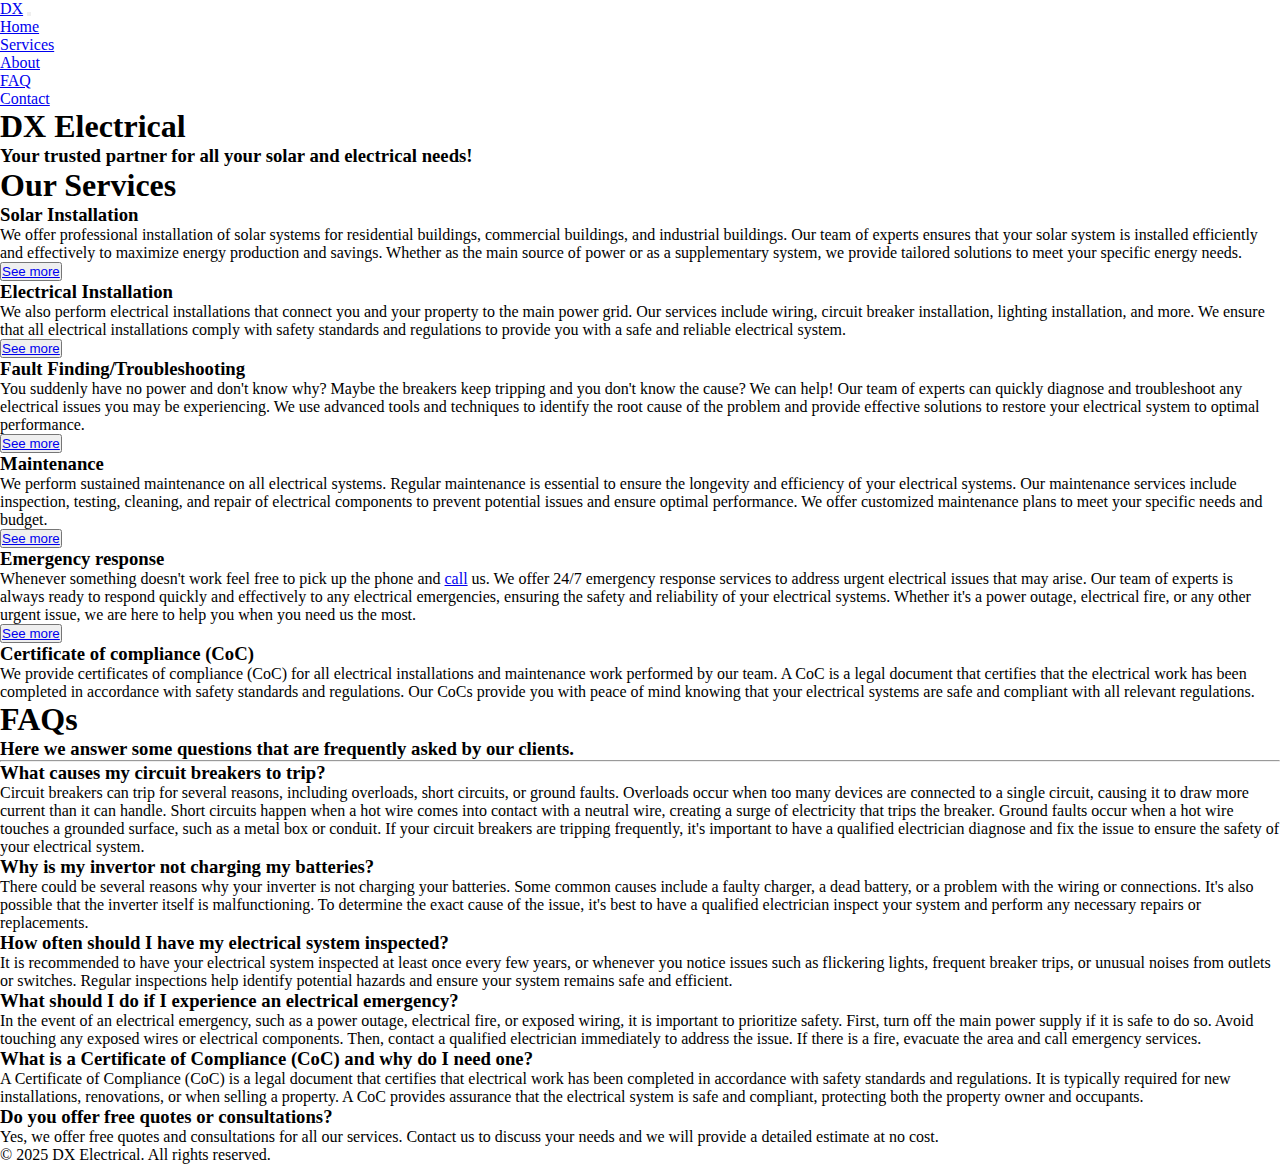
<file: index.html>
<!DOCTYPE html>
<html lang="en">
<head>
    <meta charset="UTF-8">
    <meta name="viewport" content="width=device-width, initial-scale=1.0">
    <link rel="stylesheet" href="styles.css">
    <title>Home</title>
</head>
<body>
    <section class="banner">
        <nav class="navbar">
            <div class="navbar-container">
                <a href="index.html" class="navbar-logo">DX</a>
                <button class="navbar-toggle">
                    <span class="bar"></span>
                    <span class="bar"></span>
                    <span class="bar"></span>
                </button>
                <ul class="navbar-menu">
                    <li><a href="#" class="active">Home</a></li>
                    <li><a href="#services">Services</a></li>
                    <li><a href="about.html">About</a></li>
                    <li><a href="#faq">FAQ</a></li>
                    <li><a href="#">Contact</a></li>
                </ul>
            </div>
        </nav>

        <div class="banner-msg">
            <h1 class="banner-header">DX Electrical</h1>
            <h3 class="banner-subhead">Your trusted partner for all your solar and electrical needs!</h3>
        </div>
    </section>

    <section class="services" id="services">
        <div class="services-wrapper">
            <h1 class="services-header">Our Services</h1>
            <article class="divider">
                <h3>Solar Installation</h3>
                <p>We offer professional installation of solar systems for residential buildings,
                    commercial buildings, and industrial buildings. Our team of experts ensures
                    that your solar system is installed efficiently and effectively to maximize
                    energy production and savings.
                    Whether as the main source of power or as a supplementary system, we provide tailored
                    solutions to meet your specific energy needs.
                </p>
                <button class="more"><a href="solar.html">See more</a></button>
            </article>

            <article class="divider">
                <h3>Electrical Installation</h3>
                <p>We also perform electrical installations that connect you and your property 
                    to the main power grid. Our services include wiring, circuit breaker installation,
                    lighting installation, and more. We ensure that all electrical installations
                    comply with safety standards and regulations to provide you with a safe and reliable
                    electrical system.
                </p>
                <button class="more"><a href="electrical.html">See more</a></button>
            </article>

            <article class="divider">
                <h3>Fault Finding/Troubleshooting</h3>
                <p>You suddenly have no power and don't know why? Maybe the breakers keep tripping
                    and you don't know the cause? We can help! Our team of experts can quickly diagnose
                    and troubleshoot any electrical issues you may be experiencing. We use advanced tools
                    and techniques to identify the root cause of the problem and provide effective solutions
                    to restore your electrical system to optimal performance.   
                </p>
                <button class="more"><a href="fault.html">See more</a></button>
            </article>

            <article class="divider">
                <h3>Maintenance</h3>
                <p>We perform sustained maintenance on all electrical systems.
                    Regular maintenance is essential to ensure the longevity and efficiency of your
                    electrical systems. Our maintenance services include inspection, testing, cleaning,
                    and repair of electrical components to prevent potential issues and ensure optimal
                    performance. We offer customized maintenance plans to meet your specific needs and budget.

                </p>
                <button class="more"><a href="maintenance.html">See more</a></button>
            </article>

            <article class="divider">
                <h3>Emergency response</h3>
                <p>Whenever something doesn't work feel free to pick up the phone and <a href="tel:+27842804898">call</a> us.
                    We offer 24/7 emergency response services to address urgent electrical issues that may arise.
                    Our team of experts is always ready to respond quickly and effectively to any electrical emergencies,
                    ensuring the safety and reliability of your electrical systems. Whether it's a power outage,
                    electrical fire, or any other urgent issue, we are here to help you when you need us the most.
                </p>
                <button class="more"><a href="emergency.html">See more</a></button>
            </article>

            <article class="divider">
                <h3>Certificate of compliance (CoC)</h3>
                <p>We provide certificates of compliance (CoC) for all electrical installations and
                    maintenance work performed by our team. A CoC is a legal document that certifies
                    that the electrical work has been completed in accordance with safety standards
                    and regulations. Our CoCs provide you with peace of mind knowing that your electrical
                    systems are safe and compliant with all relevant regulations.
            </article>
        </div>
    </section>
        
    <section class="faq" id="faq">
        <h1 class="faq-header">FAQs</h1>
        <h3 class="faq-subhead">Here we answer some questions that are frequently asked 
            by our clients.</h3>
            <hr>
        <article class="divider">
            <h3 class="faq-h3">What causes my circuit breakers to trip?</h3>
            <p class="faq-p">
                Circuit breakers can trip for several reasons, 
                including overloads, short circuits, or ground faults.
                Overloads occur when too many devices are connected to a 
                single circuit, causing it to draw
                more current than it can handle. Short circuits happen when
                a hot wire comes into contact with a neutral wire, creating a
                surge of electricity that trips the breaker. Ground faults occur
                when a hot wire touches a grounded surface, such as a metal box or conduit.
                If your circuit breakers are tripping frequently, it's important to have
                a qualified electrician diagnose and fix the issue to ensure the safety
                of your electrical system.
            </p>

            <h3 class="faq-h3">Why is my invertor not charging my batteries?</h3>
            <p class="faq-p">
                There could be several reasons why your inverter is not charging your batteries.
                Some common causes include a faulty charger, a dead battery, or a problem with
                the wiring or connections. It's also possible that the inverter itself is malfunctioning.
                To determine the exact cause of the issue, it's best to have a qualified electrician
                inspect your system and perform any necessary repairs or replacements.
            </p>

            <h3 class="faq-h3">How often should I have my electrical system 
                inspected?</h3>
            <p class="faq-p">
                It is recommended to have your electrical system inspected at 
                least once every few years, or whenever you notice issues such as flickering lights, frequent breaker trips, or unusual noises from outlets or switches. Regular inspections help identify potential 
                hazards and ensure your system remains safe and efficient.
            </p>
            <h3 class="faq-h3">What should I do if I experience an electrical emergency?</h3>
            <p class="faq-p">
                In the event of an electrical emergency, such as a power outage,
                electrical fire, or exposed wiring, it is important to prioritize safety.
                First, turn off the main power supply if it is safe to do so. 
                Avoid touching any exposed wires or electrical components.
                Then, contact a qualified electrician immediately to address the issue.
                If there is a fire, evacuate the area and call emergency
                 services.
            </p>

            <h3 class="faq-h3">What is a Certificate of Compliance (CoC) and why do I need one?</h3>
            <p class="faq-p">
                A Certificate of Compliance (CoC) is a legal document that certifies
                that electrical work has been completed in accordance with safety standards
                and regulations. It is typically required for new installations, renovations,
                or when selling a property. A CoC provides assurance that the electrical
                system is safe and compliant, protecting both the property owner and occupants.
            </p>
            <h3 class="faq-h3">Do you offer free quotes or consultations?</h3>
            <p class="faq-p">
                Yes, we offer free quotes and consultations for all our services. Contact us to discuss your needs and we will provide a detailed estimate at no cost.
            </p>
        </article>
    </section>

    <section class="footer" id="footer">
        <p>© 2025 DX Electrical. All rights reserved.</p>
    </section>
    <script src="main.js"></script>
</body>
</html>
</file>
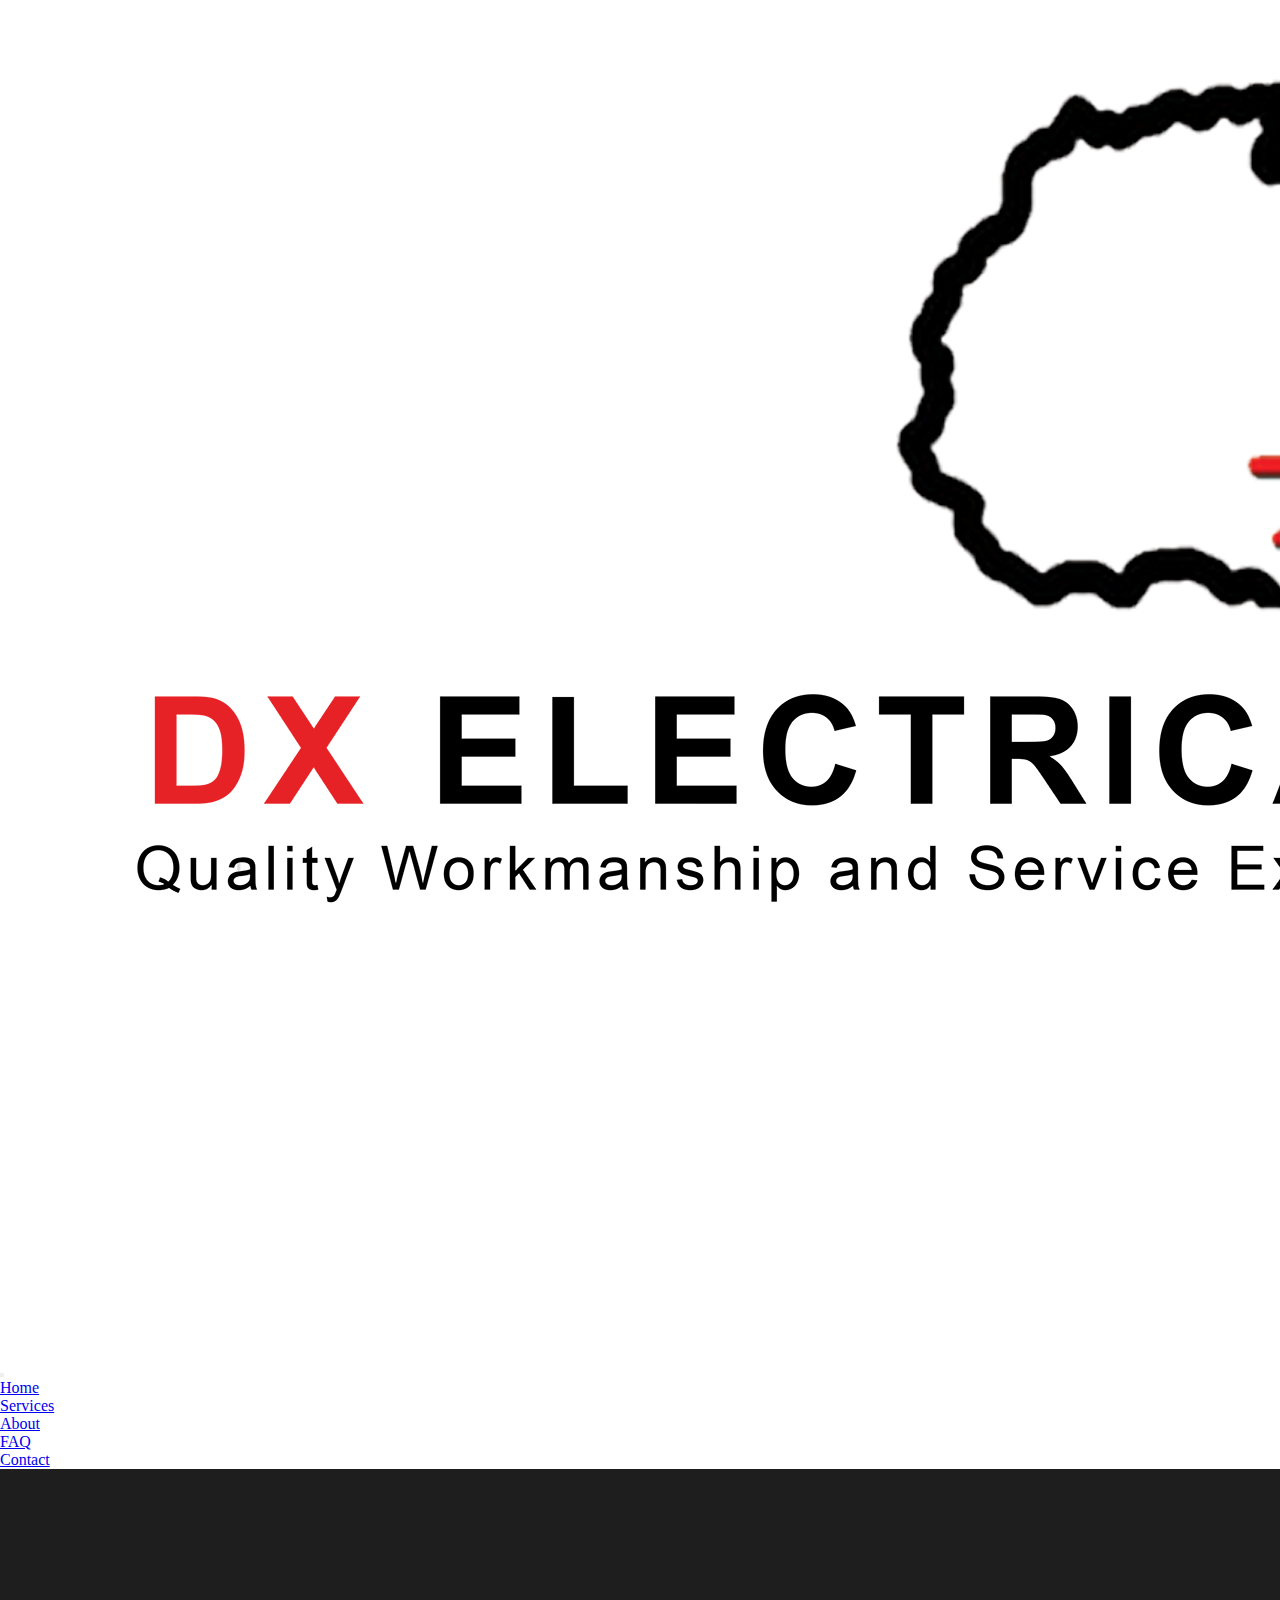
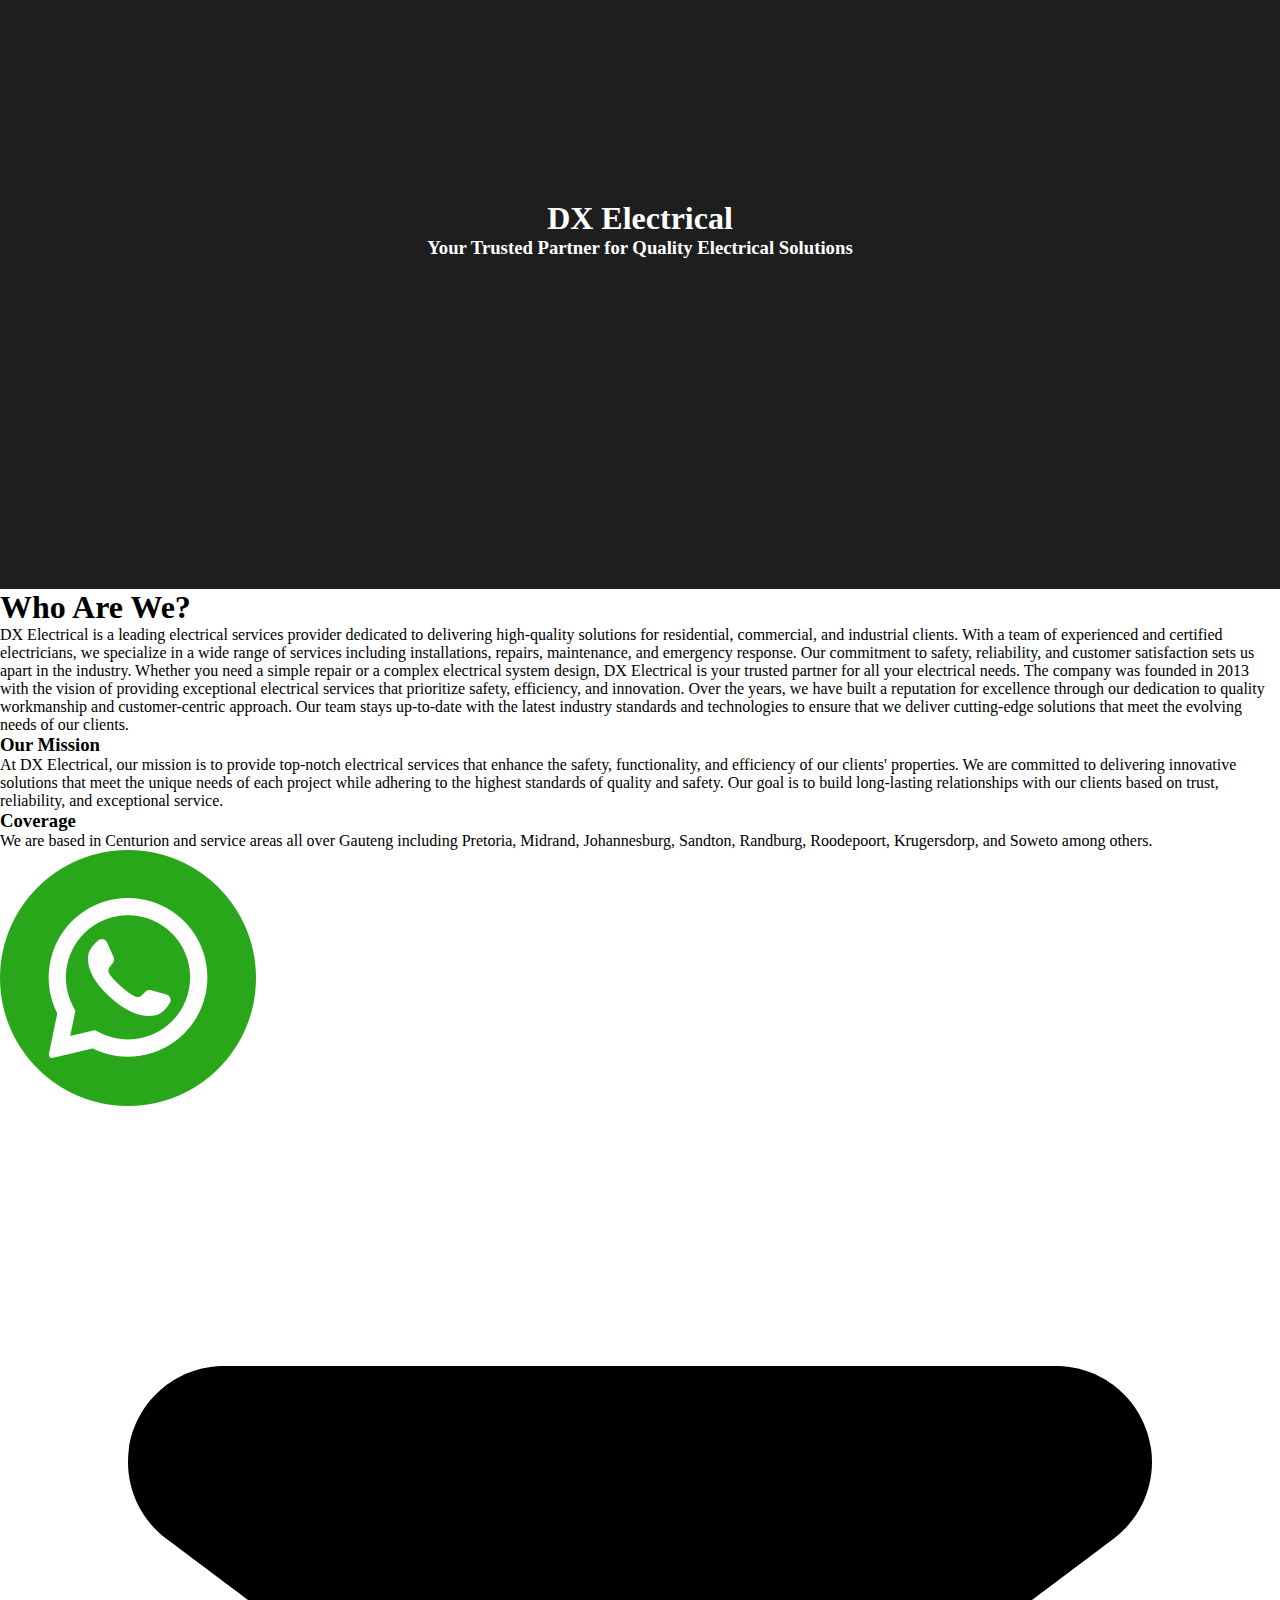
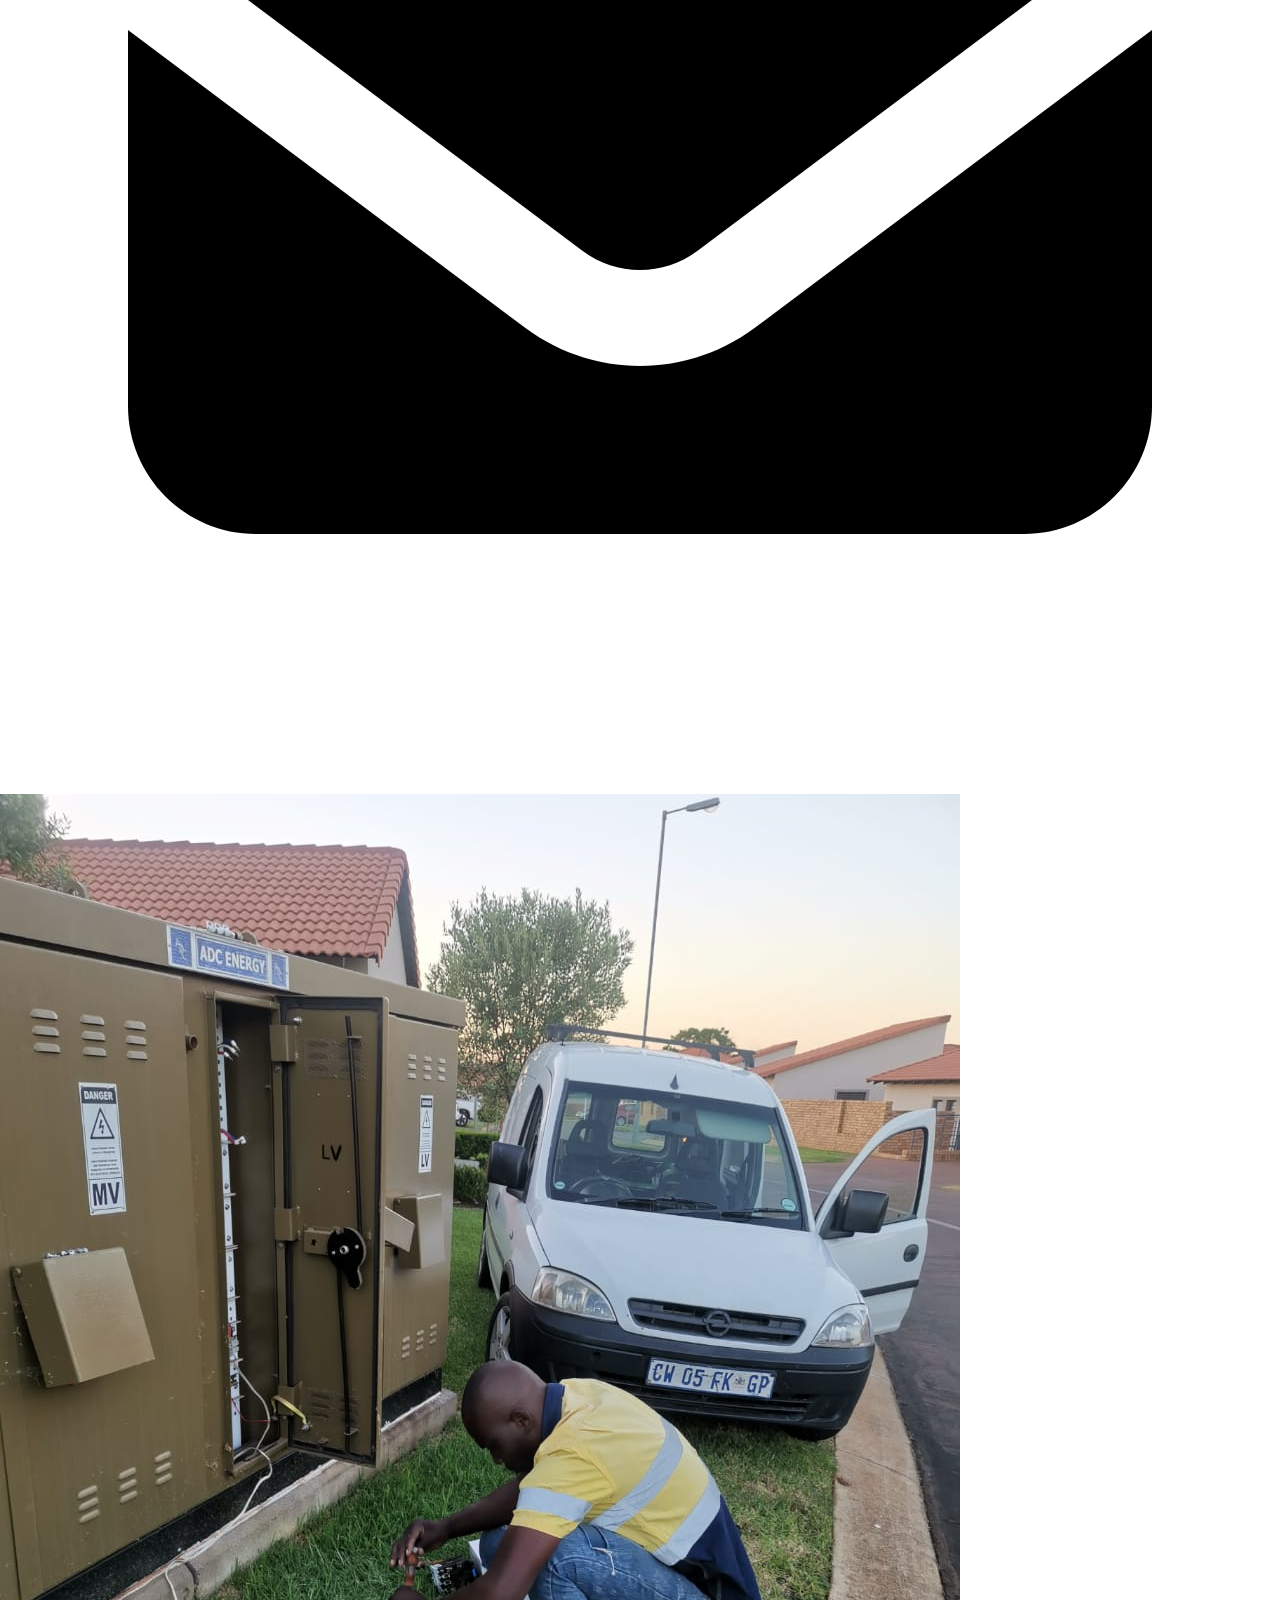
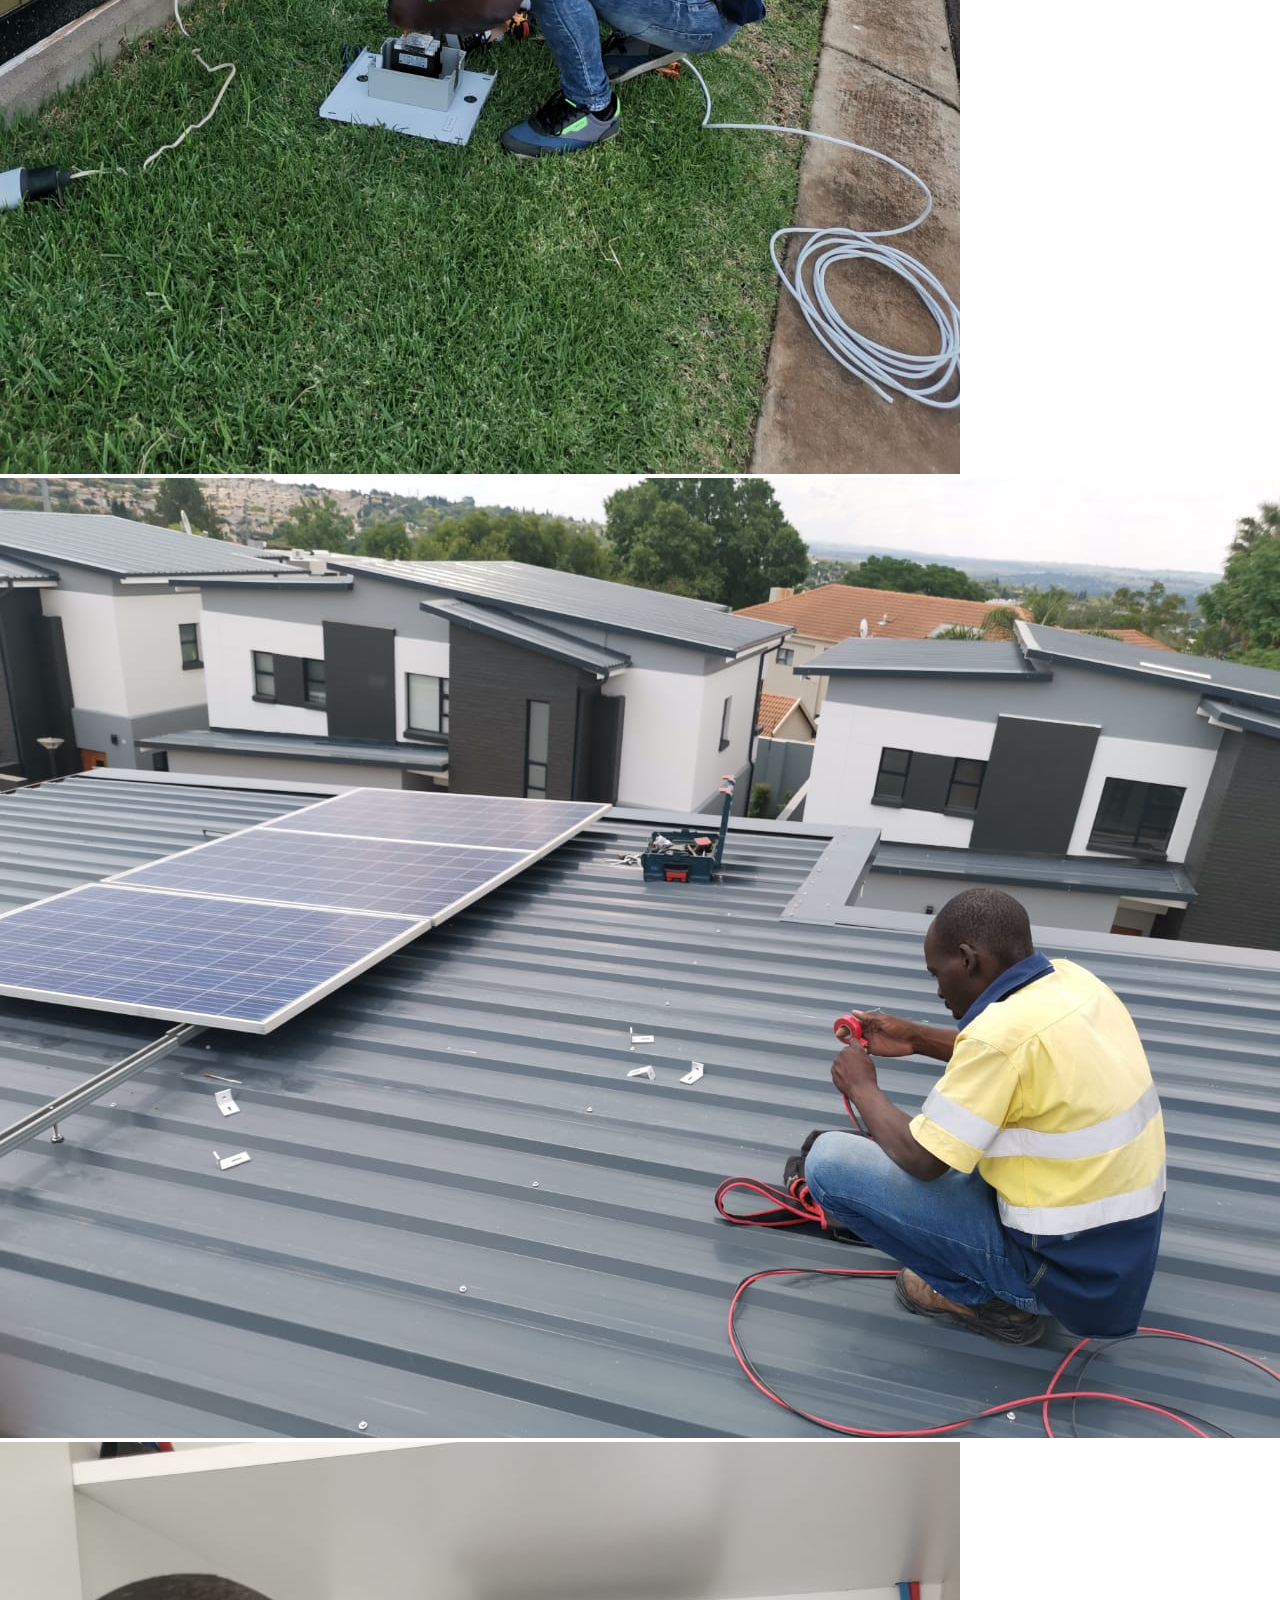
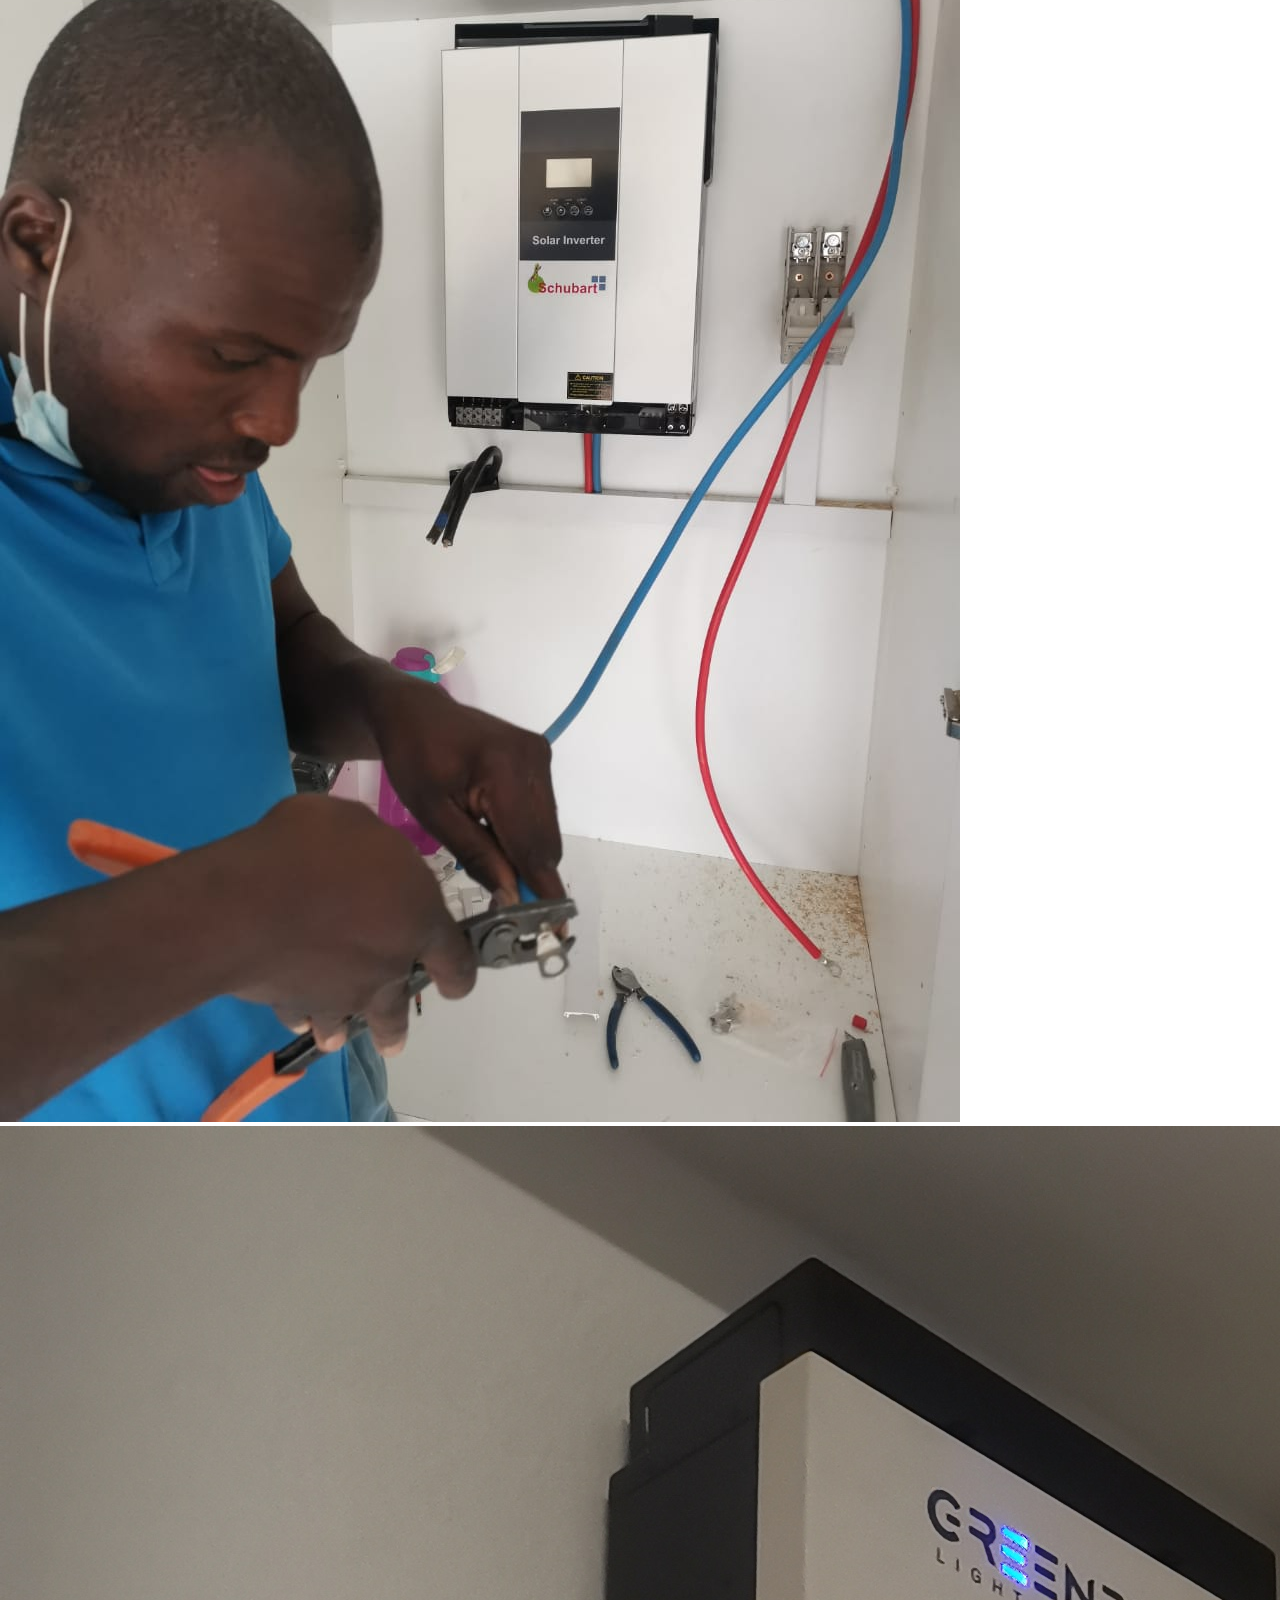
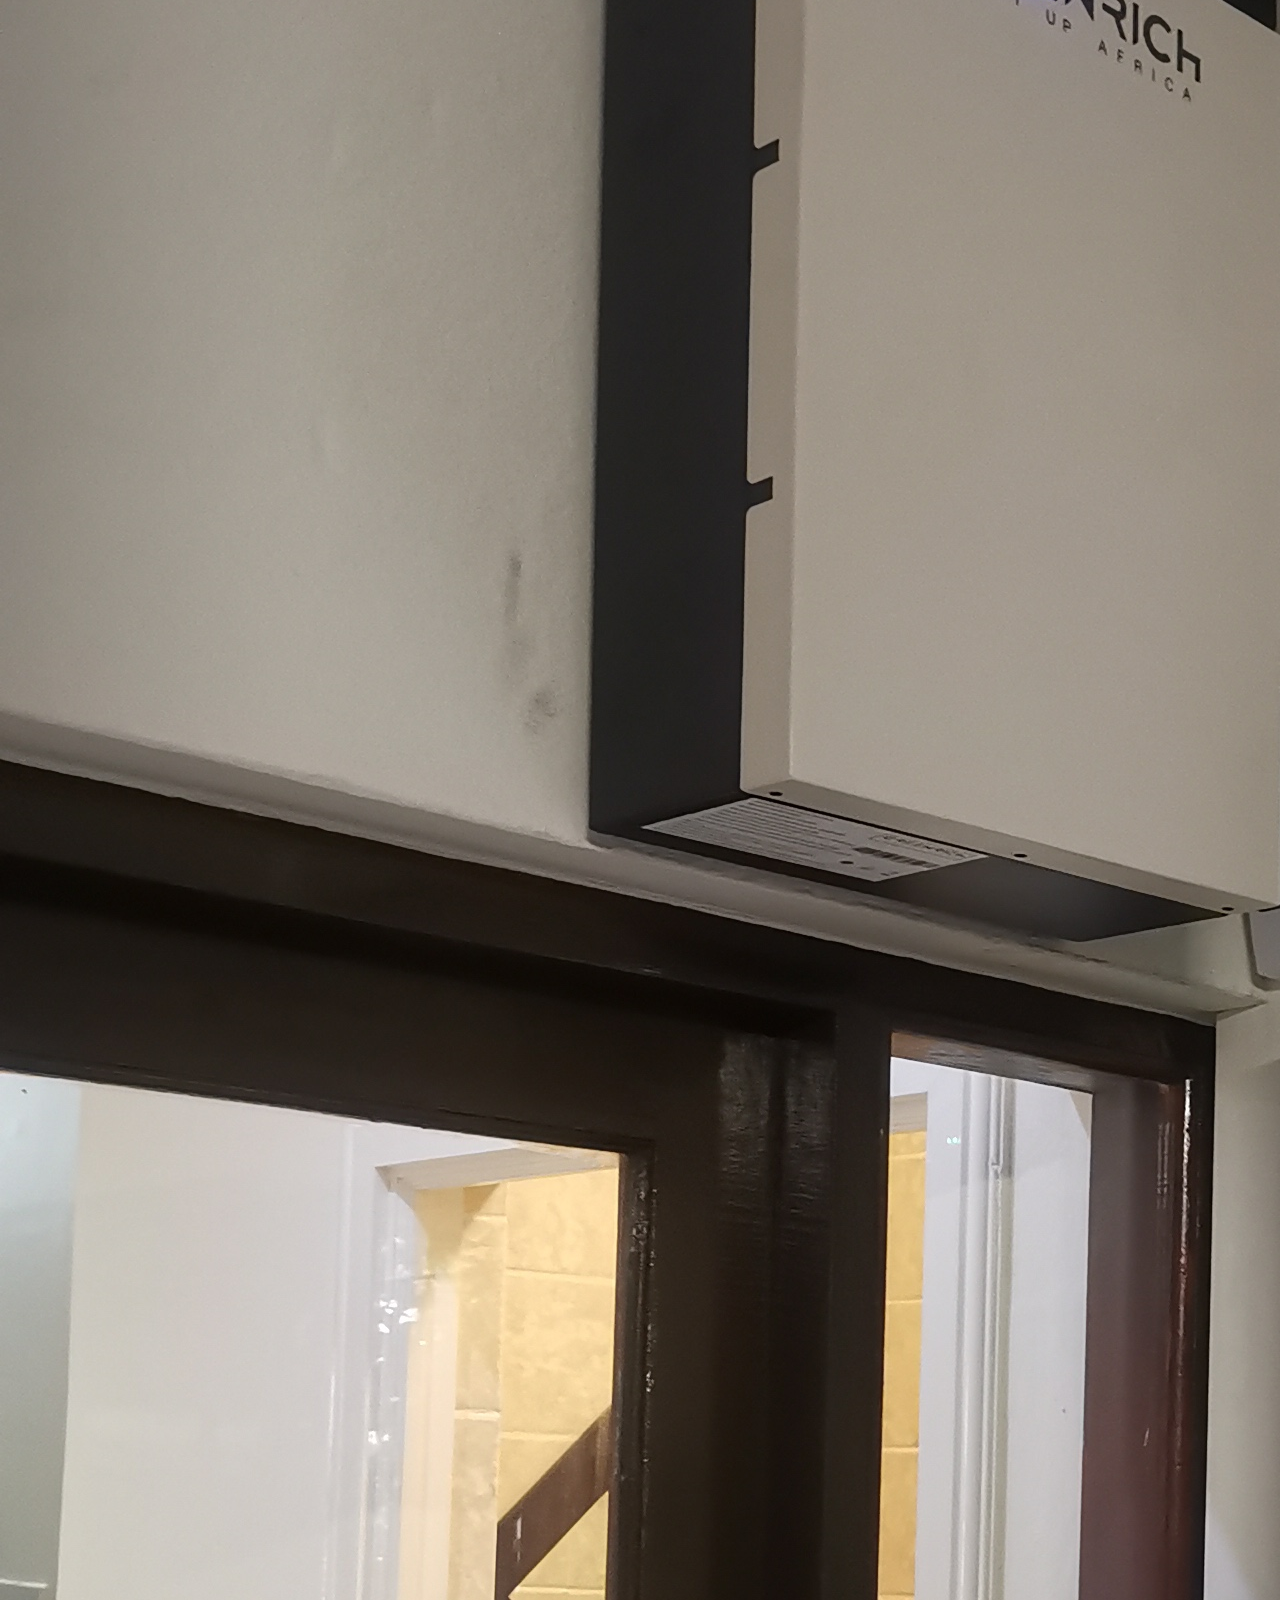
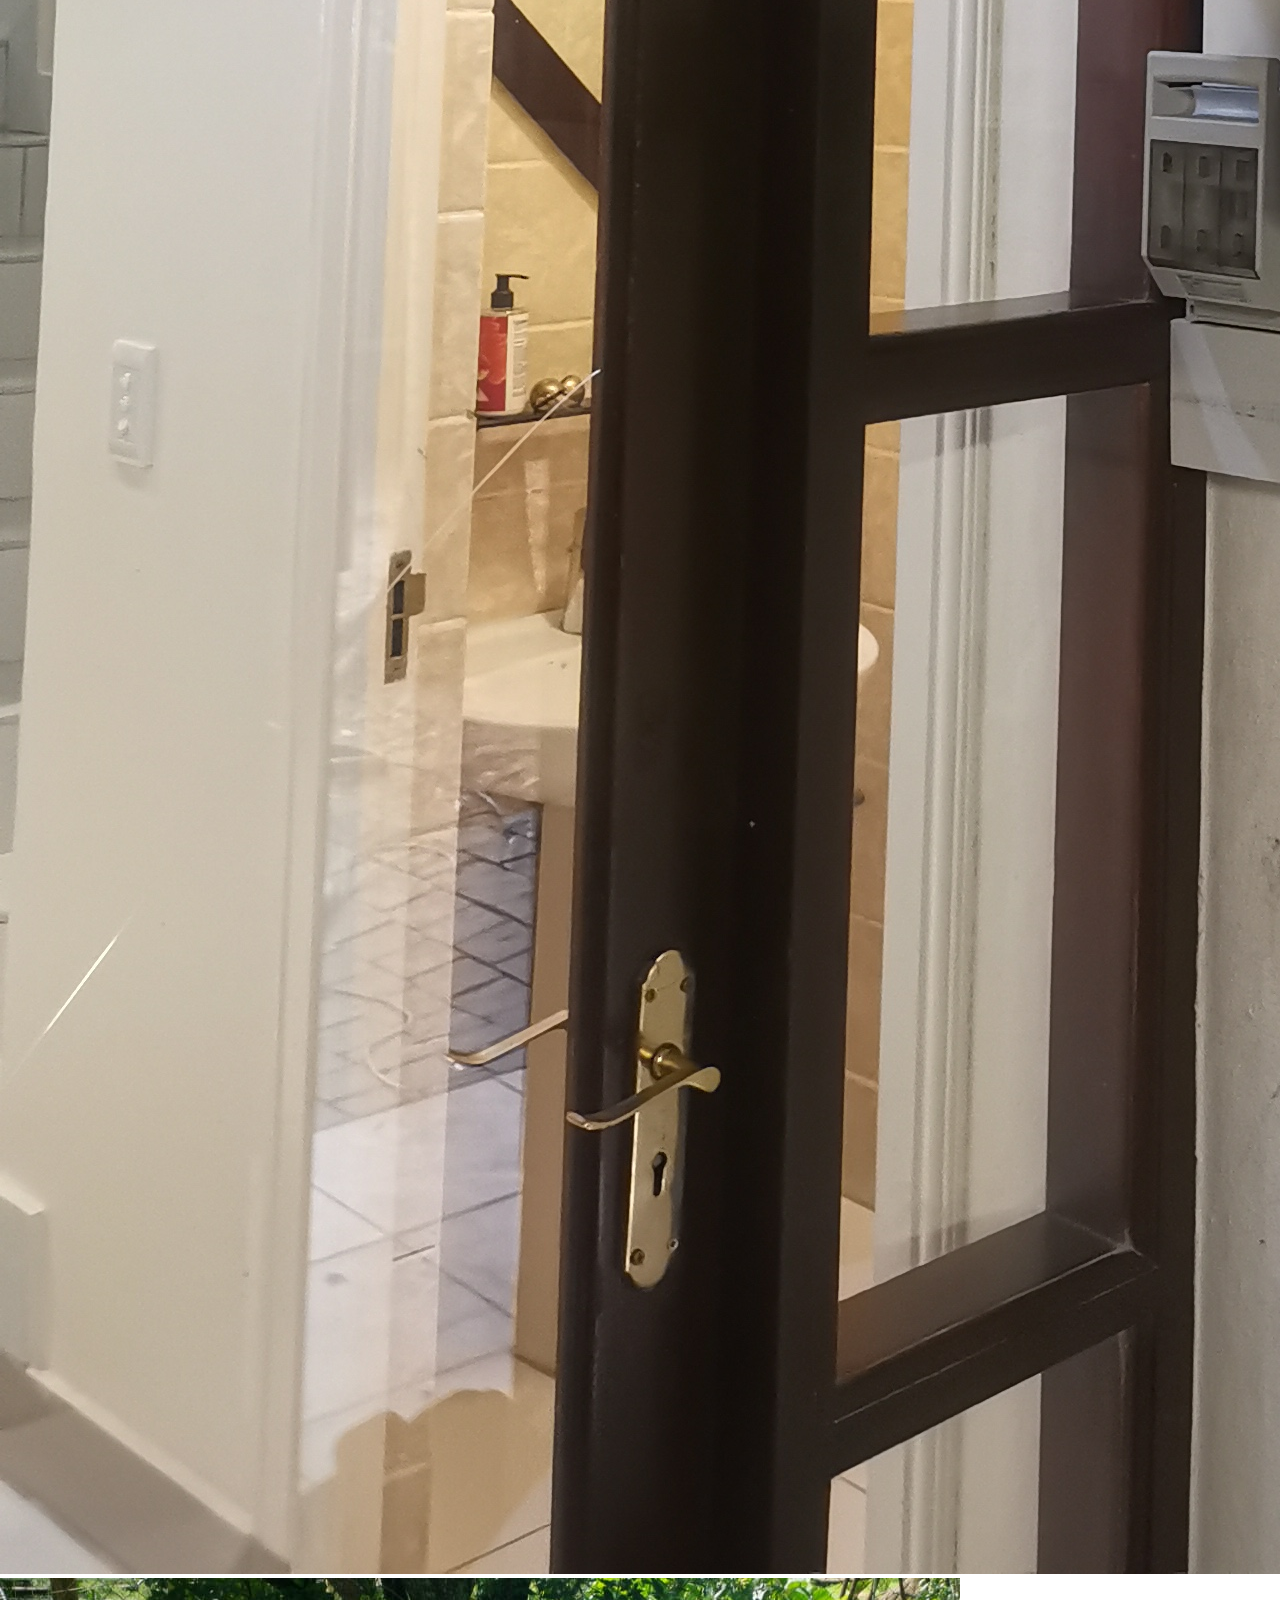
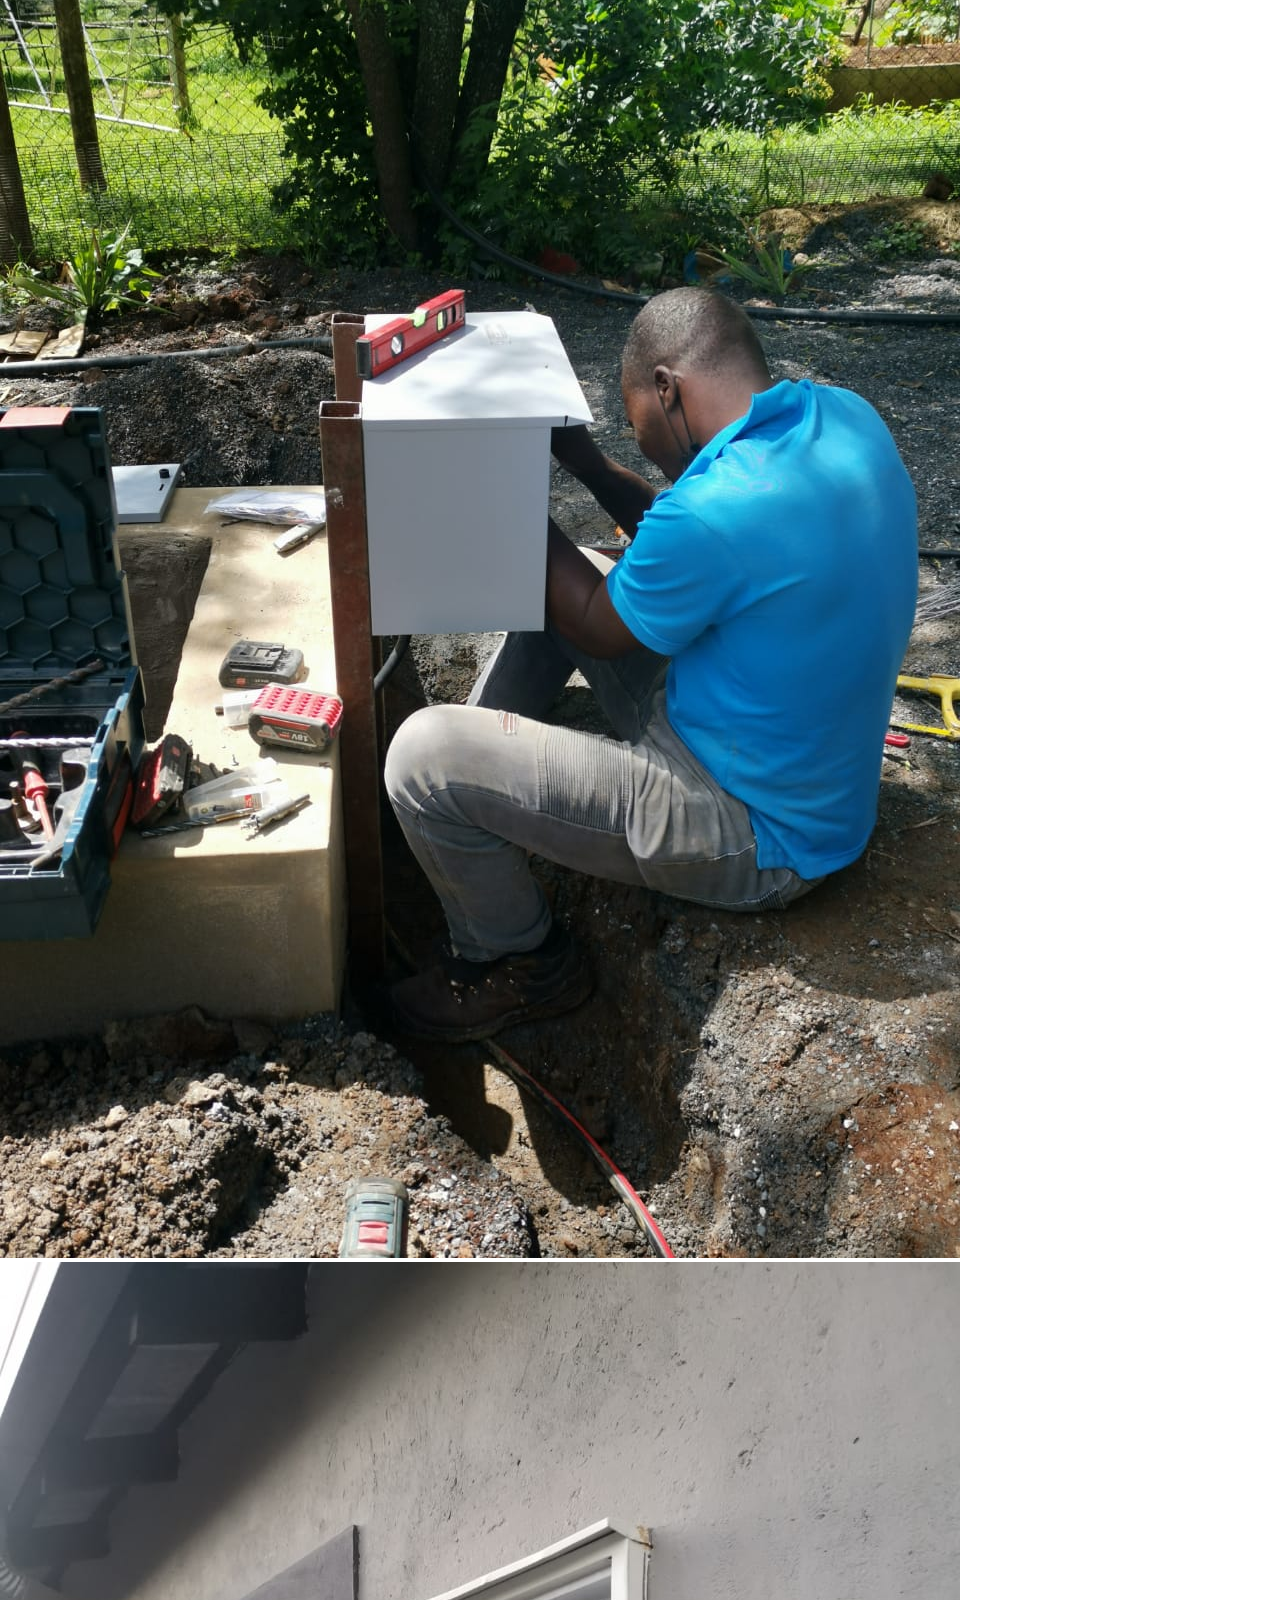
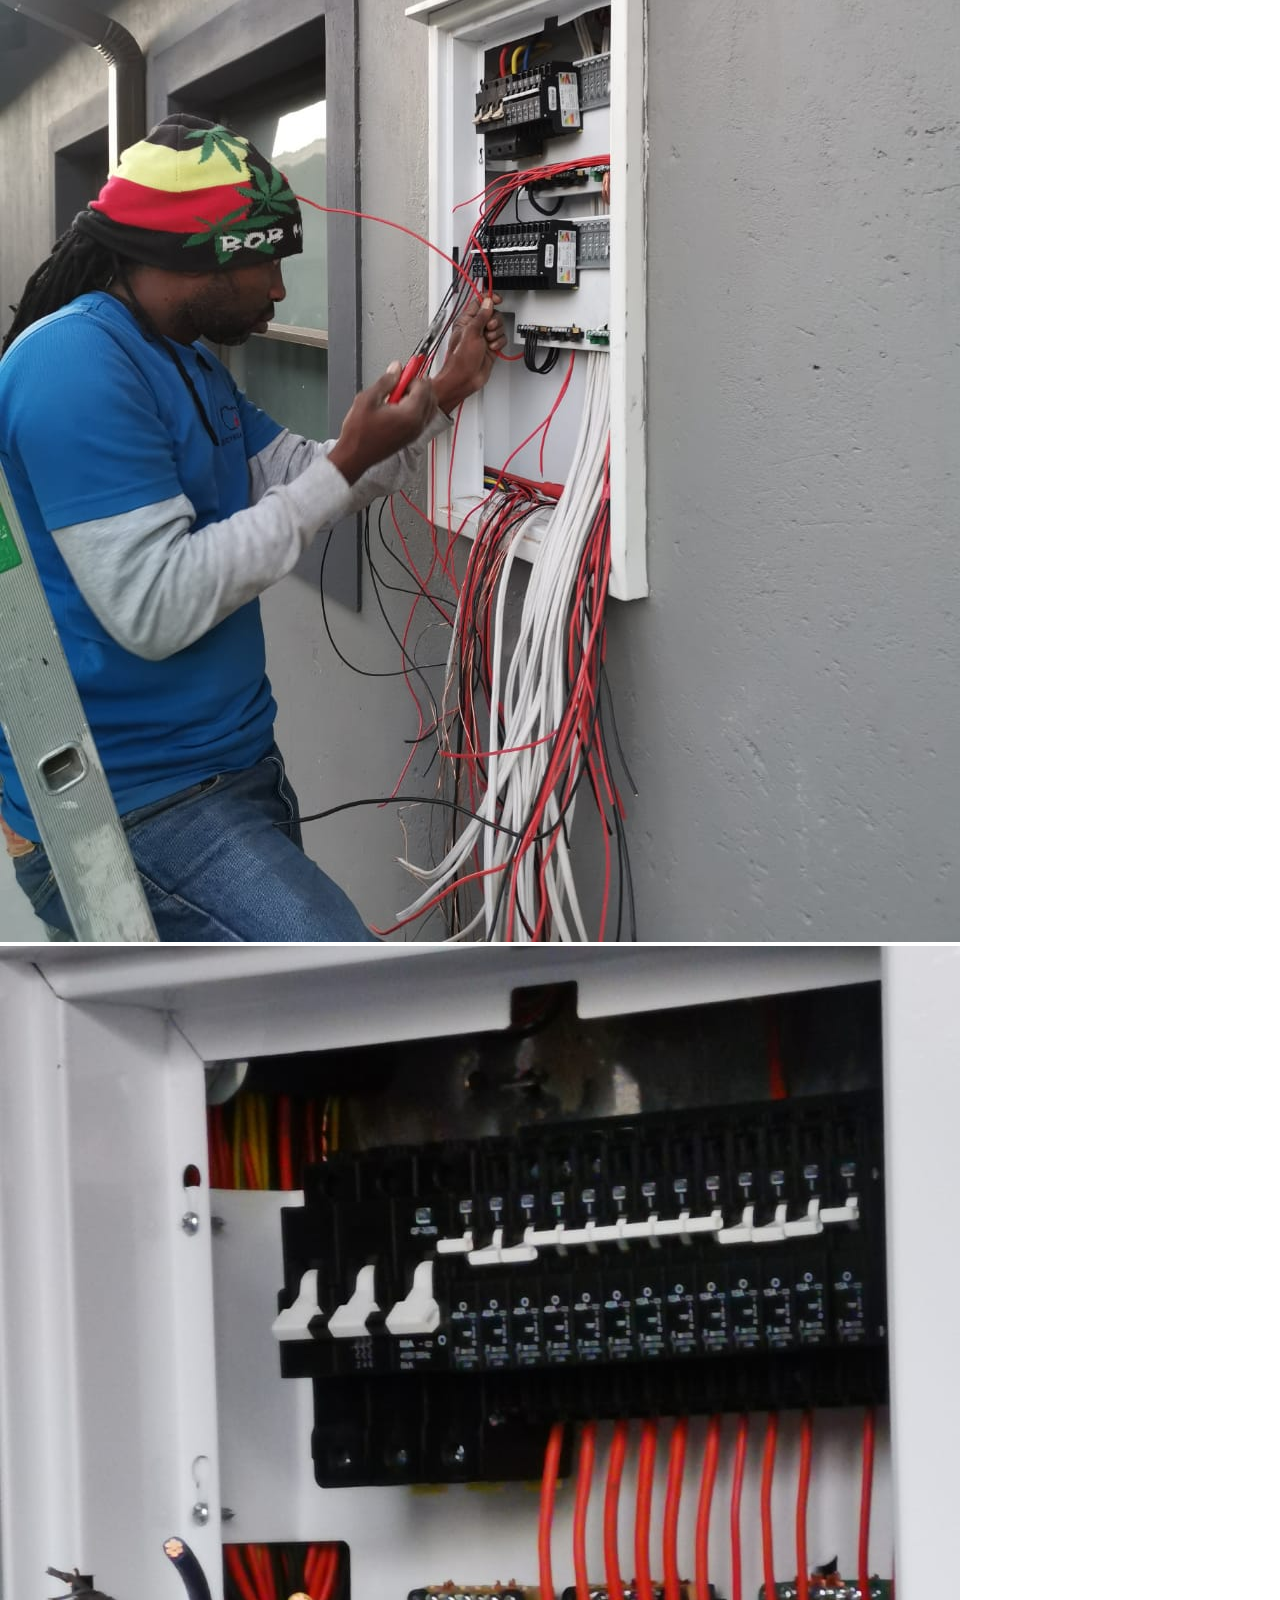
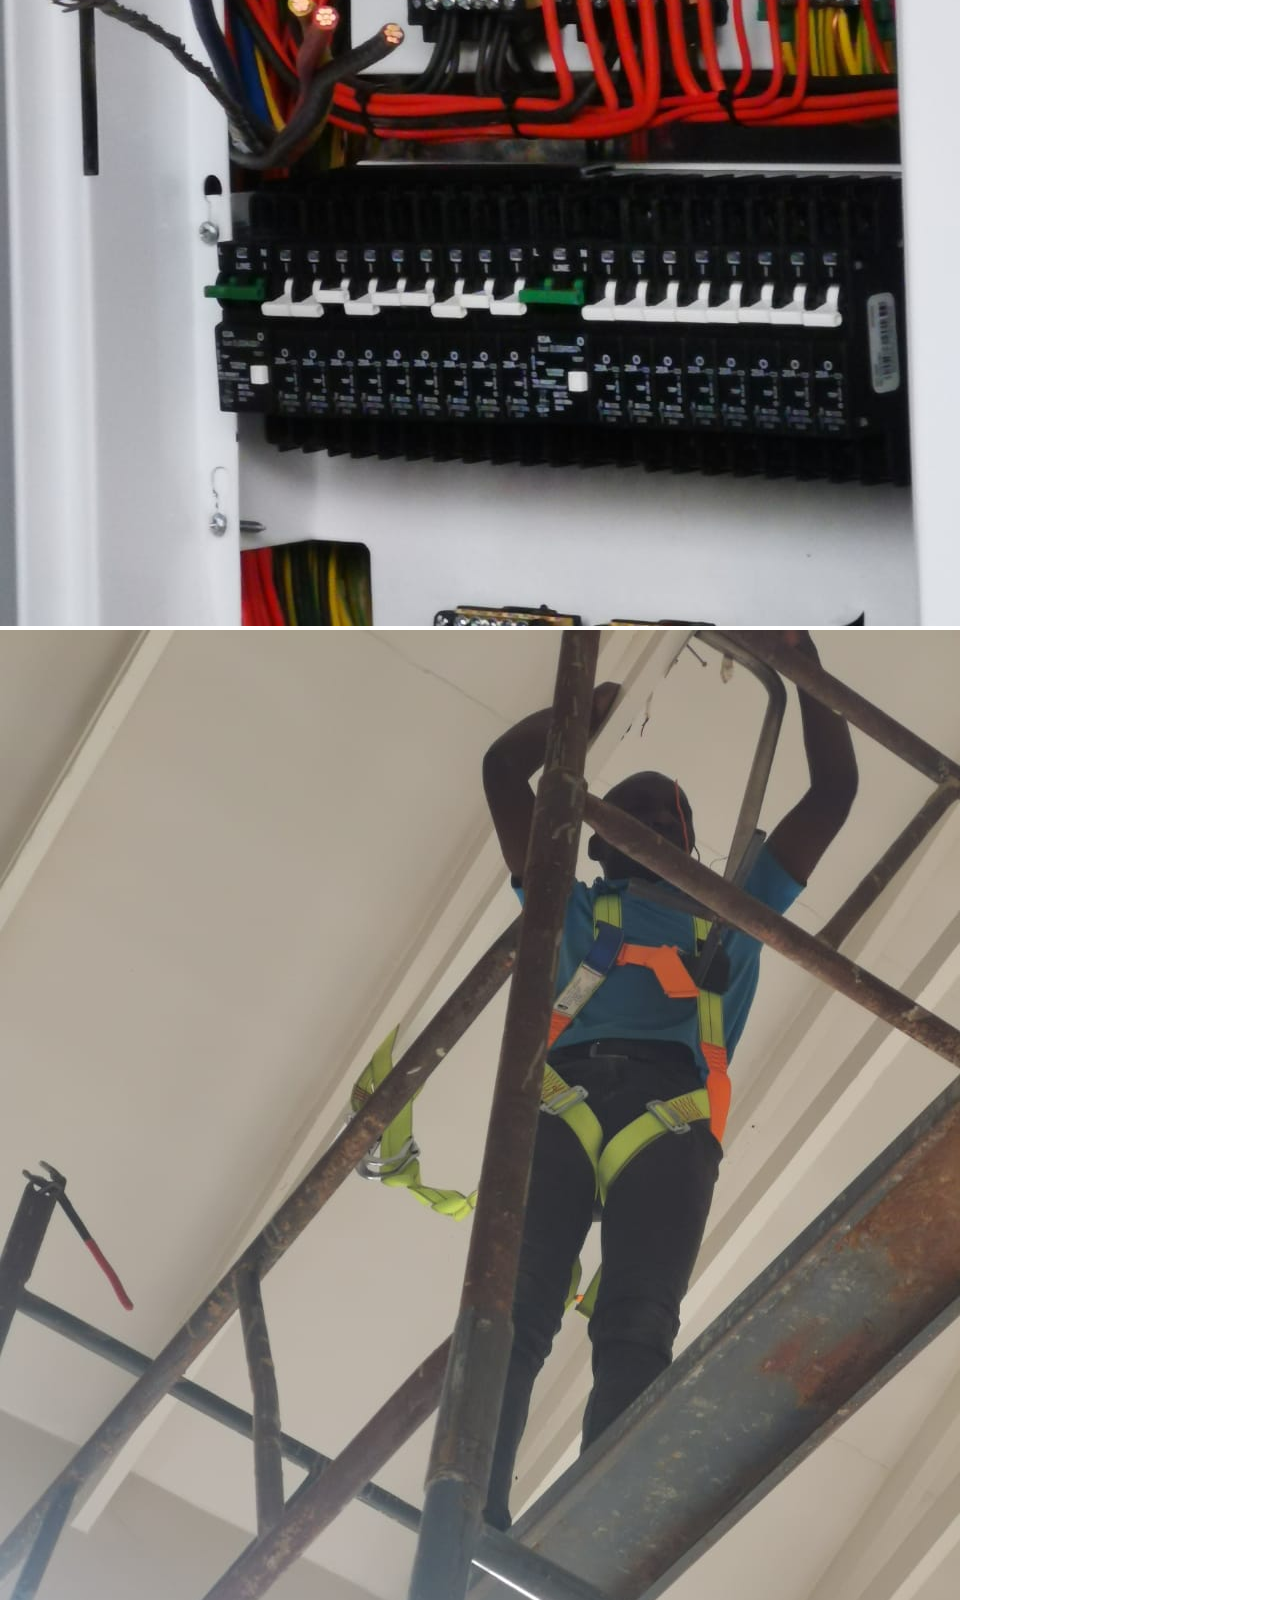
<file: about.html>
<!DOCTYPE html>
<html lang="en">
<head>
    <meta charset="UTF-8">
    <meta name="viewport" content="width=device-width, initial-scale=1.0">
    <link rel="stylesheet" href="styles.css">
    <link rel="stylesheet" href="about.css">
    <link rel="shortcut icon" href="images/logo_favicon.jpg" type="image/jpg">
    <title>About us</title>
</head>
<body>
    <nav class="navbar">
        <div class="navbar-container">
            <a href="index.html" class="navbar-logo"><img src="images/logo.png" alt="DX Electrical Logo"></a>
            <button class="navbar-toggle">
                <span class="bar"></span>
                <span class="bar"></span>
                <span class="bar"></span>
            </button>
            <ul class="navbar-menu">
                <li><a href="index.html" >Home</a></li>
                <li><a href="index.html#services">Services</a></li>
                <li><a href="about.html" class="active">About</a></li>
                <li><a href="#faq">FAQ</a></li>
                <li><a href="#footer">Contact</a></li>
            </ul>
        </div>
    </nav>

    <section class="about-banner">
        <div class="banner-msg">
            <h1 class="banner-header">DX Electrical</h1>
            <h3 class="banner-subhead">Your Trusted Partner for Quality Electrical Solutions</h3>
        </div>
    </section>

    <section class="about-info">
        <h1 class="about-header">Who Are We?</h1>
        <article class="divider">
            <p>
                DX Electrical is a leading electrical services provider dedicated to delivering high-quality solutions for residential, commercial, and industrial clients. With a team of experienced and certified electricians, we specialize in a wide range of services including installations, repairs, maintenance, and emergency response. Our commitment to safety, reliability, and customer satisfaction sets us apart in the industry. Whether you need a simple repair or a complex electrical system design, DX Electrical is your trusted partner for all your electrical needs.
                The company was founded in 2013 with the vision of providing exceptional electrical services that prioritize safety, efficiency, and innovation. Over the years, we have built a reputation for excellence through our dedication to quality workmanship and customer-centric approach. Our team stays up-to-date with the latest industry standards and technologies to ensure that we deliver cutting-edge solutions that meet the evolving needs of our clients.
            </p>
            
        </article>

        <article class="divider">
            <h3>Our Mission</h3>
            <p>
                At DX Electrical, our mission is to provide top-notch electrical services that enhance the safety, functionality, and efficiency of our clients' properties. We are committed to delivering innovative solutions that meet the unique needs of each project while adhering to the highest standards of quality and safety. Our goal is to build long-lasting relationships with our clients based on trust, reliability, and exceptional service.
            </p>
        </article>

        <article class="divider">
            <h3>Coverage</h3>
            <p>
                We are based in Centurion and service areas all over Gauteng including Pretoria, Midrand, Johannesburg, Sandton, Randburg, Roodepoort, Krugersdorp, and Soweto among others. 
        </article>
    </section>

    <div class="whatsapp">
        <a href="https://wa.me/27842804898"><img src="images/whatsapp.png" alt="whatsapp icon"></a>
    </div>

    <div class="email">
        <a href="mailto:info@dxelectricalsa.com"><img src="images/envelope-solid-full.svg" alt="email icon"></a>
    </div>

    <section class="pic-carousel">
        <div class="card"><img src="images/maint2.jpg" alt="worker servicing street transformer"></div>
        <div class="card"><img src="images/solar_banner1.jpg" alt="worker installing solar panels on roof"></div>
        <div class="card"><img src="images/sol34.jpg" alt="worker with wire cutters connecting solar inverter"></div>
        <div class="card"><img src="images/finished_inverter.jpg" alt="newly installed solar system"></div>
        <div class="card"><img src="images/maint5.jpg" alt="worker installing distribution box for borehole pump motor"></div>
        <div class="card"><img src="images/elec8.jpg" alt="worker wiring distribution box"></div>
        <div class="card"><img src="images/elec7.jpg" alt="partially wired distribution box"></div>
        <div class="card"><img src="images/scaff1.jpg" alt="worker on scaffolding installing lighting on high ceiling"></div>
        <div class="card"><img src="images/indust.jpg" alt="industrial level distribution box with circuit breakers"></div>
    </section>

    <section class="faq" id="faq">
        <h1 class="faq-header">FAQs</h1>
        <h3 class="faq-subhead">Here we answer some questions that are frequently asked 
            by our clients.</h3>
            <hr>
        <article class="divider">
            <h3 class="faq-h3">What causes my circuit breakers to trip?</h3>
            <p class="faq-p">
                Circuit breakers can trip for several reasons, 
                including overloads, short circuits, or ground faults.
                Overloads occur when too many devices are connected to a 
                single circuit, causing it to draw
                more current than it can handle. Short circuits happen when
                a hot wire comes into contact with a neutral wire, creating a
                surge of electricity that trips the breaker. Ground faults occur
                when a hot wire touches a grounded surface, such as a metal box or conduit.
                If your circuit breakers are tripping frequently, it's important to have
                a qualified electrician diagnose and fix the issue to ensure the safety
                of your electrical system.
            </p>

            <h3 class="faq-h3">Why is my invertor not charging my batteries?</h3>
            <p class="faq-p">
                There could be several reasons why your inverter is not charging your batteries.
                Some common causes include a faulty charger, a dead battery, or a problem with
                the wiring or connections. It's also possible that the inverter itself is malfunctioning.
                To determine the exact cause of the issue, it's best to have a qualified electrician
                inspect your system and perform any necessary repairs or replacements.
            </p>

            <h3 class="faq-h3">How often should I have my electrical system 
                inspected?</h3>
            <p class="faq-p">
                It is recommended to have your electrical system inspected at 
                least once every few years, or whenever you notice issues such as flickering lights, frequent breaker trips, or unusual noises from outlets or switches. Regular inspections help identify potential 
                hazards and ensure your system remains safe and efficient.
            </p>
            <h3 class="faq-h3">What should I do if I experience an electrical emergency?</h3>
            <p class="faq-p">
                In the event of an electrical emergency, such as a power outage,
                electrical fire, or exposed wiring, it is important to prioritize safety.
                First, turn off the main power supply if it is safe to do so. 
                Avoid touching any exposed wires or electrical components.
                Then, contact a qualified electrician immediately to address the issue.
                If there is a fire, evacuate the area and call emergency
                 services.
            </p>

            <h3 class="faq-h3">What is a Certificate of Compliance (CoC) and why do I need one?</h3>
            <p class="faq-p">
                A Certificate of Compliance (CoC) is a legal document that certifies
                that electrical work has been completed in accordance with safety standards
                and regulations. It is typically required for new installations, renovations,
                or when selling a property. A CoC provides assurance that the electrical
                system is safe and compliant, protecting both the property owner and occupants.
            </p>
            <h3 class="faq-h3">Do you offer free quotes or consultations?</h3>
            <p class="faq-p">
                Yes, we offer free quotes and consultations for all our services. Contact us to discuss your needs and we will provide a detailed estimate at no cost.
            </p>
        </article>
    </section>

    <section class="footer" id="footer">
        <p>© 2025 DX Electrical. All rights reserved.</p>
        <div class="socials">
            <a href="https://www.facebook.com/dxcolthree"><img src="images/facebook-brands-solid-full.svg" alt="facebook icon"></a>
            <a href="https://wa.me/27842804898"><img src="images/whatsapp-brands-solid-full.svg" alt="whatsapp icon"></a>
            <a href="#"><img src="images/envelope-solid-full.svg" alt="email envelope icon"></a>
        </div>
    </section>

    <script src="main.js"></script>
</body>
</html>
</file>
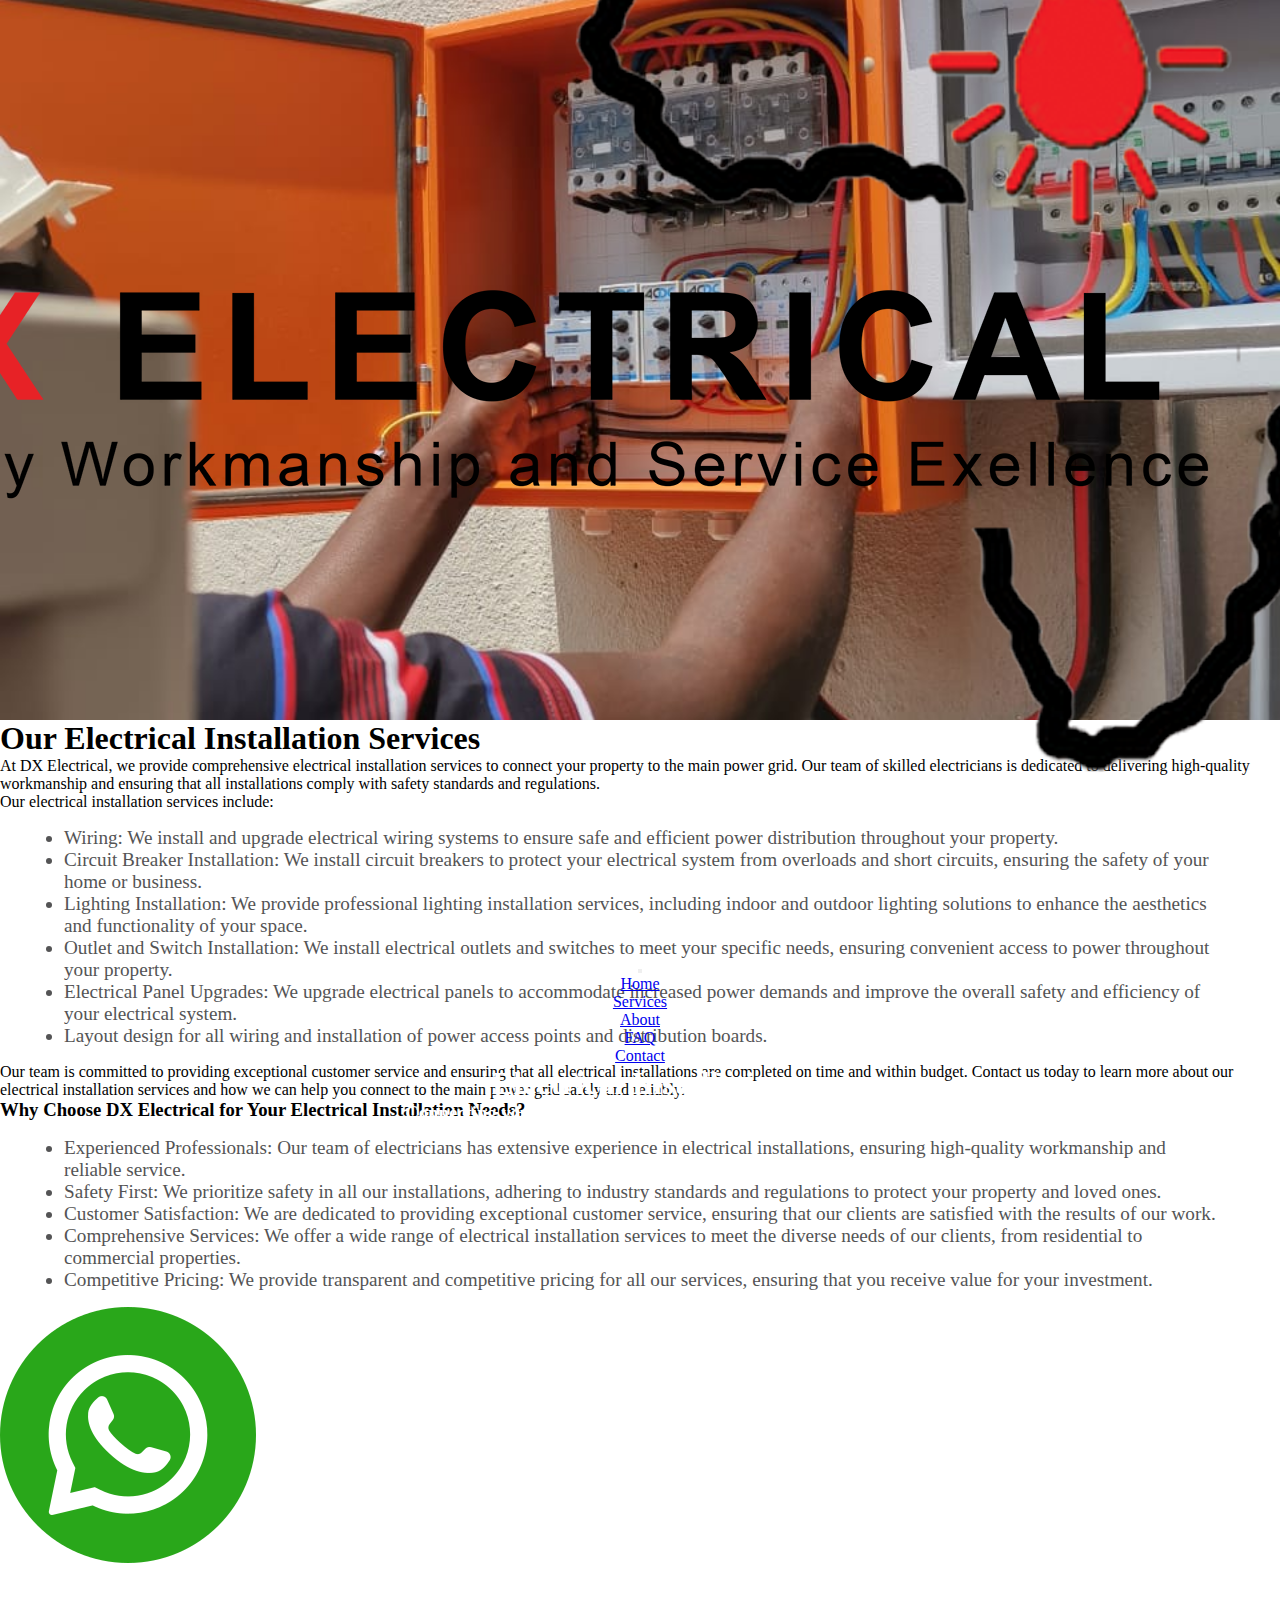
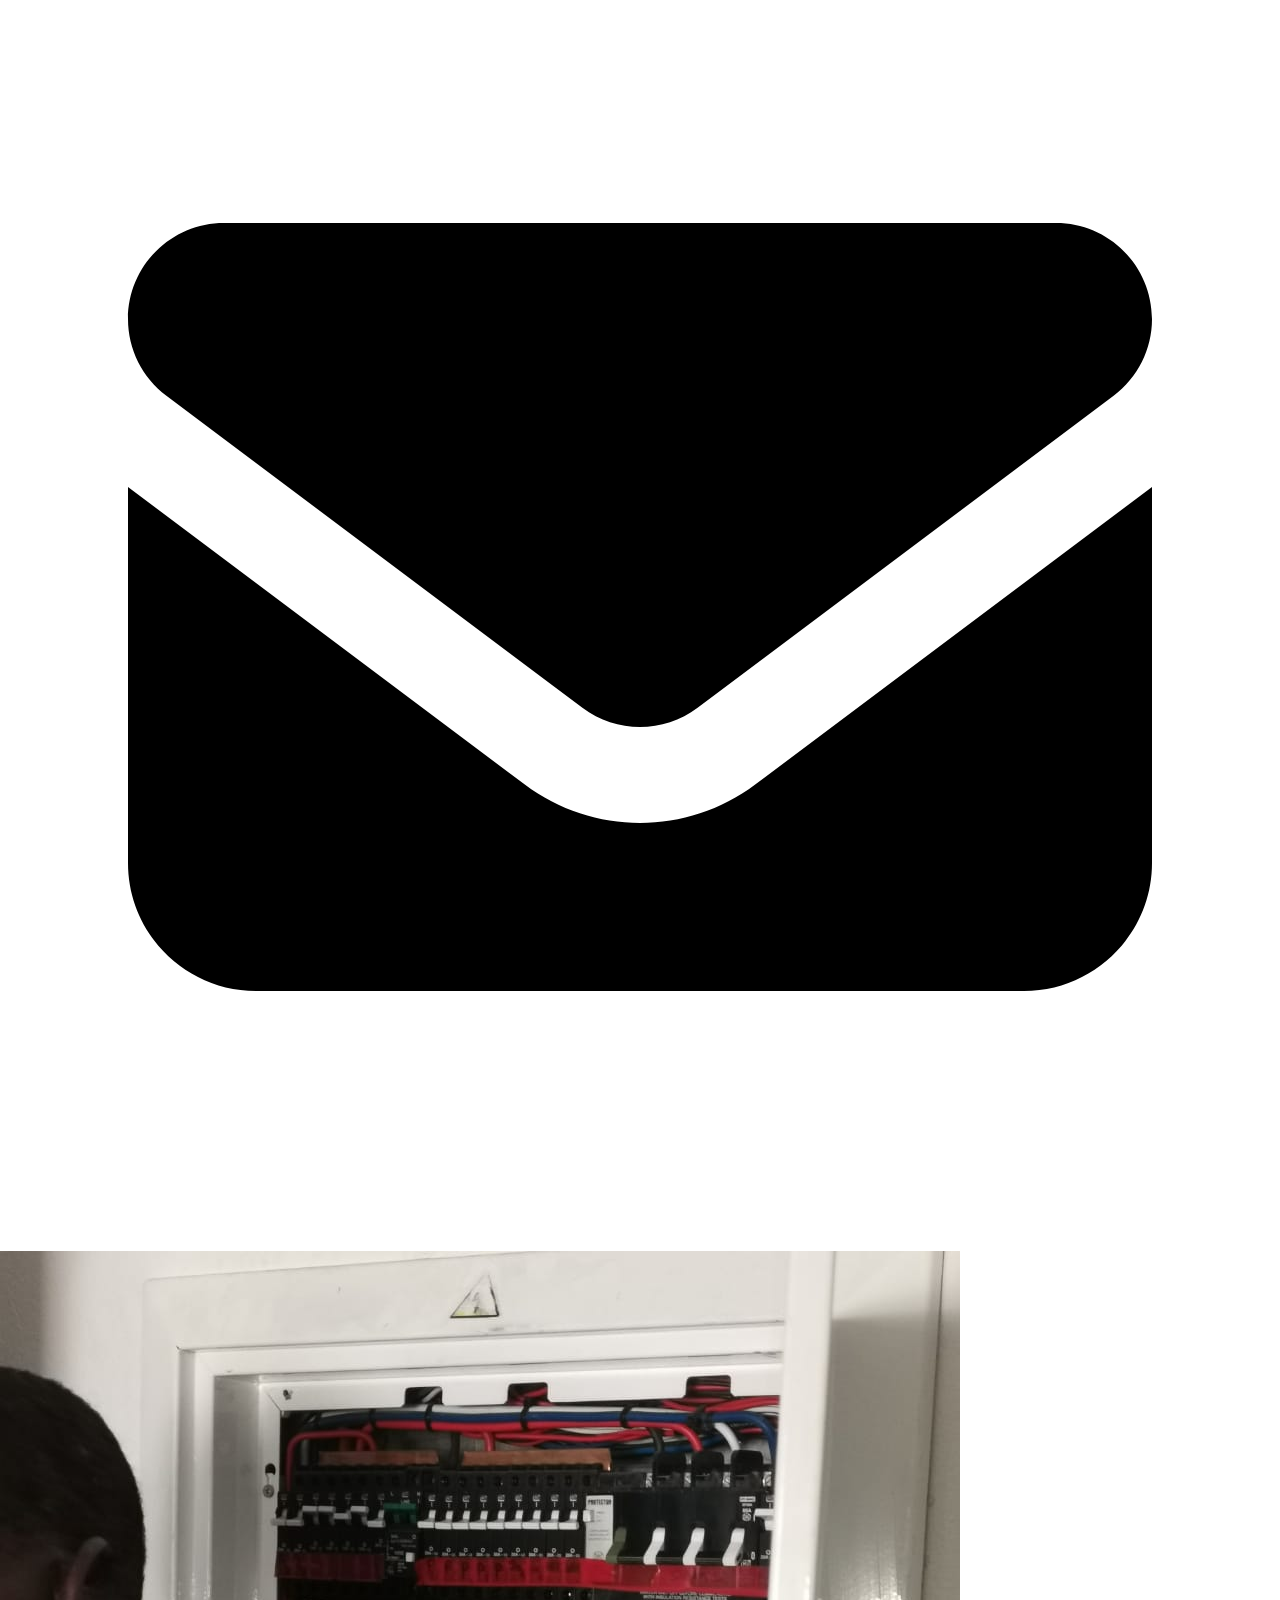
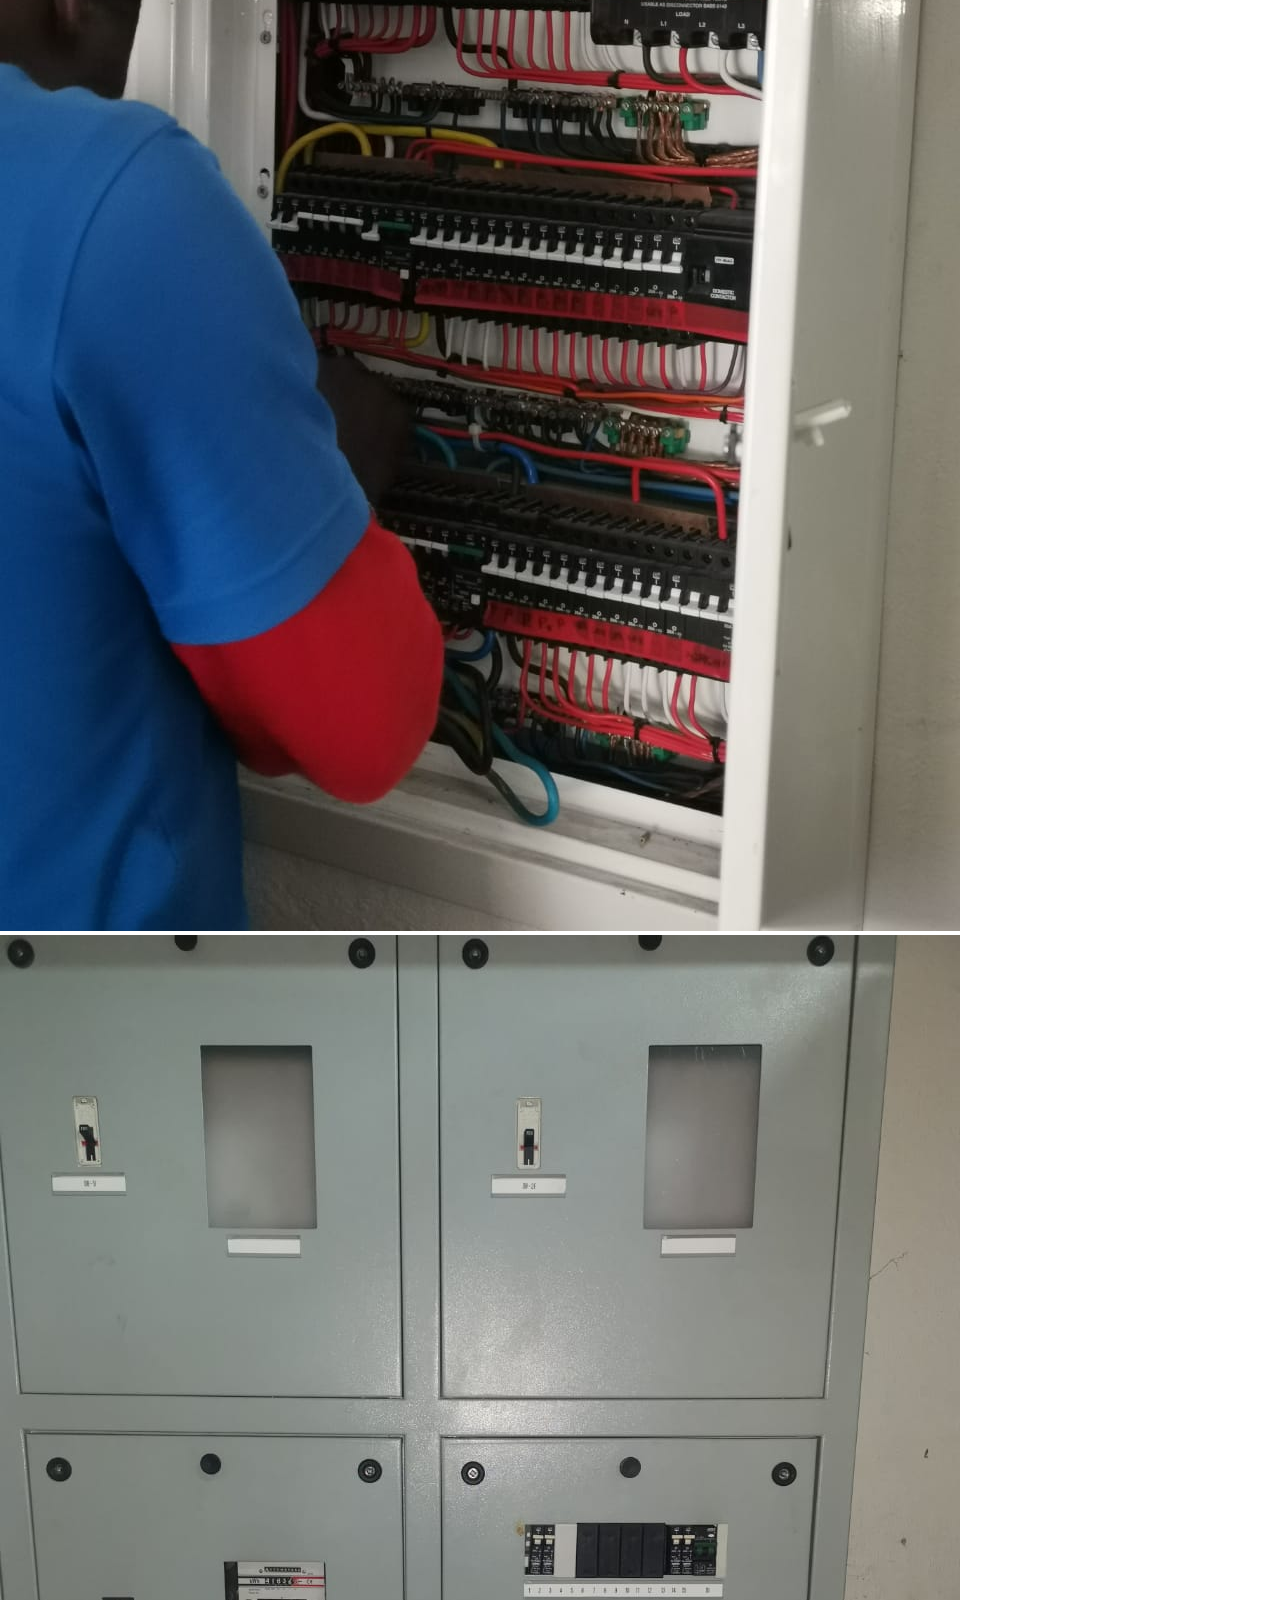
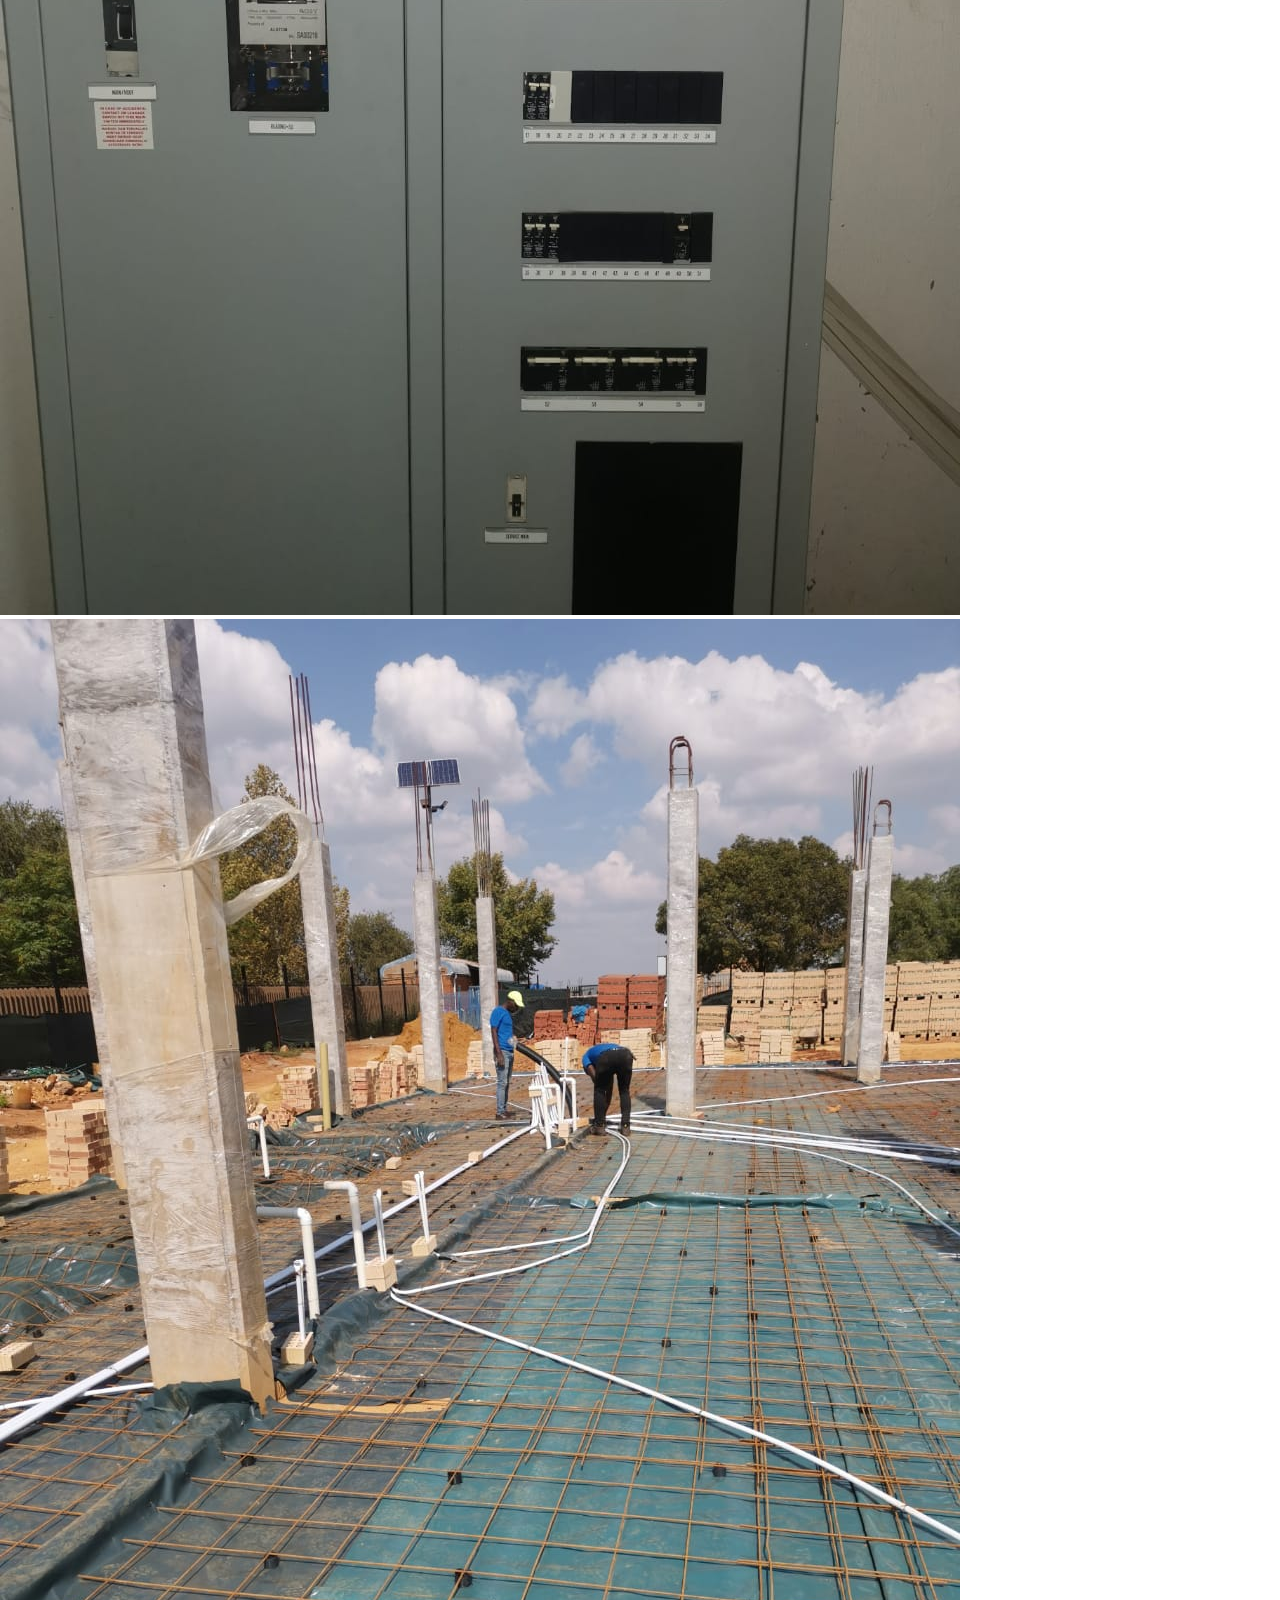
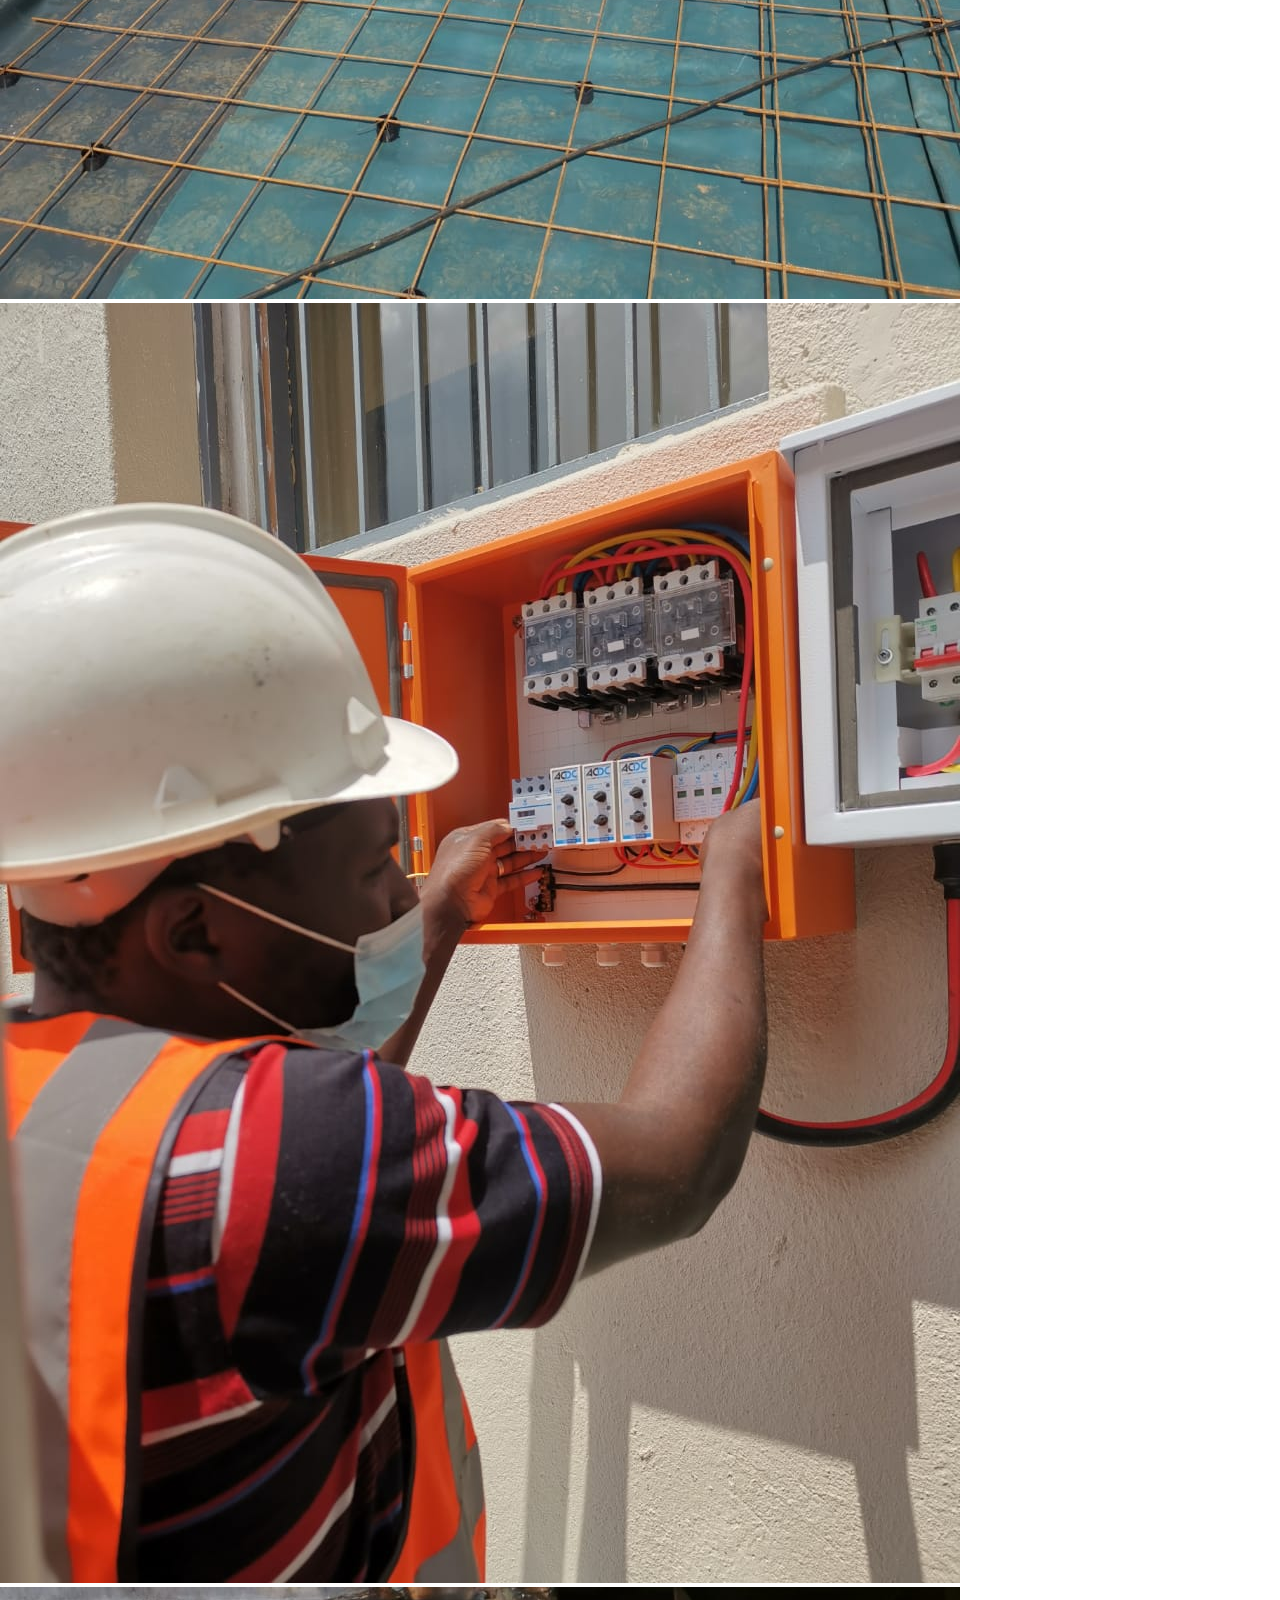
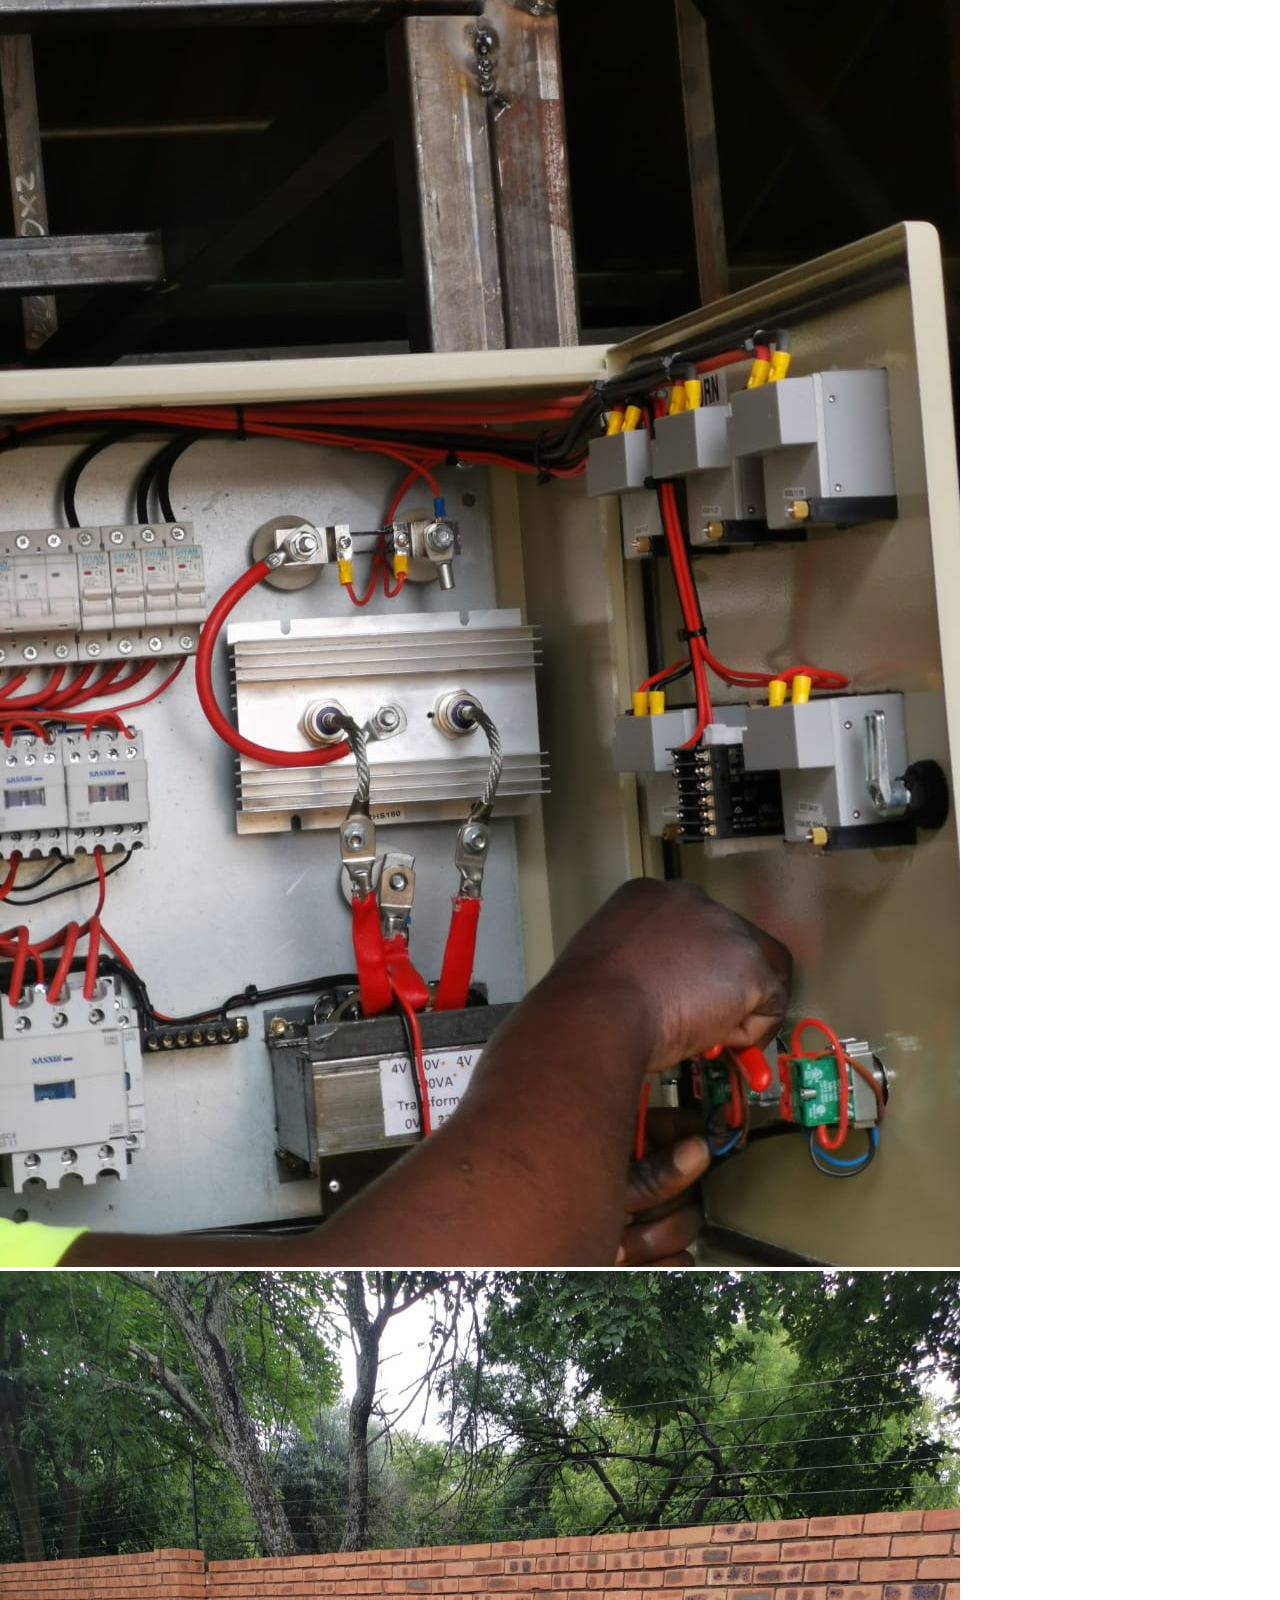
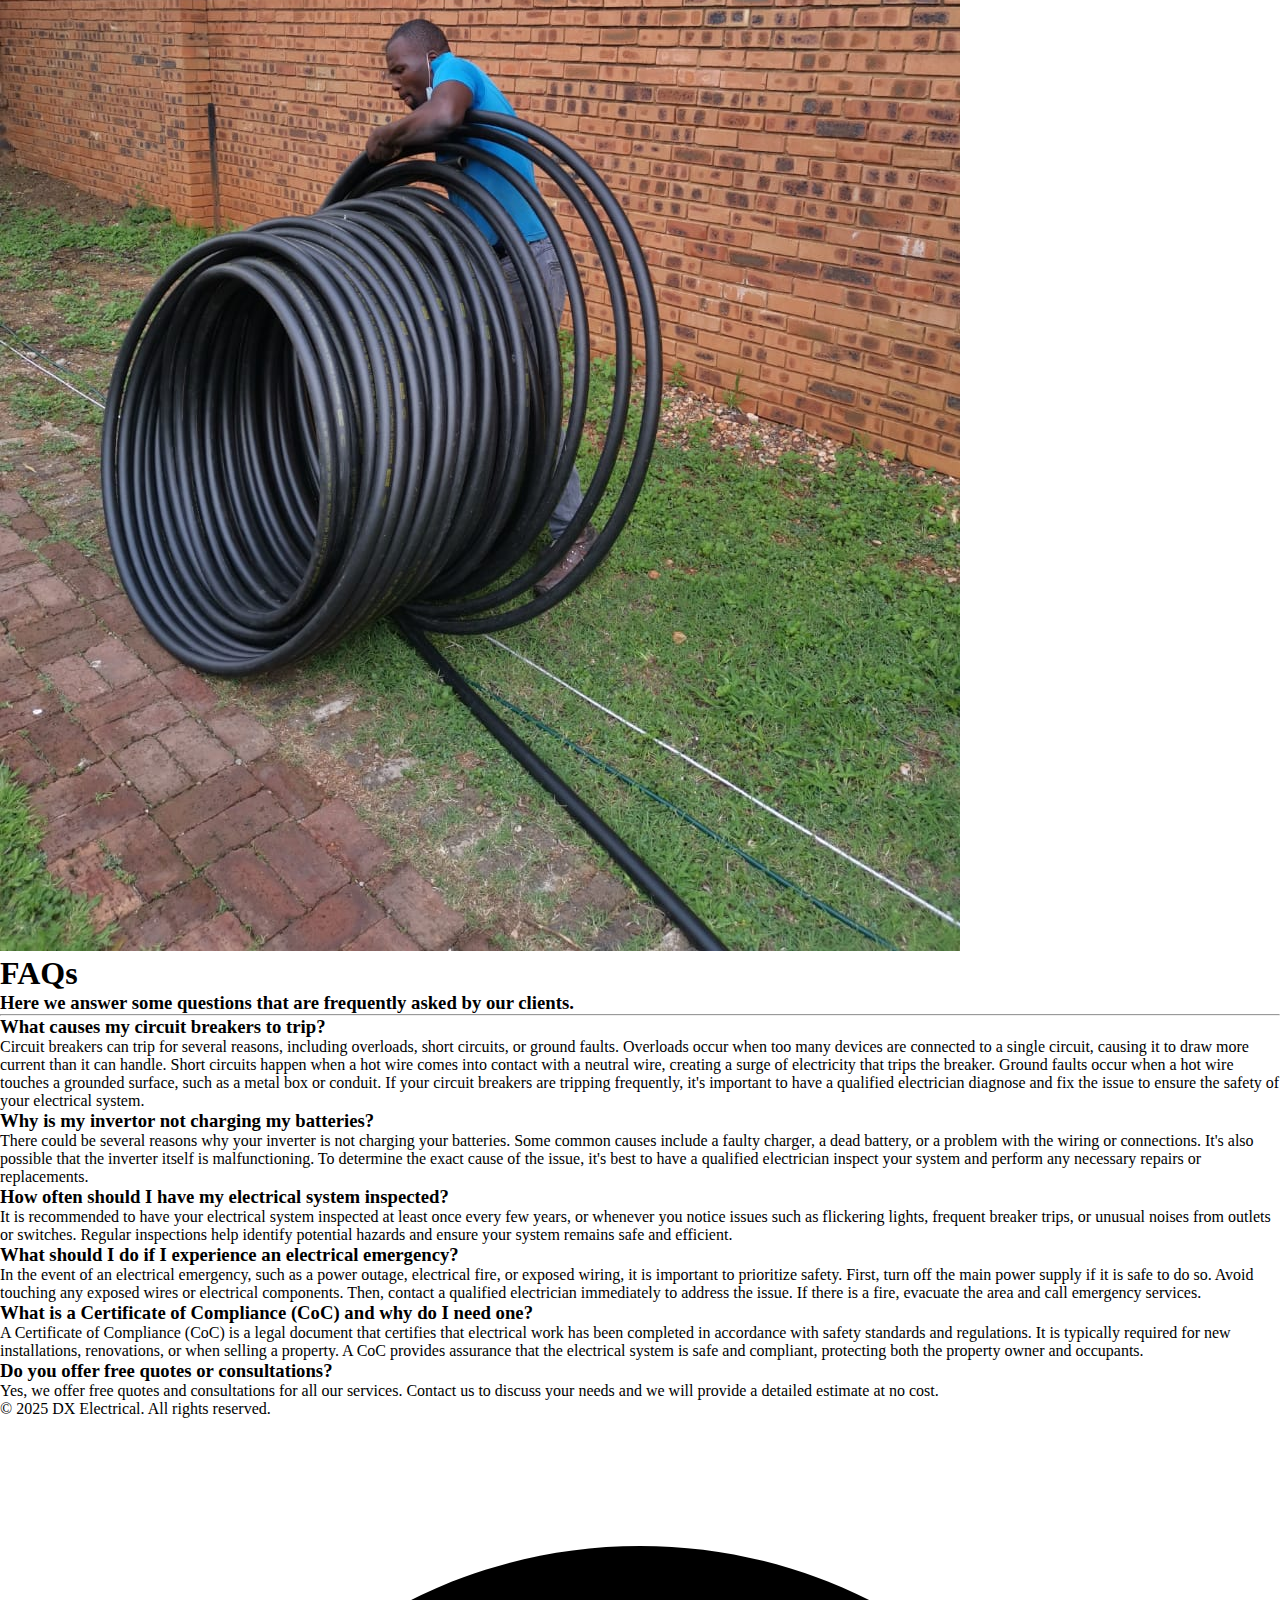
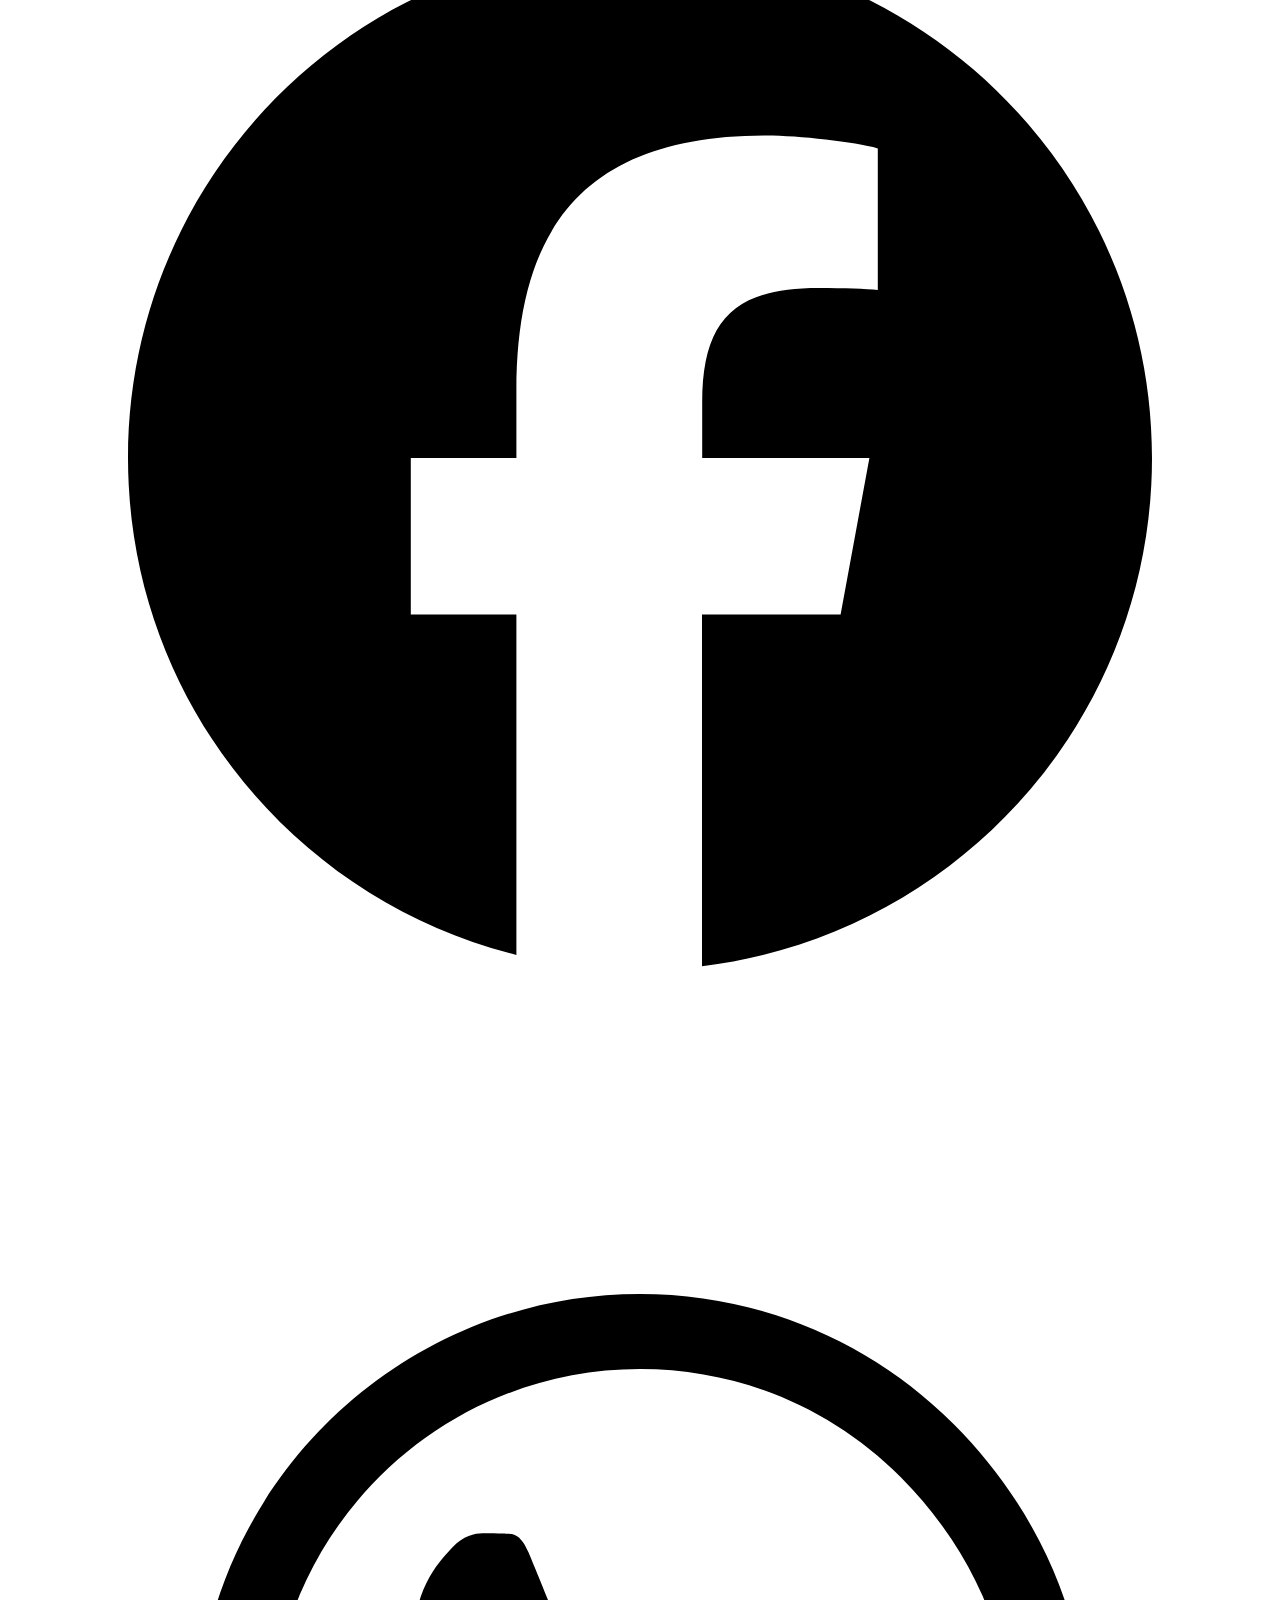
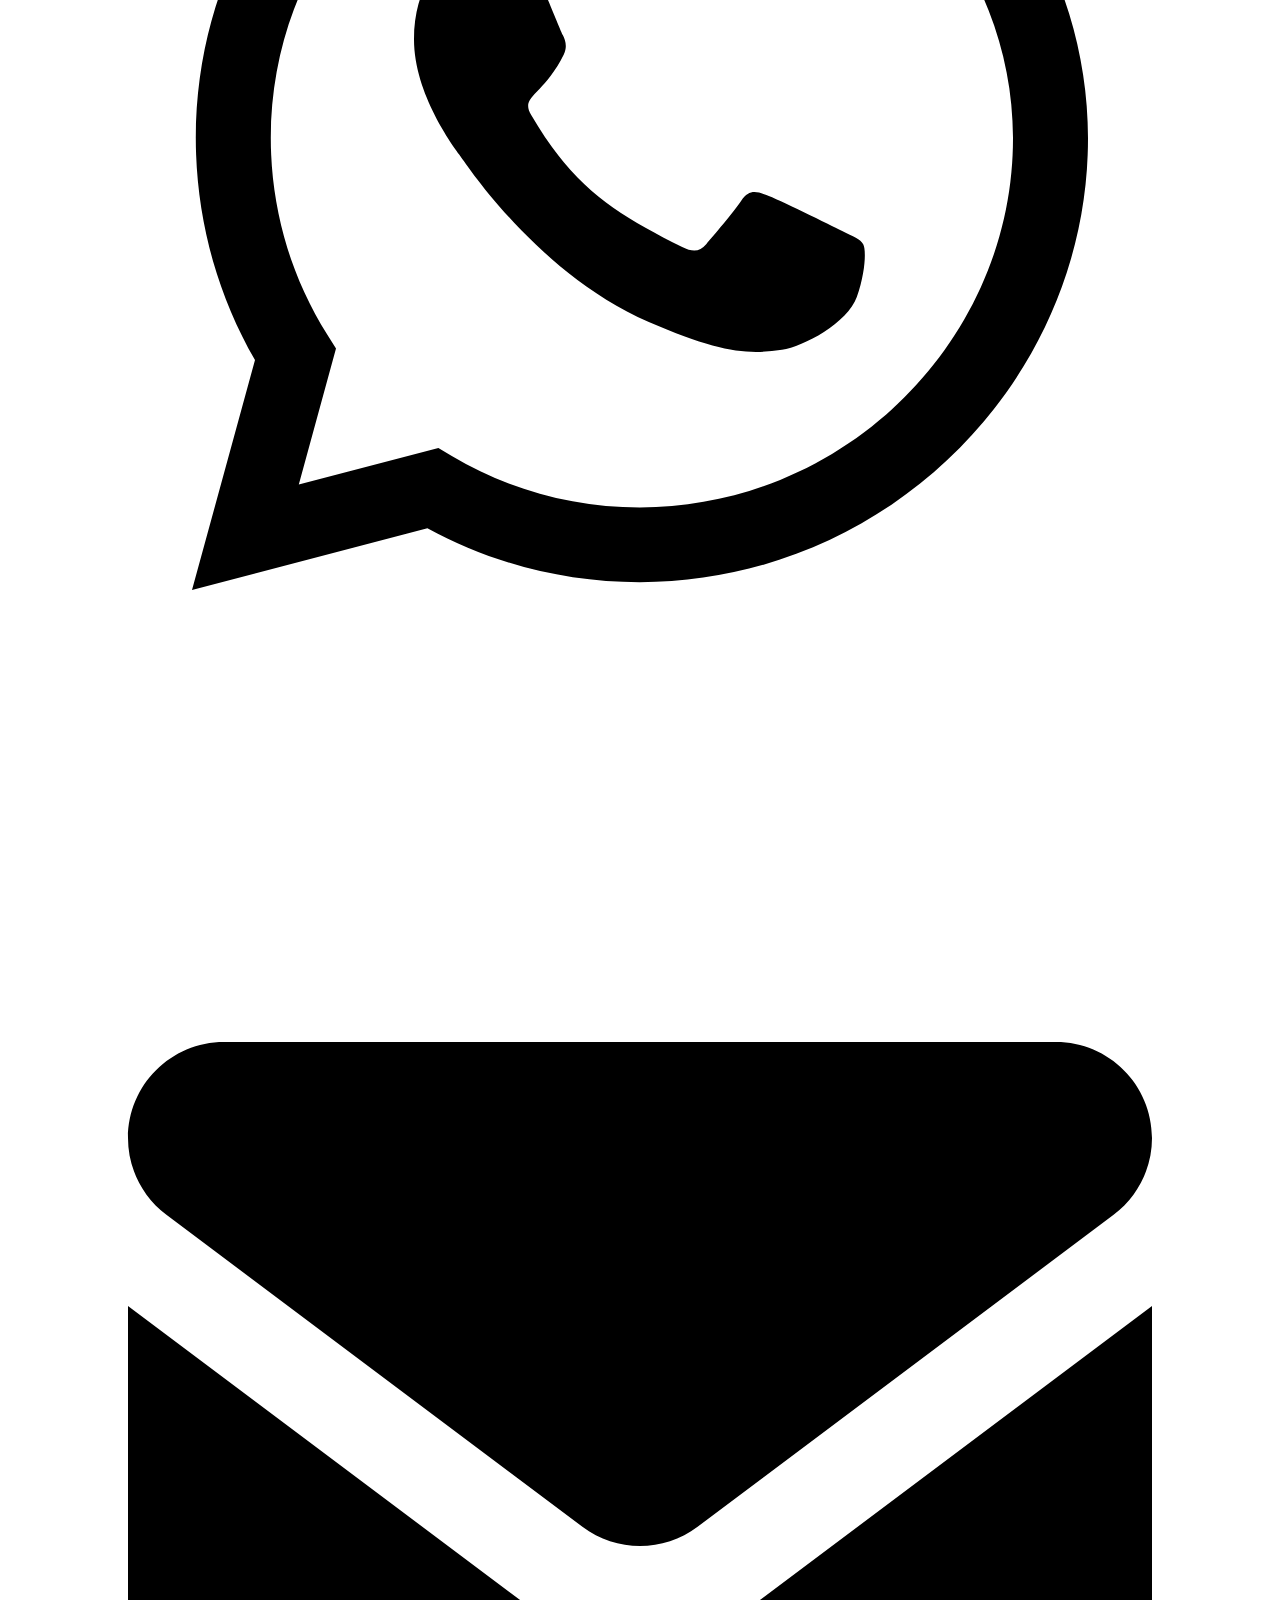
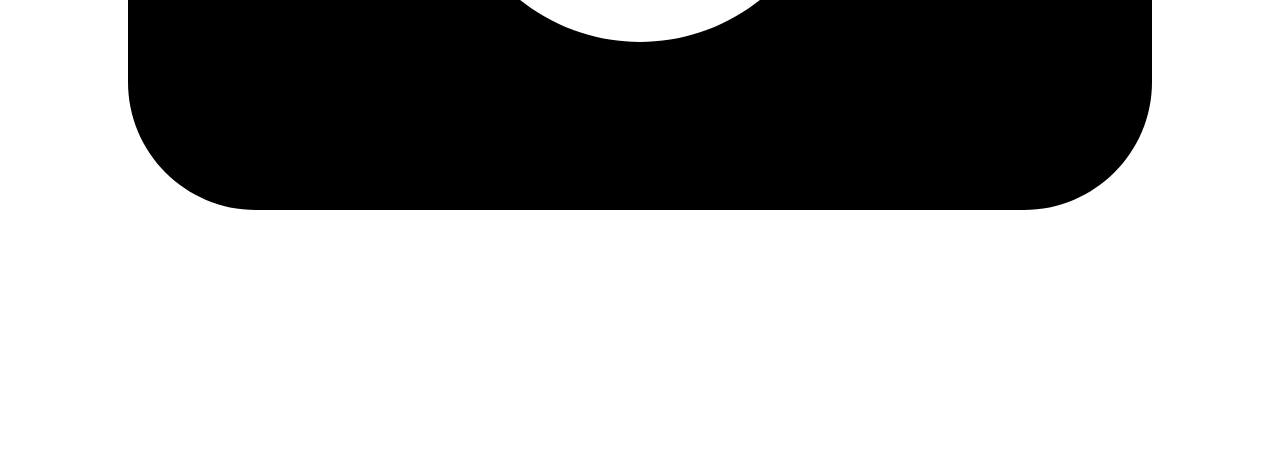
<file: electrical.html>
<!DOCTYPE html>
<html lang="en">
<head>
    <meta charset="UTF-8">
    <meta name="viewport" content="width=device-width, initial-scale=1.0">
    <link rel="stylesheet" href="styles.css">
    <link rel="stylesheet" href="electrical.css">
    <link rel="shortcut icon" href="images/logo_favicon.jpg" type="image/jpg">
    <title>Electrical Installation</title>
</head>
<body>
    <section class="electrical_banner">
        <nav class="navbar">
            <div class="navbar-container">
                <a href="index.html" class="navbar-logo"><img src="images/logo.png" alt="DX Electrical Logo"></a>
                <button class="navbar-toggle">
                    <span class="bar"></span>
                    <span class="bar"></span>
                    <span class="bar"></span>
                </button>
                <ul class="navbar-menu">
                    <li><a href="index.html">Home</a></li>
                    <li><a href="index.html#services" class="active">Services</a></li>
                    <li><a href="about.html">About</a></li>
                    <li><a href="#faq">FAQ</a></li>
                    <li><a href="#footer">Contact</a></li>
                </ul>
            </div>
        </nav>

        <div class="banner-msg">
            <h1 class="banner-header">Electrical Installation</h1>
            <h3 class="banner-subhead">Connecting you to the main power grid safely and reliably!</h3>
        </div>
    </section>

    <section class="electrical_info">
        <div class="electrical_wrapper">            
            <h1 class="electrical_header">Our Electrical Installation Services</h1>
            <article class="divider">
            <p>At DX Electrical, we provide comprehensive electrical installation services to connect your property to the main power grid. Our team of skilled electricians is dedicated to delivering high-quality workmanship and ensuring that all installations comply with safety standards and regulations.</p>
            <p>Our electrical installation services include:</p>
            <ul class="electrical_list">
                <li>Wiring: We install and upgrade electrical wiring systems to ensure safe and efficient power distribution throughout your property.</li>
                <li>Circuit Breaker Installation: We install circuit breakers to protect your electrical system from overloads and short circuits, ensuring the safety of your home or business.</li>
                <li>Lighting Installation: We provide professional lighting installation services, including indoor and outdoor lighting solutions to enhance the aesthetics and functionality of your space.</li>
                <li>Outlet and Switch Installation: We install electrical outlets and switches to meet your specific needs, ensuring convenient access to power throughout your property.</li>
                <li>Electrical Panel Upgrades: We upgrade electrical panels to accommodate increased power demands and improve the overall safety and efficiency of your electrical system.</li>
                <li>Layout design for all wiring and installation of power access points and distribution boards.</li>
            </ul>
            <p>Our team is committed to providing exceptional customer service and ensuring that all electrical installations are completed on time and within budget. Contact us today to learn more about our electrical installation services and how we can help you connect to the main power grid safely and reliably.</p>
            </article>

            <article class="divider">
                <h3>Why Choose DX Electrical for Your Electrical Installation Needs?</h3>
                <ul class="electrical_list">
                    <li>Experienced Professionals: Our team of electricians has extensive experience in electrical installations, ensuring high-quality workmanship and reliable service.</li>
                    <li>Safety First: We prioritize safety in all our installations, adhering to industry standards and regulations to protect your property and loved ones.</li>
                    <li>Customer Satisfaction: We are dedicated to providing exceptional customer service, ensuring that our clients are satisfied with the results of our work.</li>
                    <li>Comprehensive Services: We offer a wide range of electrical installation services to meet the diverse needs of our clients, from residential to commercial properties.</li>
                    <li>Competitive Pricing: We provide transparent and competitive pricing for all our services, ensuring that you receive value for your investment.</li>
            </article>
        </div>

    </section>

    <div class="whatsapp">
        <a href="https://wa.me/27842804898"><img src="images/whatsapp.png" alt="whatsapp icon"></a>
    </div>

    <div class="email">
        <a href="mailto:info@dxelectricalsa.com"><img src="images/envelope-solid-full.svg" alt="email icon"></a>
    </div>

    <section class="pic-carousel">
        <div class="card"><img src="images/elect2.jpg" alt="worker wiring a distribution box"></div>
        <div class="card"><img src="images/indust2.jpg" alt="industrial distribution box"></div>
        <div class="card"><img src="images/tubing.jpg" alt="worker installing conduit tubing"></div>
        <div class="card"><img src="images/electric.jpg" alt="worker servicing a distribution box"></div>
        <div class="card"><img src="images/maint4.jpg" alt="worker servicing boiler control unit"></div>
        <div class="card"><img src="images/roll.jpg" alt="worker with a roll of underground tubing"></div>
    </section>

    <section class="faq" id="faq">
        <h1 class="faq-header">FAQs</h1>
        <h3 class="faq-subhead">Here we answer some questions that are frequently asked 
            by our clients.</h3>
            <hr>
        <article class="divider">
            <h3 class="faq-h3">What causes my circuit breakers to trip?</h3>
            <p class="faq-p">
                Circuit breakers can trip for several reasons, 
                including overloads, short circuits, or ground faults.
                Overloads occur when too many devices are connected to a 
                single circuit, causing it to draw
                more current than it can handle. Short circuits happen when
                a hot wire comes into contact with a neutral wire, creating a
                surge of electricity that trips the breaker. Ground faults occur
                when a hot wire touches a grounded surface, such as a metal box or conduit.
                If your circuit breakers are tripping frequently, it's important to have
                a qualified electrician diagnose and fix the issue to ensure the safety
                of your electrical system.
            </p>

            <h3 class="faq-h3">Why is my invertor not charging my batteries?</h3>
            <p class="faq-p">
                There could be several reasons why your inverter is not charging your batteries.
                Some common causes include a faulty charger, a dead battery, or a problem with
                the wiring or connections. It's also possible that the inverter itself is malfunctioning.
                To determine the exact cause of the issue, it's best to have a qualified electrician
                inspect your system and perform any necessary repairs or replacements.
            </p>

            <h3 class="faq-h3">How often should I have my electrical system 
                inspected?</h3>
            <p class="faq-p">
                It is recommended to have your electrical system inspected at 
                least once every few years, or whenever you notice issues such as flickering lights, frequent breaker trips, or unusual noises from outlets or switches. Regular inspections help identify potential 
                hazards and ensure your system remains safe and efficient.
            </p>
            <h3 class="faq-h3">What should I do if I experience an electrical emergency?</h3>
            <p class="faq-p">
                In the event of an electrical emergency, such as a power outage,
                electrical fire, or exposed wiring, it is important to prioritize safety.
                First, turn off the main power supply if it is safe to do so. 
                Avoid touching any exposed wires or electrical components.
                Then, contact a qualified electrician immediately to address the issue.
                If there is a fire, evacuate the area and call emergency
                 services.
            </p>

            <h3 class="faq-h3">What is a Certificate of Compliance (CoC) and why do I need one?</h3>
            <p class="faq-p">
                A Certificate of Compliance (CoC) is a legal document that certifies
                that electrical work has been completed in accordance with safety standards
                and regulations. It is typically required for new installations, renovations,
                or when selling a property. A CoC provides assurance that the electrical
                system is safe and compliant, protecting both the property owner and occupants.
            </p>
            <h3 class="faq-h3">Do you offer free quotes or consultations?</h3>
            <p class="faq-p">
                Yes, we offer free quotes and consultations for all our services. Contact us to discuss your needs and we will provide a detailed estimate at no cost.
            </p>
        </article>
    </section>

    <section class="footer" id="footer">
        <p>© 2025 DX Electrical. All rights reserved.</p>
        <div class="socials">
            <a href="https://www.facebook.com/dxcolthree"><img src="images/facebook-brands-solid-full.svg" alt="facebook icon"></a>
            <a href="https://wa.me/27842804898"><img src="images/whatsapp-brands-solid-full.svg" alt="whatsapp icon"></a>
            <a href="#"><img src="images/envelope-solid-full.svg" alt="email envelope icon"></a>
        </div>
    </section>

    <script src="main.js"></script>
</body>
</html>
</file>
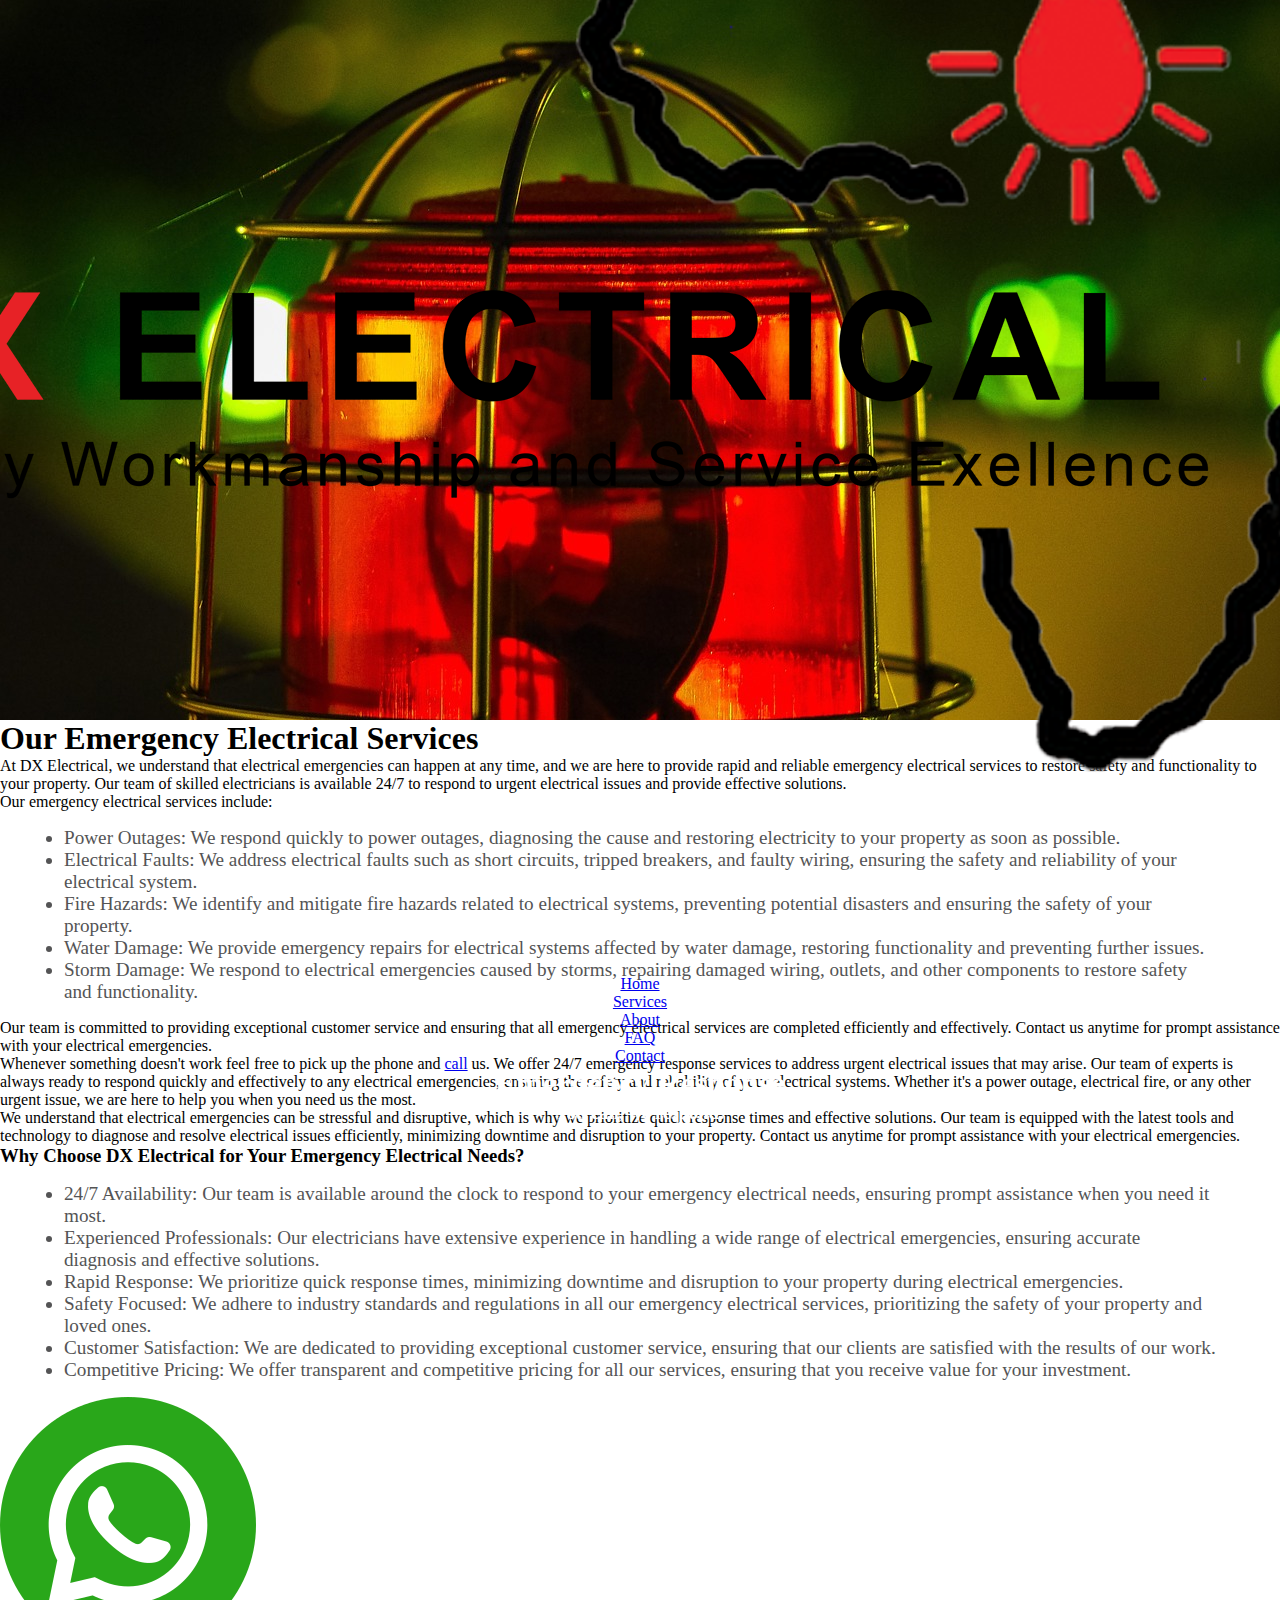
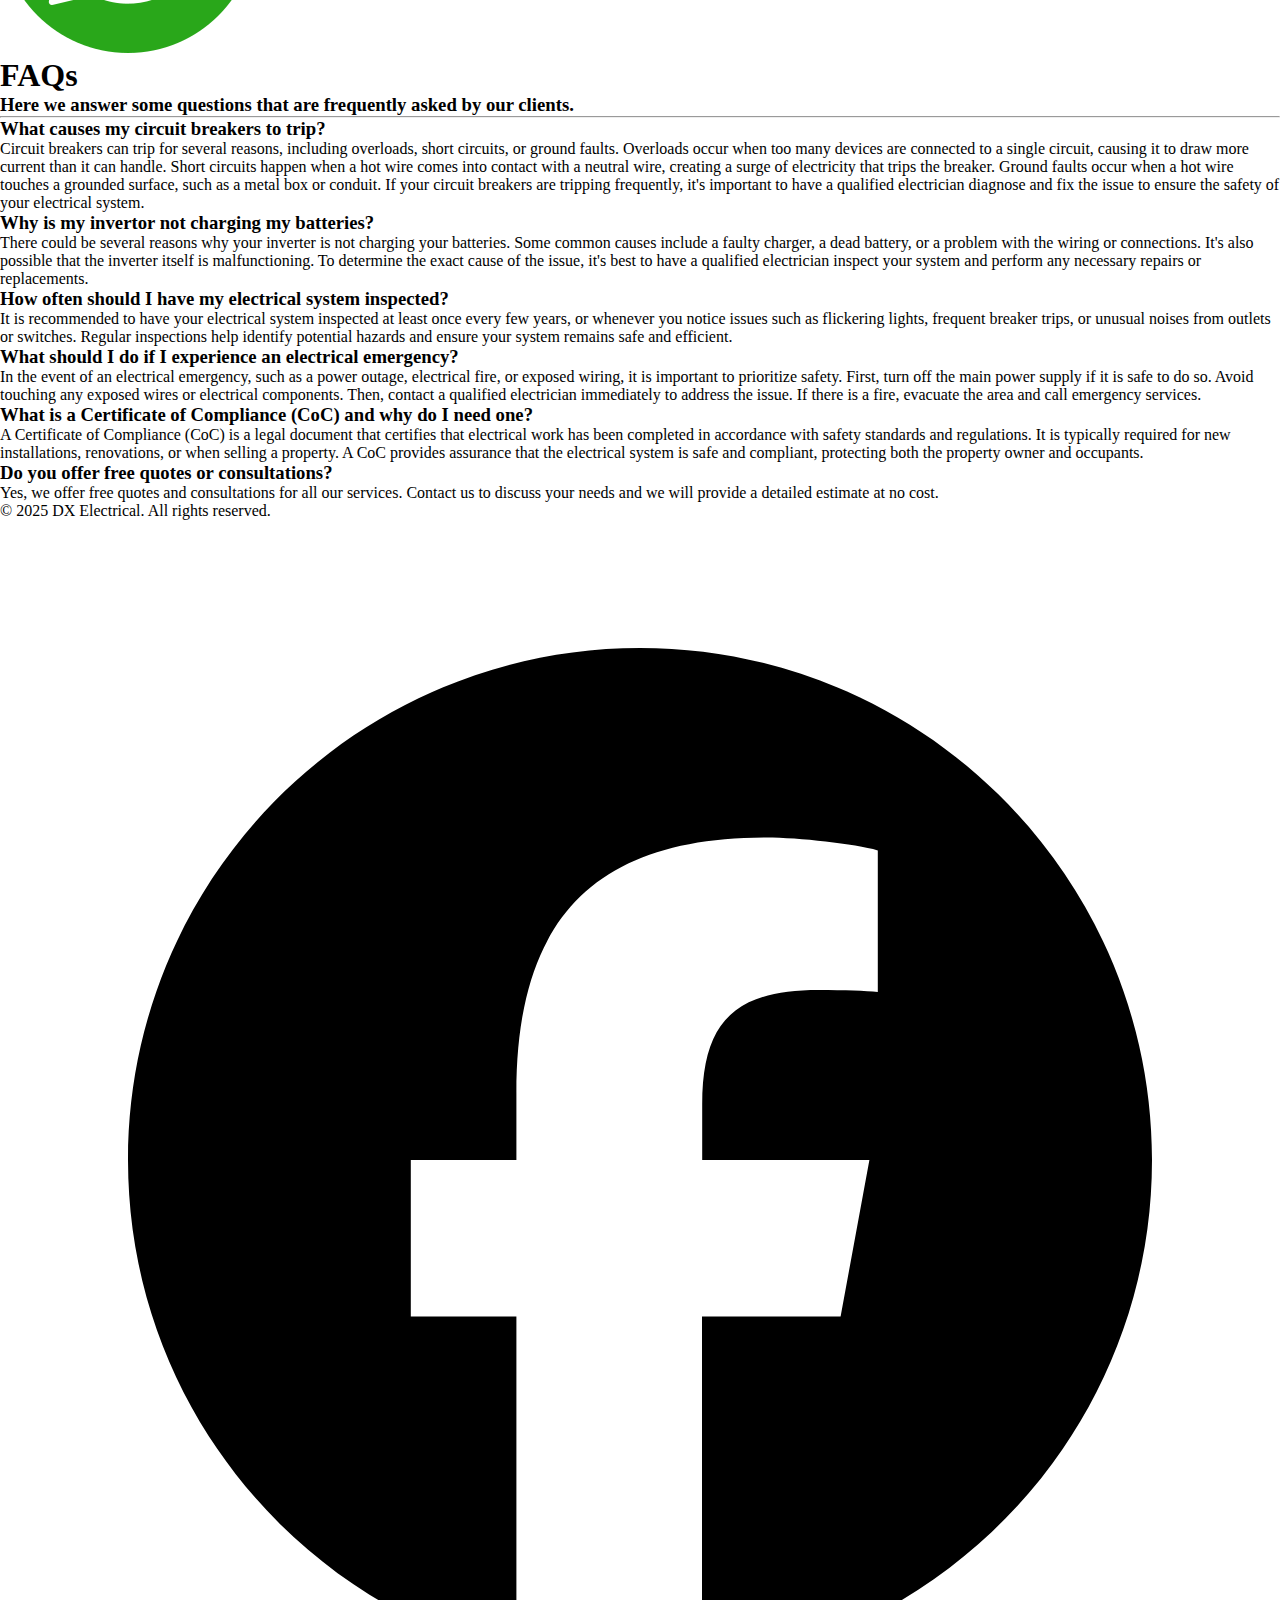
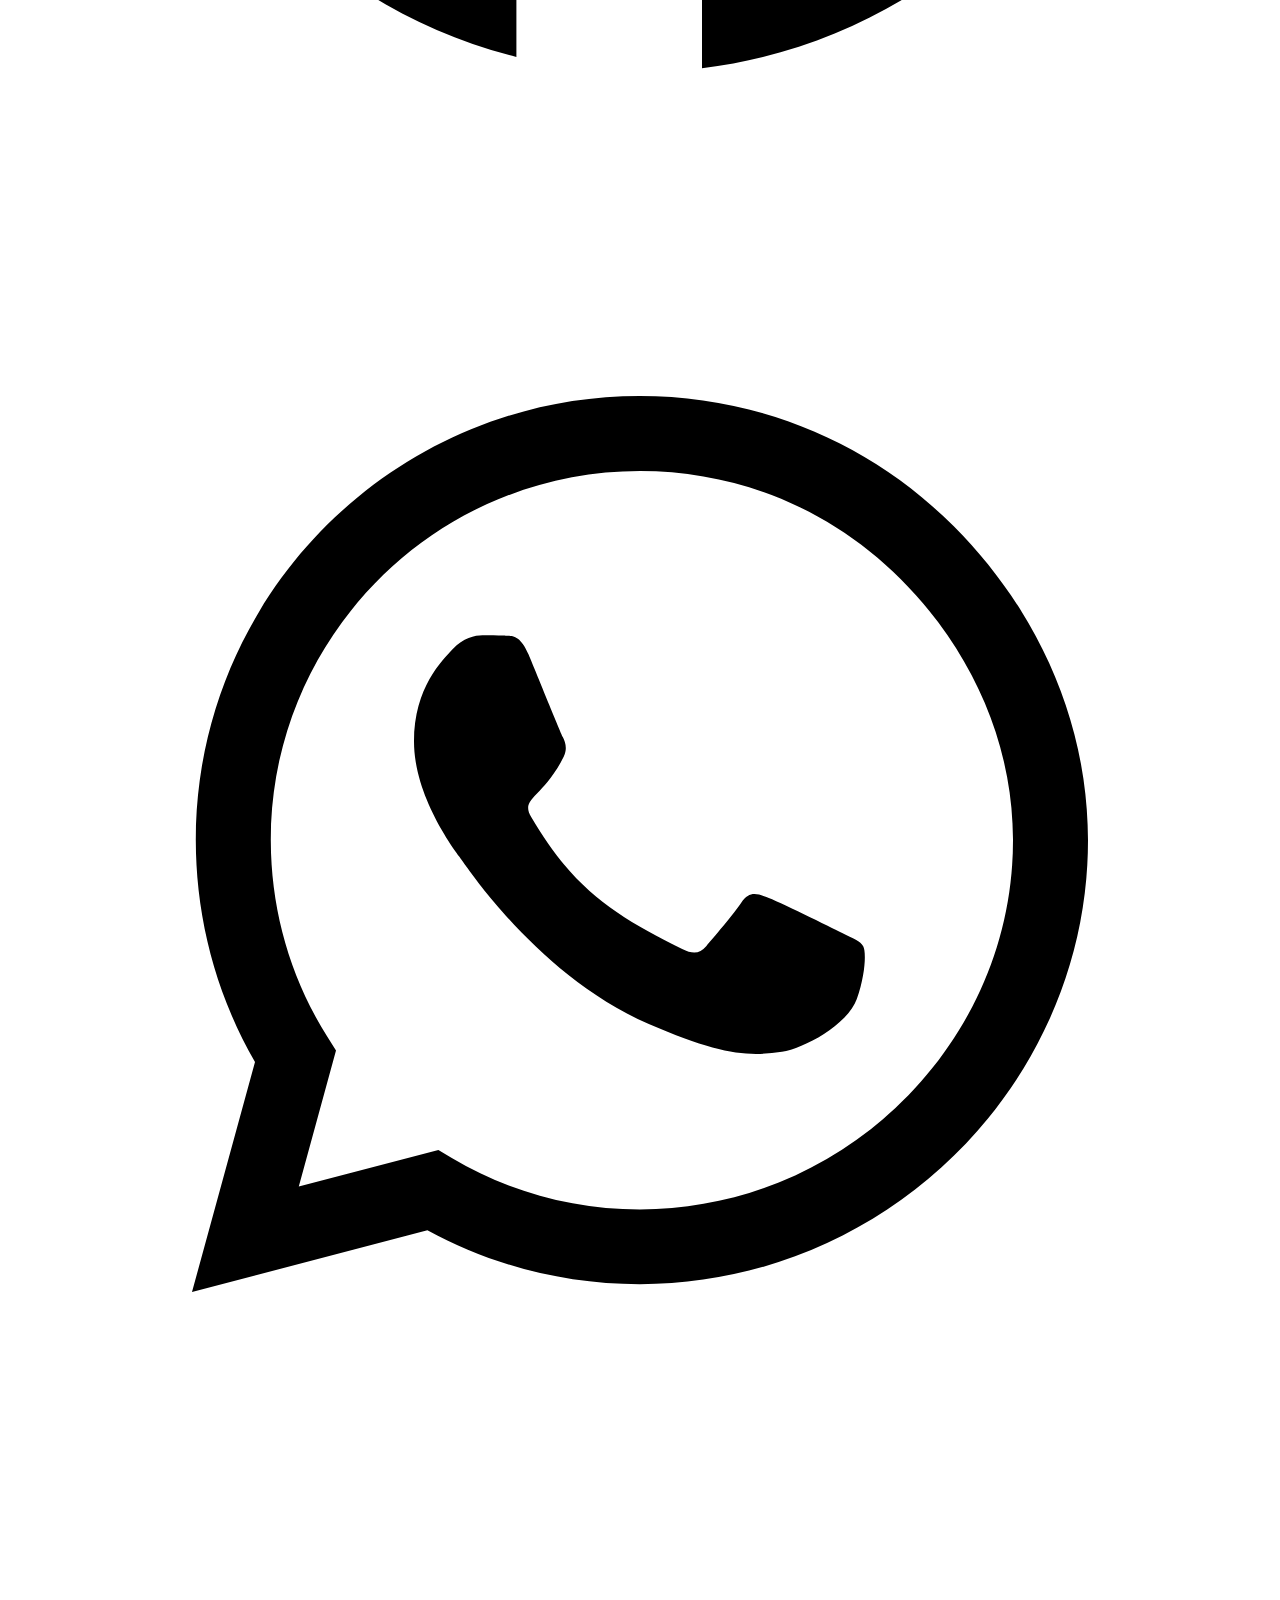
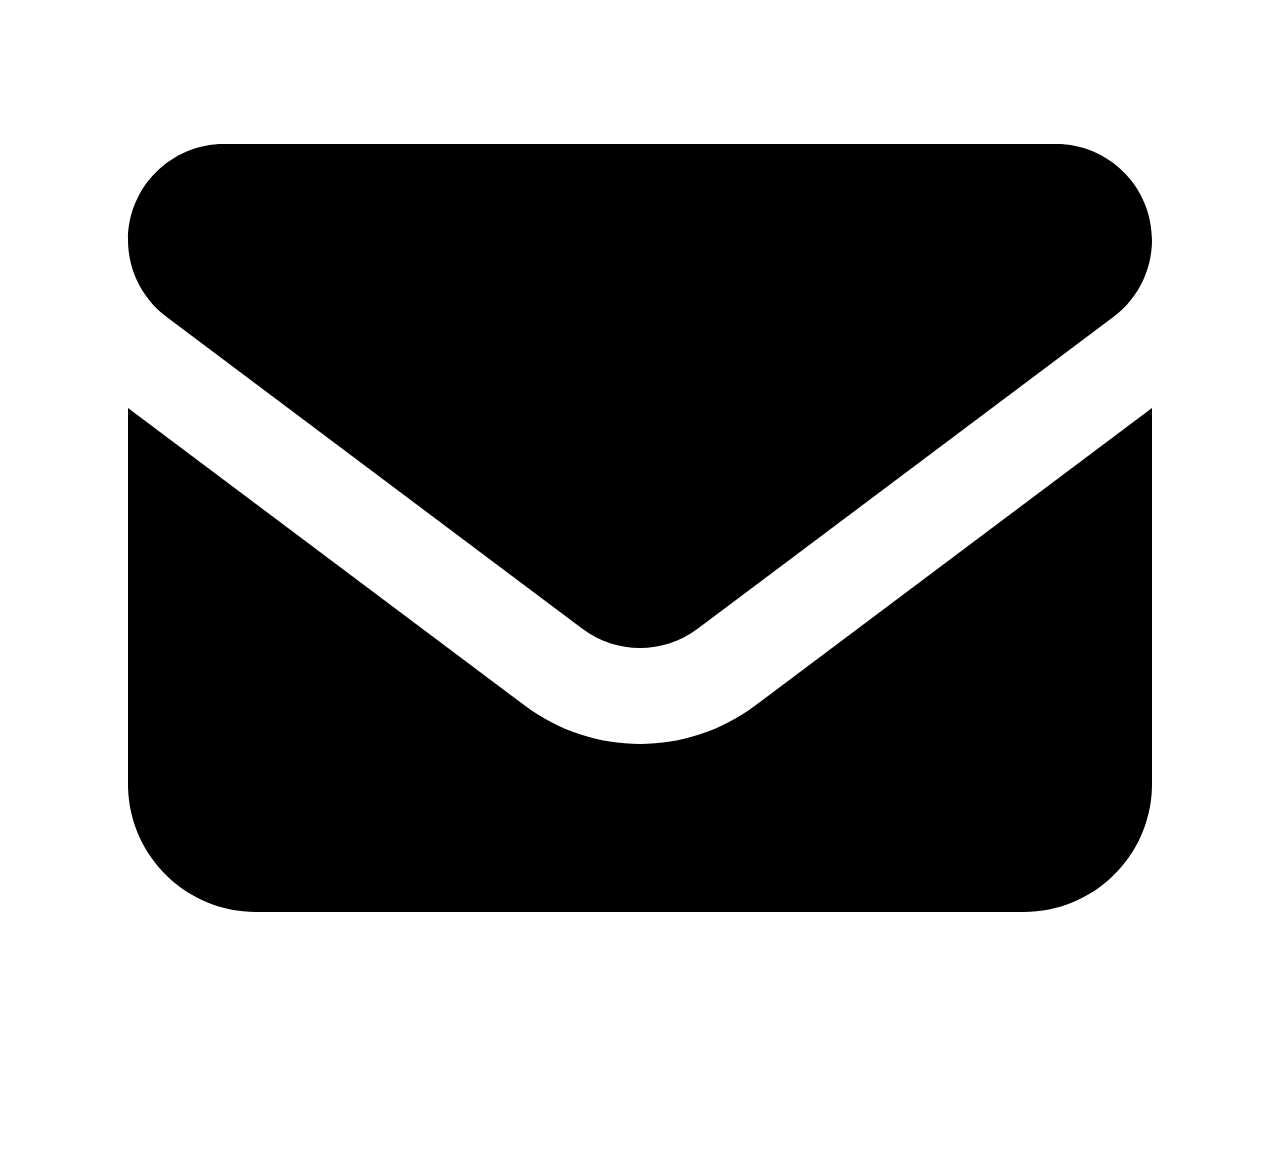
<file: emergency.html>
<!DOCTYPE html>
<html lang="en">
<head>
    <meta charset="UTF-8">
    <meta name="viewport" content="width=device-width, initial-scale=1.0">
    <link rel="stylesheet" href="styles.css">
    <link rel="stylesheet" href="emergency.css">
    <title>Emergency Response</title>
</head>
<body>
    <section class="emergency-banner">
        <nav class="navbar">
            <div class="navbar-container">
                <a href="index.html" class="navbar-logo"><img src="images/logo.png" alt="DX Electrical Logo"></a>
                <button class="navbar-toggle">
                    <span class="bar"></span>
                    <span class="bar"></span>
                    <span class="bar"></span>
                </button>
                <ul class="navbar-menu">
                    <li><a href="index.html">Home</a></li>
                    <li><a href="index.html#services" class="active">Services</a></li>
                    <li><a href="about.html">About</a></li>
                    <li><a href="#faq">FAQ</a></li>
                    <li><a href="#footer">Contact</a></li>
                </ul>
            </div>
        </nav>

        <div class="banner-msg">
            <h1 class="banner-header">Emergency Response</h1>
            <h3 class="banner-subhead">You call, we respond!</h3>
    </section>

    <section class="emergency-info">
        <div class="emergency-wrapper">            
            <h1 class="emergency-header">Our Emergency Electrical Services</h1>
            <article class="divider">
            <p>At DX Electrical, we understand that electrical emergencies can happen at any time, and we are here to provide rapid and reliable emergency electrical services to restore safety and functionality to your property. Our team of skilled electricians is available 24/7 to respond to urgent electrical issues and provide effective solutions.</p>
            <p>Our emergency electrical services include:</p>
            <ul class="emergency-list">
                <li>Power Outages: We respond quickly to power outages, diagnosing the cause and restoring electricity to your property as soon as possible.</li>
                <li>Electrical Faults: We address electrical faults such as short circuits, tripped breakers, and faulty wiring, ensuring the safety and reliability of your electrical system.</li>
                <li>Fire Hazards: We identify and mitigate fire hazards related to electrical systems, preventing potential disasters and ensuring the safety of your property.</li>
                <li>Water Damage: We provide emergency repairs for electrical systems affected by water damage, restoring functionality and preventing further issues.</li>
                <li>Storm Damage: We respond to electrical emergencies caused by storms, repairing damaged wiring, outlets, and other components to restore safety and functionality.</li>
            </ul>
            <p>Our team is committed to providing exceptional customer service and ensuring that all emergency electrical services are completed efficiently and effectively. Contact us anytime for prompt assistance with your electrical emergencies.</p>
            </article>

            <article class="divider">
                <p>Whenever something doesn't work feel free to pick up the phone and <a href="tel:+27842804898">call</a> us.
                    We offer 24/7 emergency response services to address urgent electrical issues that may arise.
                    Our team of experts is always ready to respond quickly and effectively to any electrical emergencies,
                    ensuring the safety and reliability of your electrical systems. Whether it's a power outage,
                    electrical fire, or any other urgent issue, we are here to help you when you need us the most.
                </p>
            
            
                <p>We understand that electrical emergencies can be stressful and disruptive, which is why we prioritize
                    quick response times and effective solutions. Our team is equipped with the latest tools and technology
                    to diagnose and resolve electrical issues efficiently, minimizing downtime and disruption to your property. 
                    Contact us anytime for prompt assistance with your electrical emergencies.
                  
            </article>
            <article class="divider">
                <h3>Why Choose DX Electrical for Your Emergency Electrical Needs?</h3>
                <ul class="emergency-list">
                    <li>24/7 Availability: Our team is available around the clock to respond to your emergency electrical needs, ensuring prompt assistance when you need it most.</li>
                    <li>Experienced Professionals: Our electricians have extensive experience in handling a wide range of electrical emergencies, ensuring accurate diagnosis and effective solutions.</li>
                    <li>Rapid Response: We prioritize quick response times, minimizing downtime and disruption to your property during electrical emergencies.</li>
                    <li>Safety Focused: We adhere to industry standards and regulations in all our emergency electrical services, prioritizing the safety of your property and loved ones.</li>
                    <li>Customer Satisfaction: We are dedicated to providing    exceptional customer service, ensuring that our clients are satisfied with the results of our work.</li>
                    <li>Competitive Pricing: We offer transparent and competitive pricing for all our services, ensuring that you receive value for your investment.</li>
                </ul>
            </article>

    </section>

    <div class="whatsapp">
        <a href="https://wa.me/27842804898"><img src="images/whatsapp.png" alt="whatsapp icon"></a>
    </div>

    <section class="faq" id="faq">
        <h1 class="faq-header">FAQs</h1>
        <h3 class="faq-subhead">Here we answer some questions that are frequently asked 
            by our clients.</h3>
            <hr>
        <article class="divider">
            <h3 class="faq-h3">What causes my circuit breakers to trip?</h3>
            <p class="faq-p">
                Circuit breakers can trip for several reasons, 
                including overloads, short circuits, or ground faults.
                Overloads occur when too many devices are connected to a 
                single circuit, causing it to draw
                more current than it can handle. Short circuits happen when
                a hot wire comes into contact with a neutral wire, creating a
                surge of electricity that trips the breaker. Ground faults occur
                when a hot wire touches a grounded surface, such as a metal box or conduit.
                If your circuit breakers are tripping frequently, it's important to have
                a qualified electrician diagnose and fix the issue to ensure the safety
                of your electrical system.
            </p>

            <h3 class="faq-h3">Why is my invertor not charging my batteries?</h3>
            <p class="faq-p">
                There could be several reasons why your inverter is not charging your batteries.
                Some common causes include a faulty charger, a dead battery, or a problem with
                the wiring or connections. It's also possible that the inverter itself is malfunctioning.
                To determine the exact cause of the issue, it's best to have a qualified electrician
                inspect your system and perform any necessary repairs or replacements.
            </p>

            <h3 class="faq-h3">How often should I have my electrical system 
                inspected?</h3>
            <p class="faq-p">
                It is recommended to have your electrical system inspected at 
                least once every few years, or whenever you notice issues such as flickering lights, frequent breaker trips, or unusual noises from outlets or switches. Regular inspections help identify potential 
                hazards and ensure your system remains safe and efficient.
            </p>
            <h3 class="faq-h3">What should I do if I experience an electrical emergency?</h3>
            <p class="faq-p">
                In the event of an electrical emergency, such as a power outage,
                electrical fire, or exposed wiring, it is important to prioritize safety.
                First, turn off the main power supply if it is safe to do so. 
                Avoid touching any exposed wires or electrical components.
                Then, contact a qualified electrician immediately to address the issue.
                If there is a fire, evacuate the area and call emergency
                 services.
            </p>

            <h3 class="faq-h3">What is a Certificate of Compliance (CoC) and why do I need one?</h3>
            <p class="faq-p">
                A Certificate of Compliance (CoC) is a legal document that certifies
                that electrical work has been completed in accordance with safety standards
                and regulations. It is typically required for new installations, renovations,
                or when selling a property. A CoC provides assurance that the electrical
                system is safe and compliant, protecting both the property owner and occupants.
            </p>
            <h3 class="faq-h3">Do you offer free quotes or consultations?</h3>
            <p class="faq-p">
                Yes, we offer free quotes and consultations for all our services. Contact us to discuss your needs and we will provide a detailed estimate at no cost.
            </p>
        </article>
    </section>

    <section class="footer" id="footer">
        <p>© 2025 DX Electrical. All rights reserved.</p>
        <div class="socials">
            <a href="#"><img src="images/facebook-brands-solid-full.svg" alt="facebook icon"></a>
            <a href="https://wa.me/27842804898"><img src="images/whatsapp-brands-solid-full.svg" alt="whatsapp icon"></a>
            <a href="#"><img src="images/envelope-solid-full.svg" alt="email envelope icon"></a>
        </div>
    </section>

    <script src="main.js"></script>
</body>
</html>
</file>
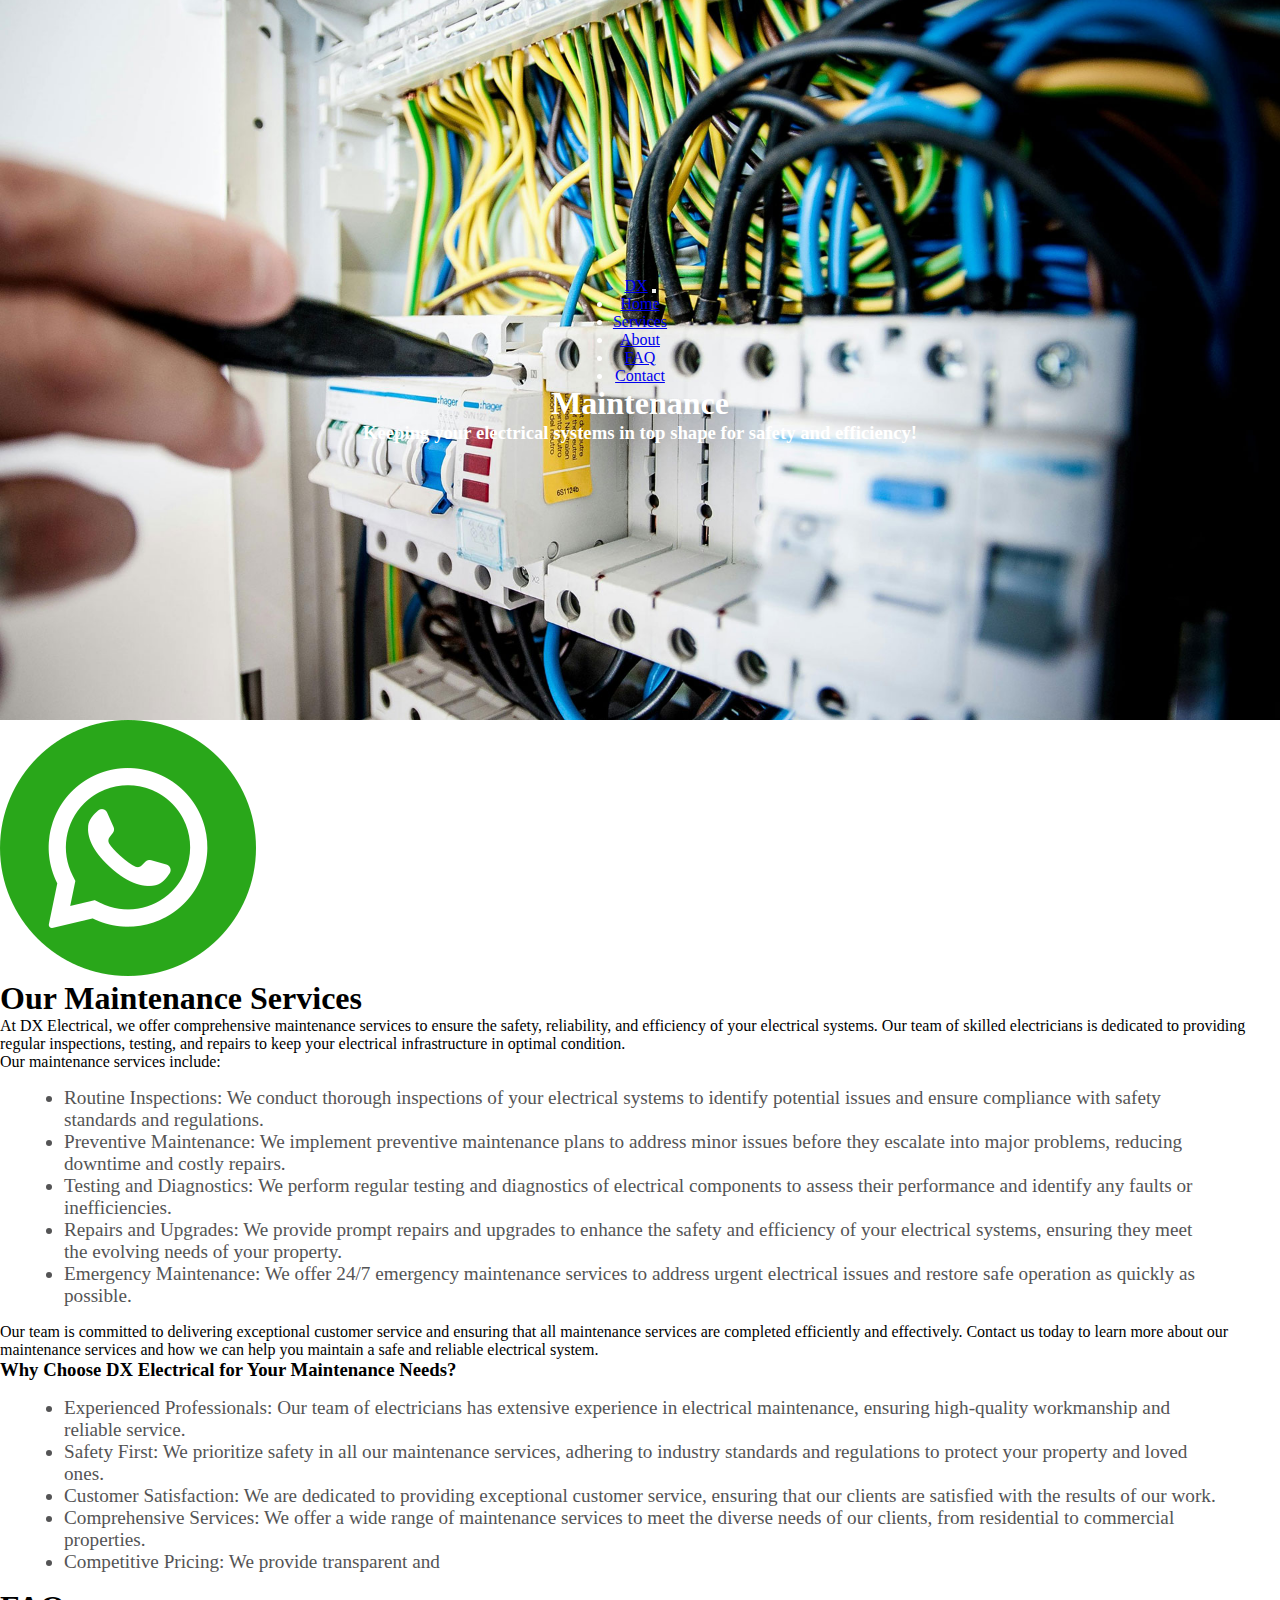
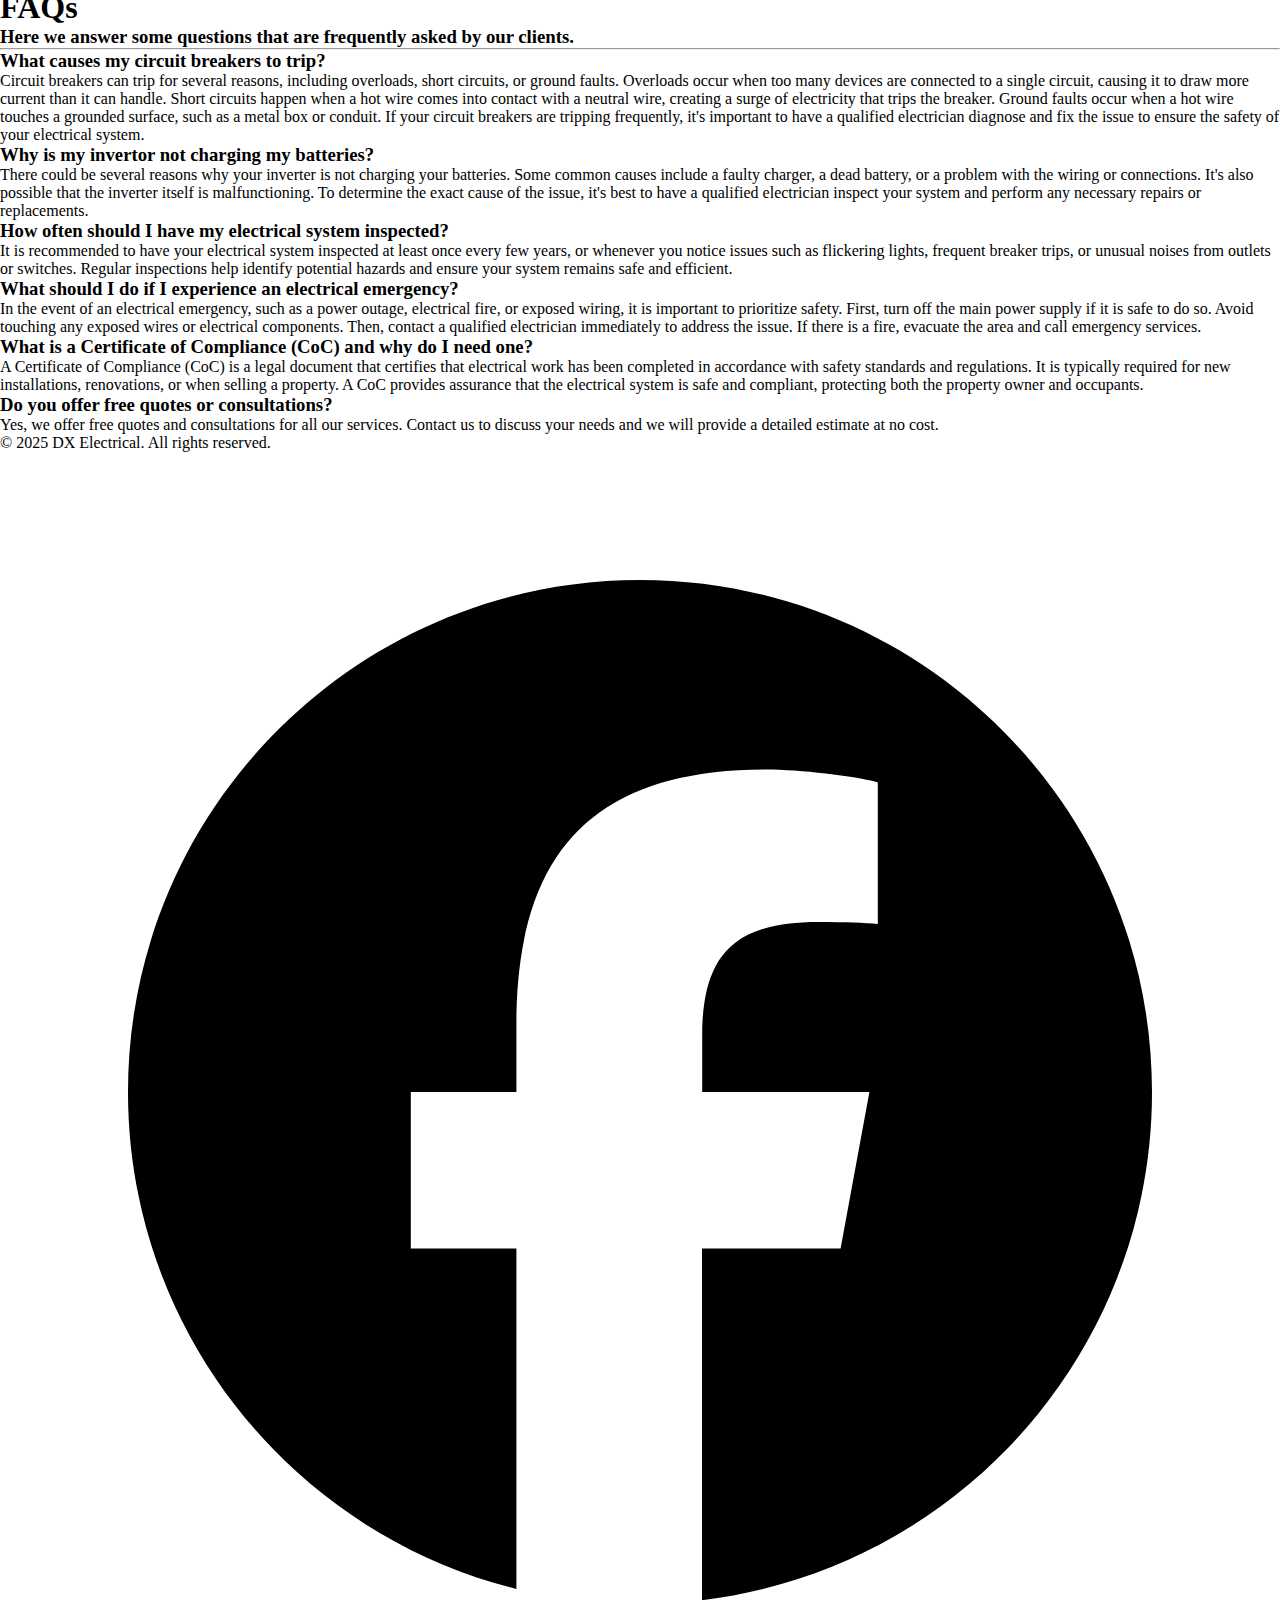
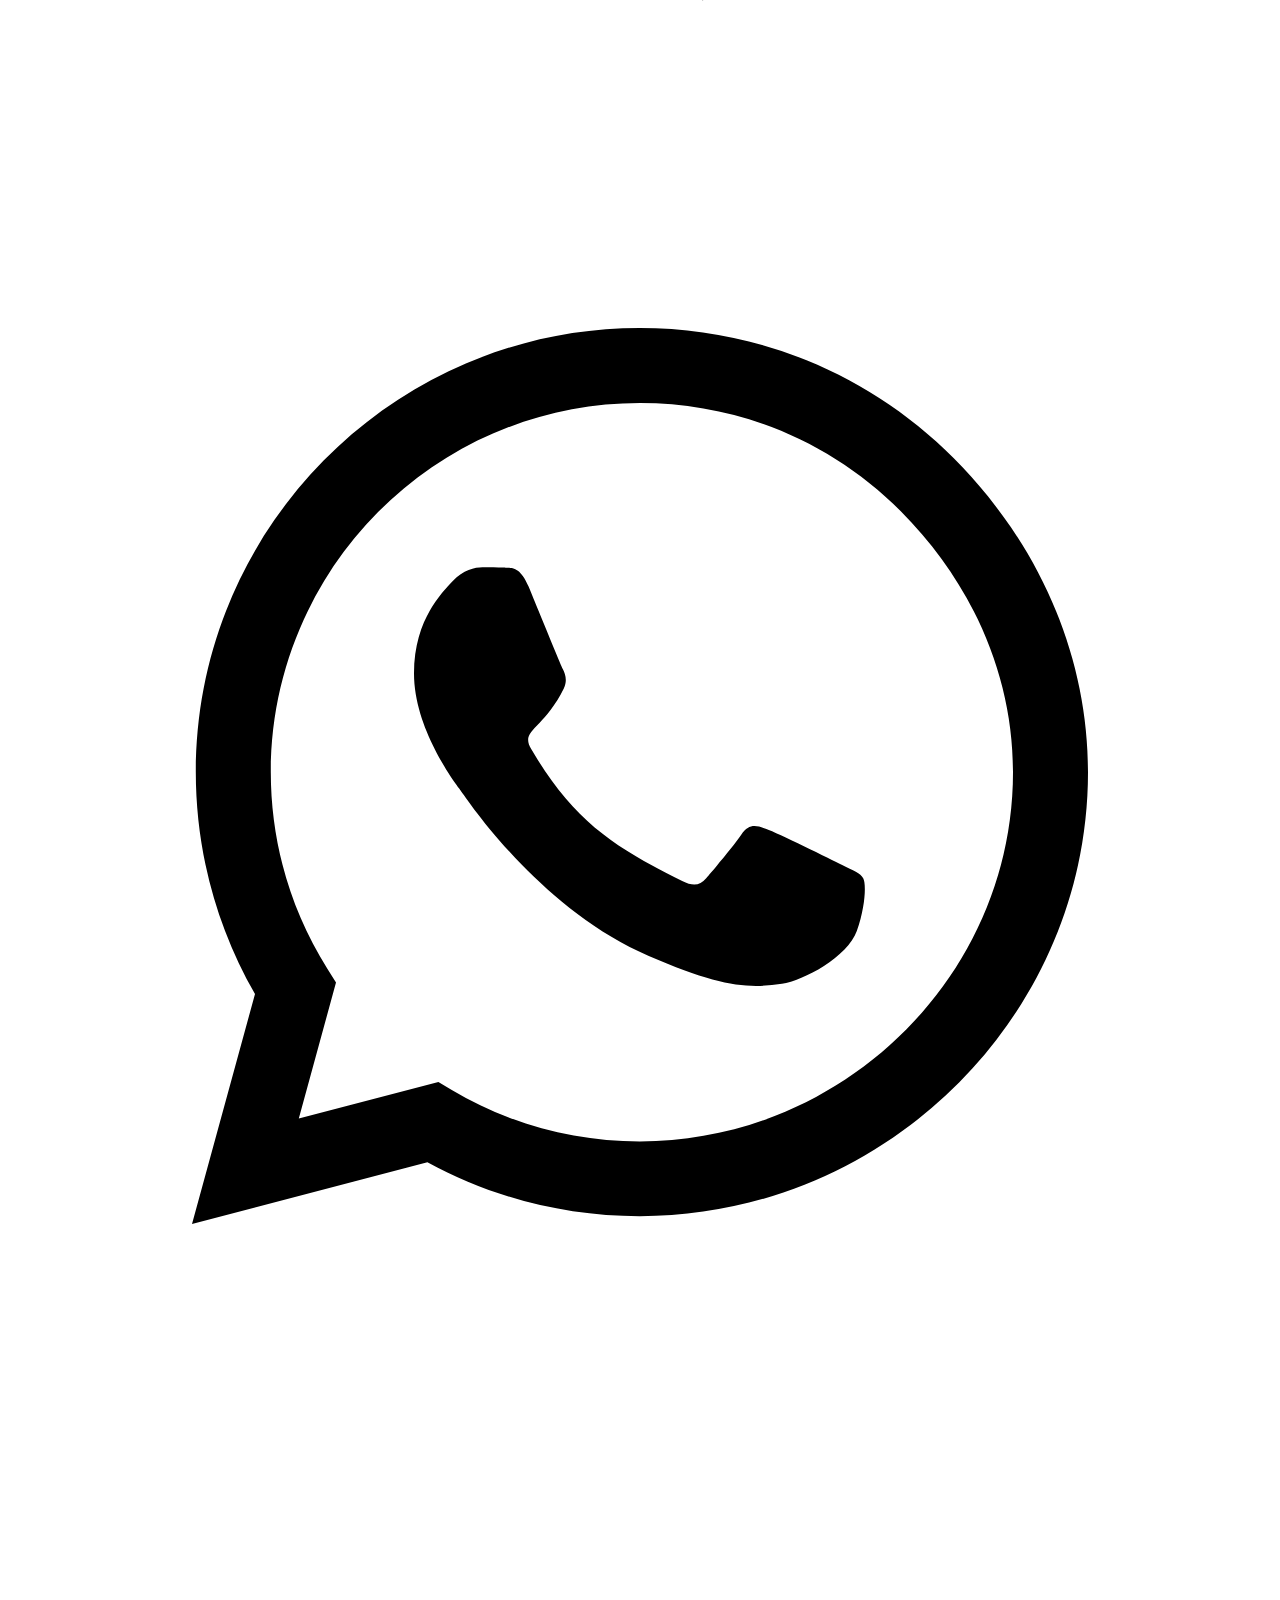
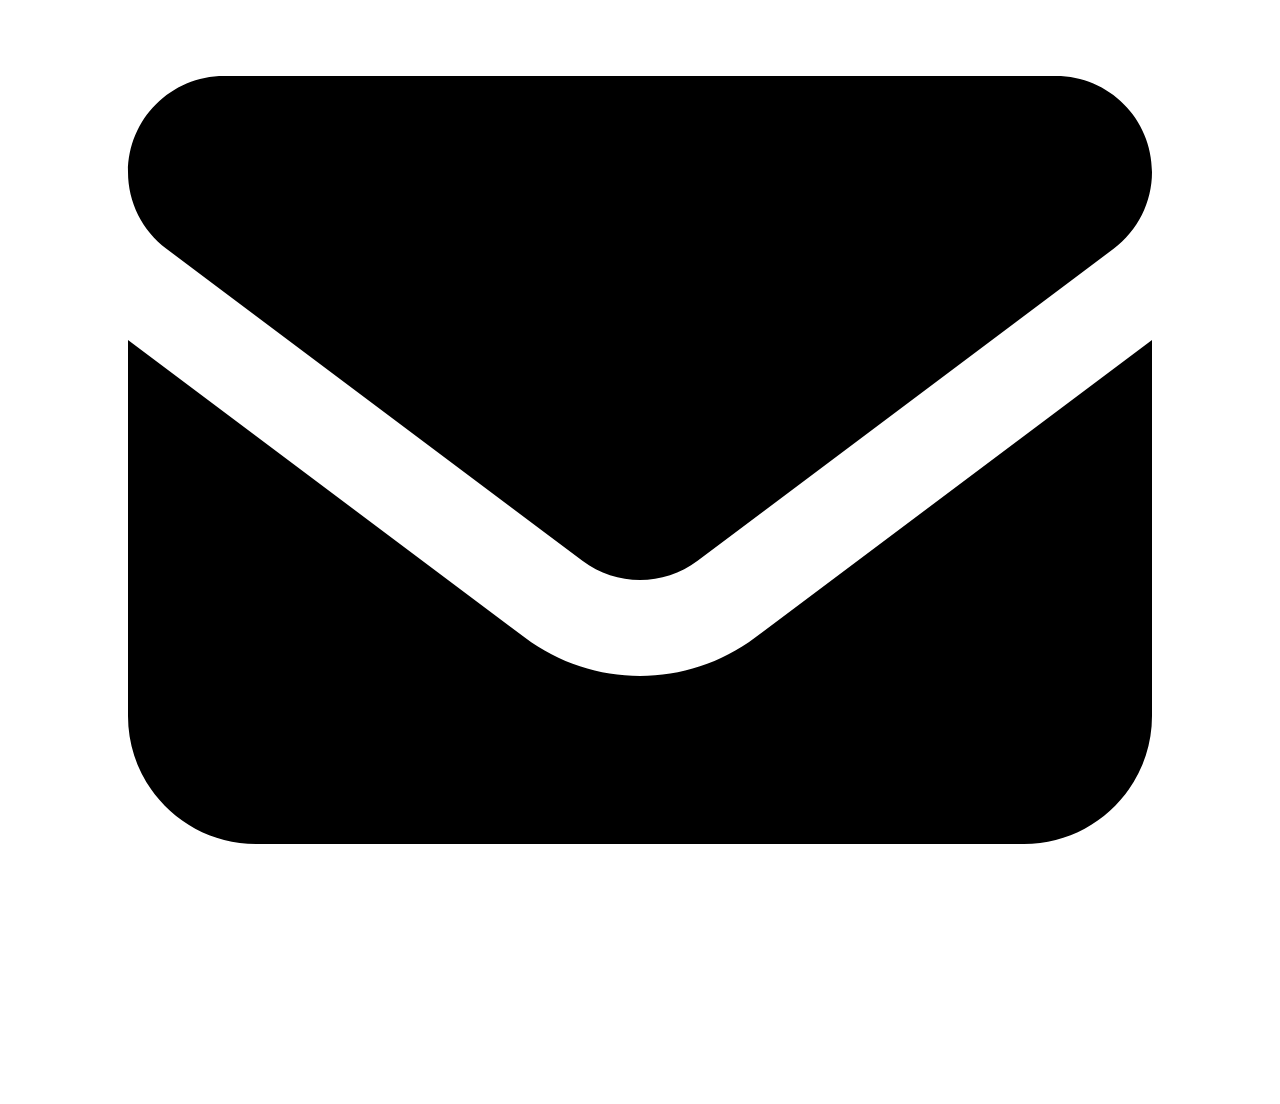
<file: maintenance.html>
<!DOCTYPE html>
<html lang="en">
<head>
    <meta charset="UTF-8">
    <meta name="viewport" content="width=device-width, initial-scale=1.0">
    <link rel="stylesheet" href="styles.css">
    <link rel="stylesheet" href="maintenance.css">
    <title>Maintenance</title>
</head>
<body>
    <section class="maintain-banner">
        <nav class="navbar">
            <div class="navbar-container">
                <a href="index.html" class="navbar-logo">DX</a>
                <button class="navbar-toggle">
                    <span class="bar"></span>
                    <span class="bar"></span>
                    <span class="bar"></span>
                </button>
                <ul class="navbar-menu">
                    <li><a href="index.html">Home</a></li>
                    <li><a href="index.html#services">Services</a></li>
                    <li><a href="about.html">About</a></li>
                    <li><a href="#faq">FAQ</a></li>
                    <li><a href="#footer">Contact</a></li>
                </ul>
            </div>
        </nav>
        <div class="banner-msg">
            <h1 class="banner-header">Maintenance</h1>
            <h3 class="banner-subhead">Keeping your electrical systems in top shape for safety and efficiency!</h3>
        </div>
    </section>

    <div class="whatsapp">
        <a href="https://wa.me/27842804898"><img src="images/whatsapp.png" alt="whatsapp icon"></a>
    </div>

    <section class="maintain-info">
        <div class="maintain-wrapper">            
            <h1 class="maintain-header">Our Maintenance Services</h1>
            <article class="divider">
            <p>At DX Electrical, we offer comprehensive maintenance services to ensure the safety, reliability, and efficiency of your electrical systems. Our team of skilled electricians is dedicated to providing regular inspections, testing, and repairs to keep your electrical infrastructure in optimal condition.</p>
            <p>Our maintenance services include:</p>
            <ul class="maintain-list">
                <li>Routine Inspections: We conduct thorough inspections of your electrical systems to identify potential issues and ensure compliance with safety standards and regulations.</li>
                <li>Preventive Maintenance: We implement preventive maintenance plans to address minor issues before they escalate into major problems, reducing downtime and costly repairs.</li>
                <li>Testing and Diagnostics: We perform regular testing and diagnostics of electrical components to assess their performance and identify any faults or inefficiencies.</li>
                <li>Repairs and Upgrades: We provide prompt repairs and upgrades to enhance the safety and efficiency of your electrical systems, ensuring they meet the evolving needs of your property.</li>
                <li>Emergency Maintenance: We offer 24/7 emergency maintenance services to address urgent electrical issues and restore safe operation as quickly as possible.</li>
            </ul>
            <p>Our team is committed to delivering exceptional customer service and ensuring that all maintenance services are completed efficiently and effectively. Contact us today to learn more about our maintenance services and how we can help you maintain a safe and reliable electrical system.</p>
            </article>

            <article class="divider">
                <h3>Why Choose DX Electrical for Your Maintenance Needs?</h3>
                <ul class="maintain-list">
                    <li>Experienced Professionals: Our team of electricians has extensive experience in electrical maintenance, ensuring high-quality workmanship and reliable service.</li>
                    <li>Safety First: We prioritize safety in all our maintenance services, adhering to industry standards and regulations to protect your property and loved ones.</li>
                    <li>Customer Satisfaction: We are dedicated to providing exceptional customer service, ensuring that our clients are satisfied with the results of our work.</li>
                    <li>Comprehensive Services: We offer a wide range of maintenance services to meet the diverse needs of our clients, from residential to commercial properties.</li>
                    <li>Competitive Pricing: We provide transparent and
    </section>

    <section class="faq" id="faq">
        <h1 class="faq-header">FAQs</h1>
        <h3 class="faq-subhead">Here we answer some questions that are frequently asked 
            by our clients.</h3>
            <hr>
        <article class="divider">
            <h3 class="faq-h3">What causes my circuit breakers to trip?</h3>
            <p class="faq-p">
                Circuit breakers can trip for several reasons, 
                including overloads, short circuits, or ground faults.
                Overloads occur when too many devices are connected to a 
                single circuit, causing it to draw
                more current than it can handle. Short circuits happen when
                a hot wire comes into contact with a neutral wire, creating a
                surge of electricity that trips the breaker. Ground faults occur
                when a hot wire touches a grounded surface, such as a metal box or conduit.
                If your circuit breakers are tripping frequently, it's important to have
                a qualified electrician diagnose and fix the issue to ensure the safety
                of your electrical system.
            </p>

            <h3 class="faq-h3">Why is my invertor not charging my batteries?</h3>
            <p class="faq-p">
                There could be several reasons why your inverter is not charging your batteries.
                Some common causes include a faulty charger, a dead battery, or a problem with
                the wiring or connections. It's also possible that the inverter itself is malfunctioning.
                To determine the exact cause of the issue, it's best to have a qualified electrician
                inspect your system and perform any necessary repairs or replacements.
            </p>

            <h3 class="faq-h3">How often should I have my electrical system 
                inspected?</h3>
            <p class="faq-p">
                It is recommended to have your electrical system inspected at 
                least once every few years, or whenever you notice issues such as flickering lights, frequent breaker trips, or unusual noises from outlets or switches. Regular inspections help identify potential 
                hazards and ensure your system remains safe and efficient.
            </p>
            <h3 class="faq-h3">What should I do if I experience an electrical emergency?</h3>
            <p class="faq-p">
                In the event of an electrical emergency, such as a power outage,
                electrical fire, or exposed wiring, it is important to prioritize safety.
                First, turn off the main power supply if it is safe to do so. 
                Avoid touching any exposed wires or electrical components.
                Then, contact a qualified electrician immediately to address the issue.
                If there is a fire, evacuate the area and call emergency
                 services.
            </p>

            <h3 class="faq-h3">What is a Certificate of Compliance (CoC) and why do I need one?</h3>
            <p class="faq-p">
                A Certificate of Compliance (CoC) is a legal document that certifies
                that electrical work has been completed in accordance with safety standards
                and regulations. It is typically required for new installations, renovations,
                or when selling a property. A CoC provides assurance that the electrical
                system is safe and compliant, protecting both the property owner and occupants.
            </p>
            <h3 class="faq-h3">Do you offer free quotes or consultations?</h3>
            <p class="faq-p">
                Yes, we offer free quotes and consultations for all our services. Contact us to discuss your needs and we will provide a detailed estimate at no cost.
            </p>
        </article>
    </section>

    <section class="footer" id="footer">
        <p>© 2025 DX Electrical. All rights reserved.</p>
        <div class="socials">
            <a href="#"><img src="images/facebook-brands-solid-full.svg" alt="facebook icon"></a>
            <a href="https://wa.me/27842804898"><img src="images/whatsapp-brands-solid-full.svg" alt="whatsapp icon"></a>
            <a href="#"><img src="images/envelope-solid-full.svg" alt="email envelope icon"></a>
        </div>
    </section>

    <script src="main.js"></script>
</body>
</html>
</file>
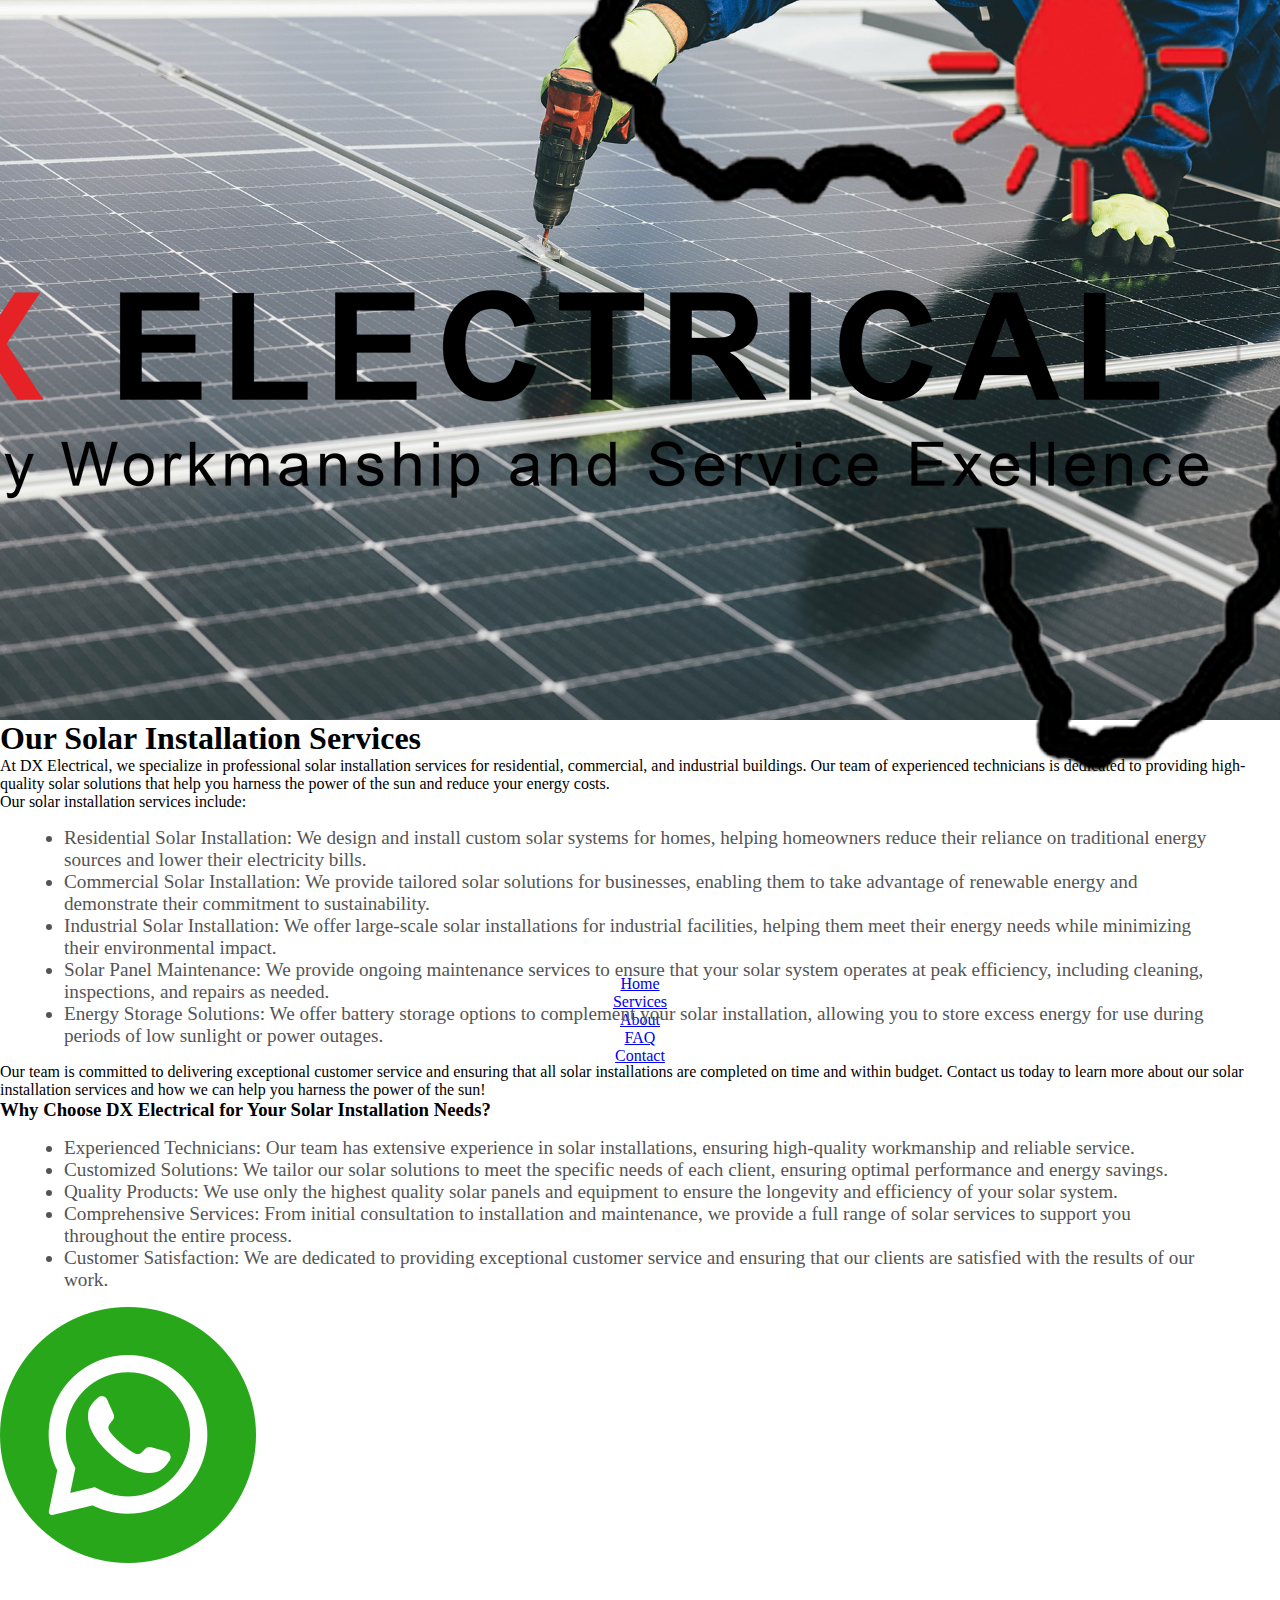
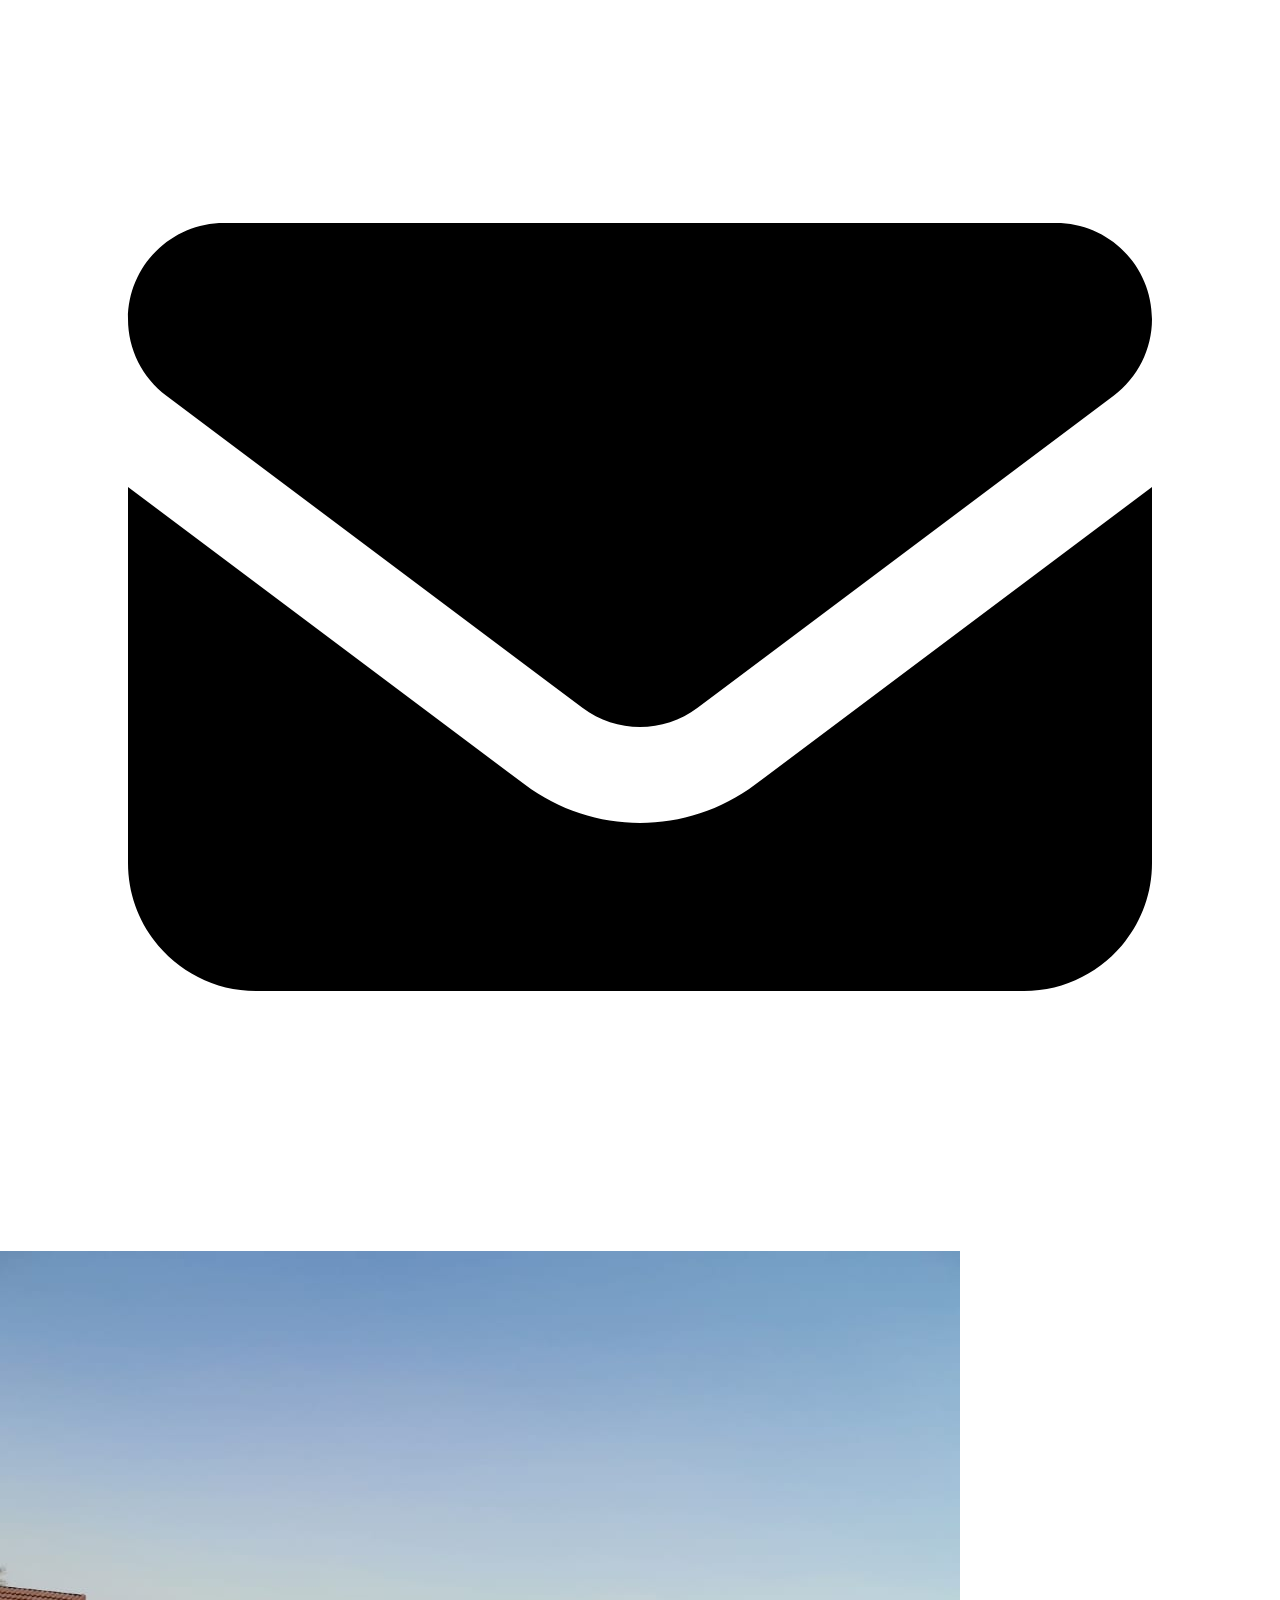
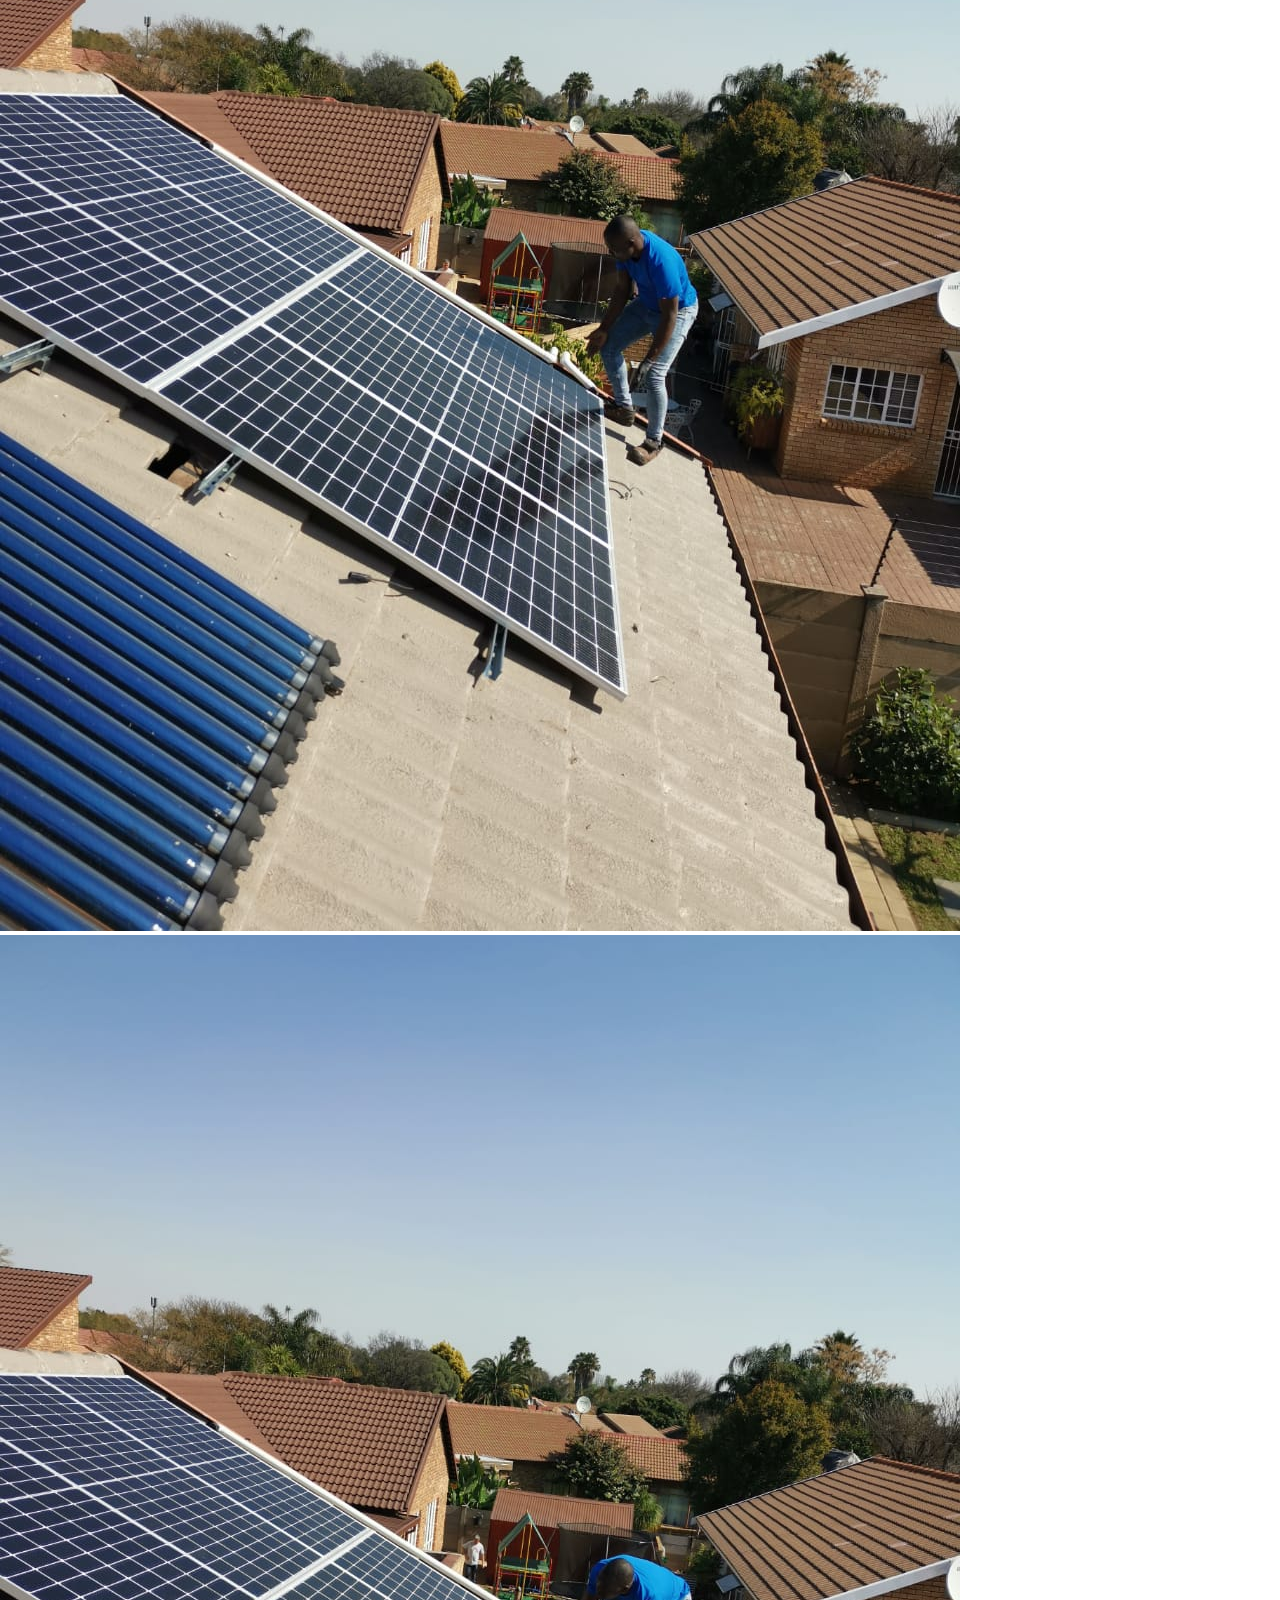
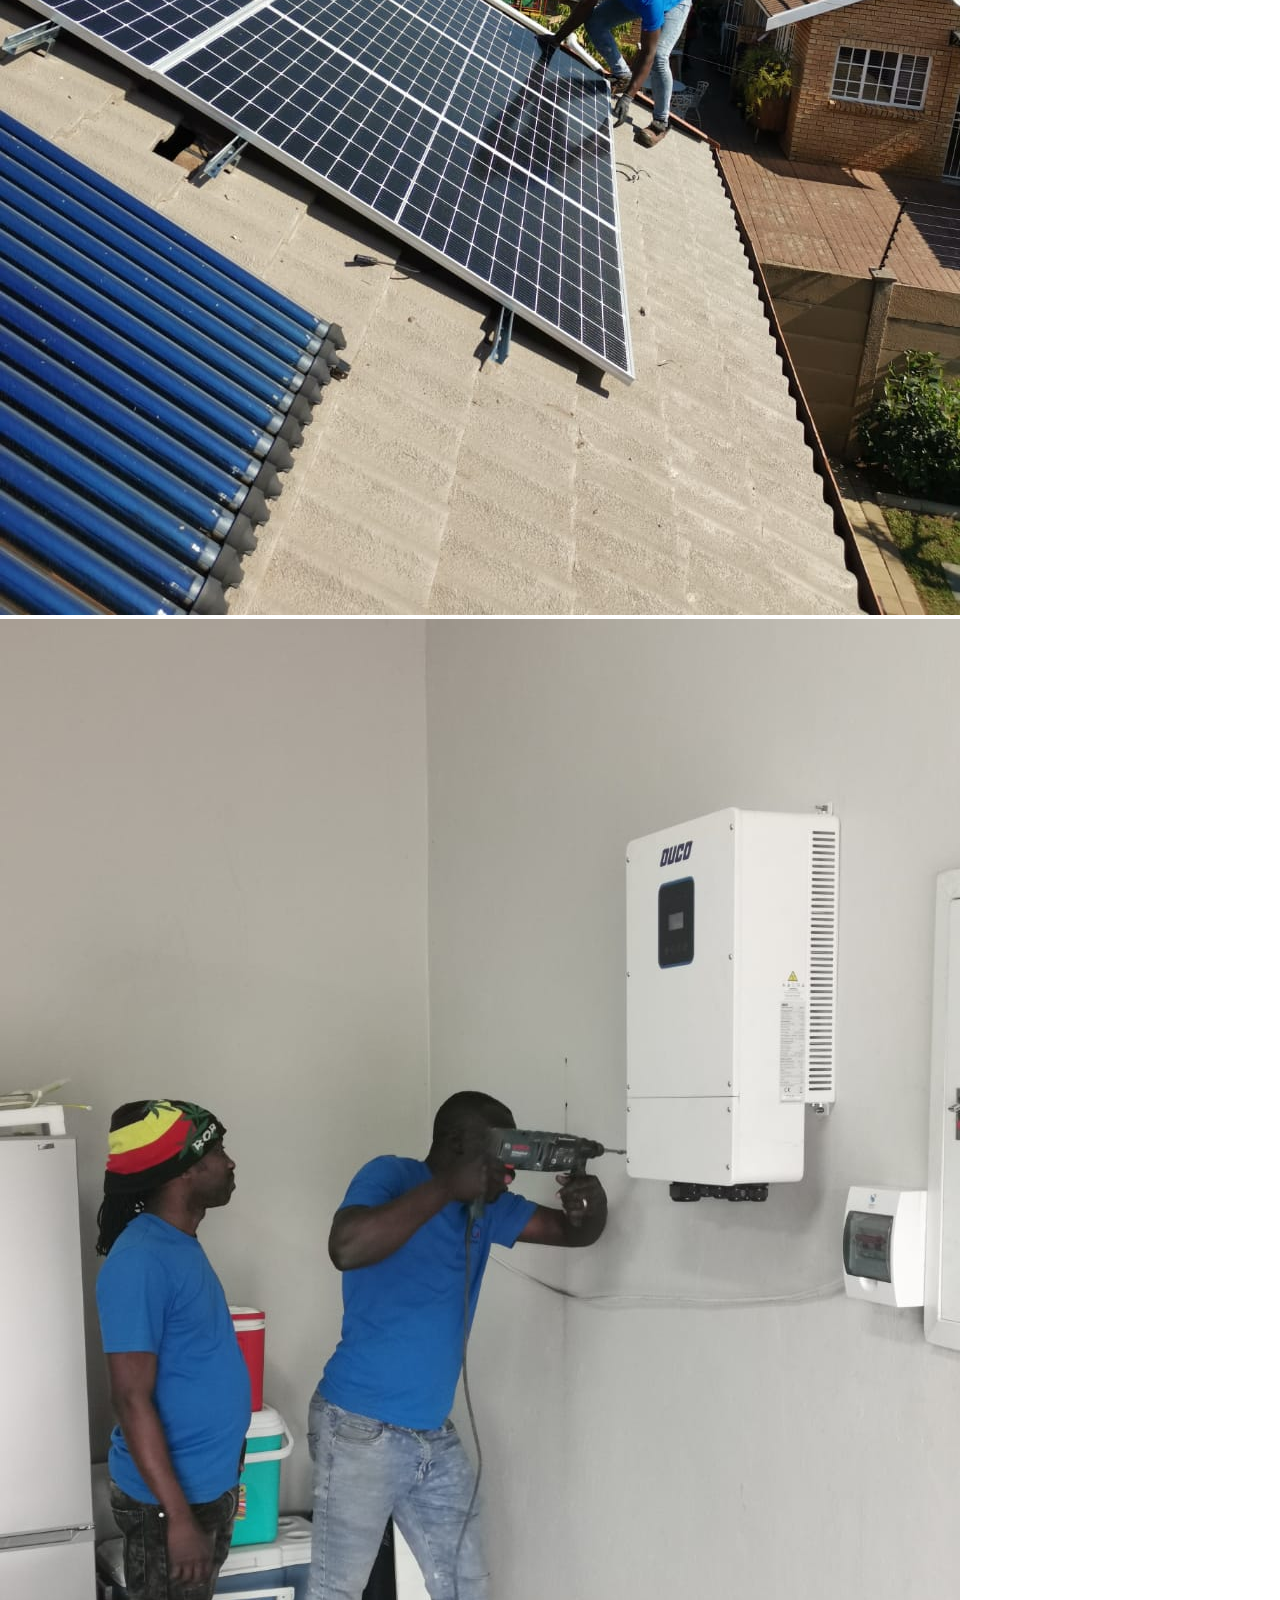
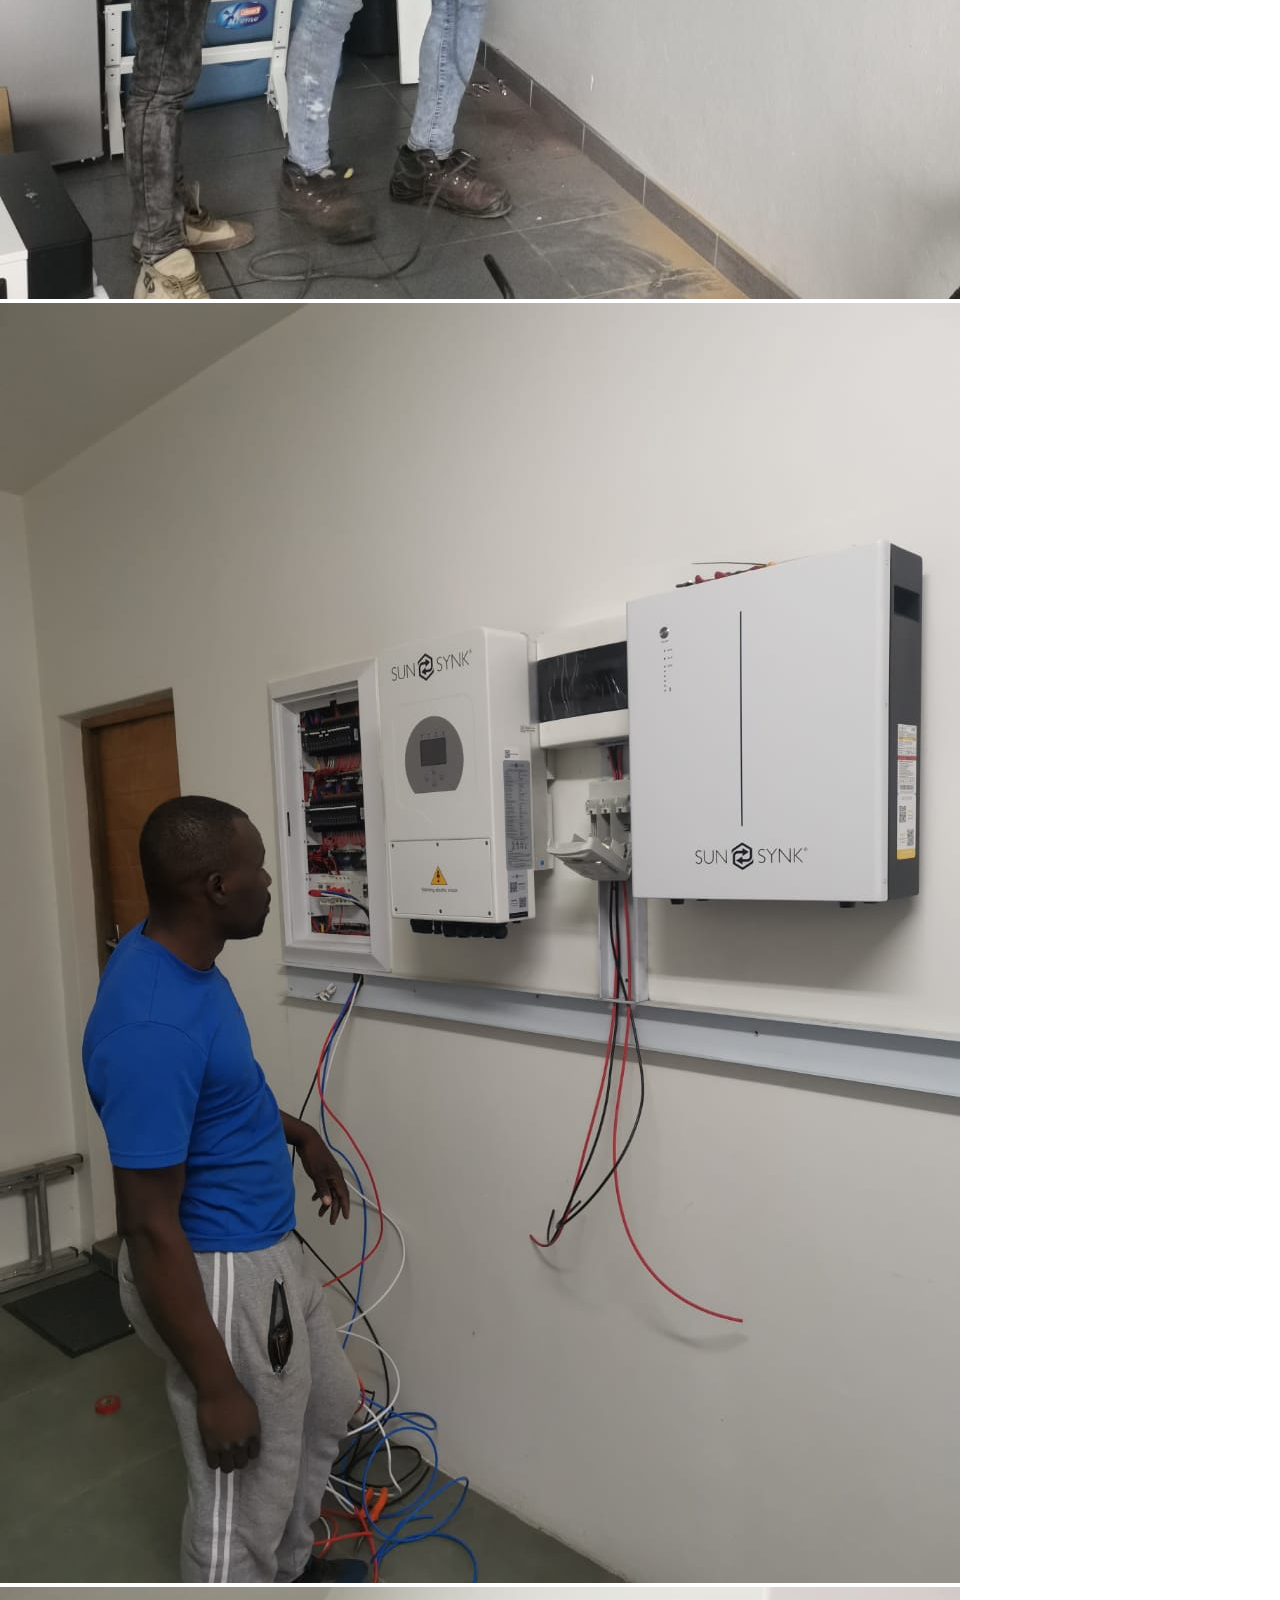
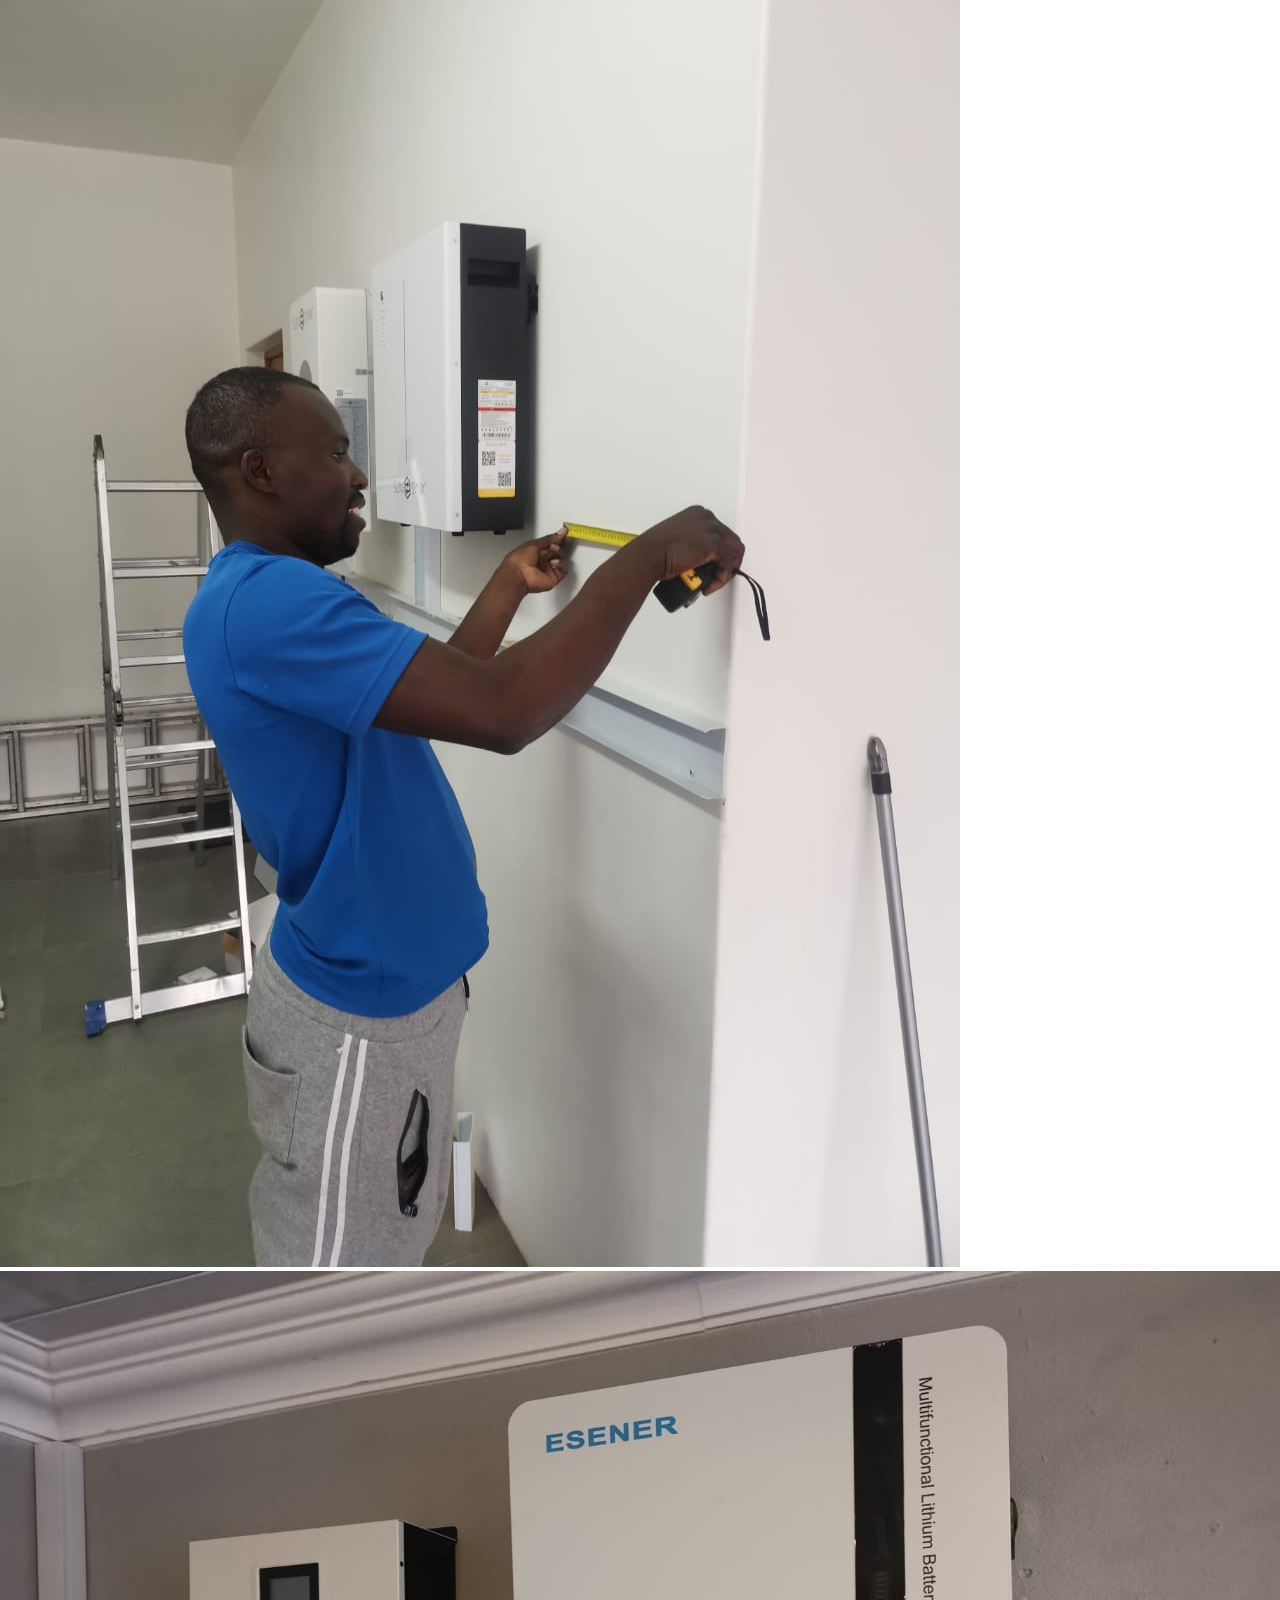
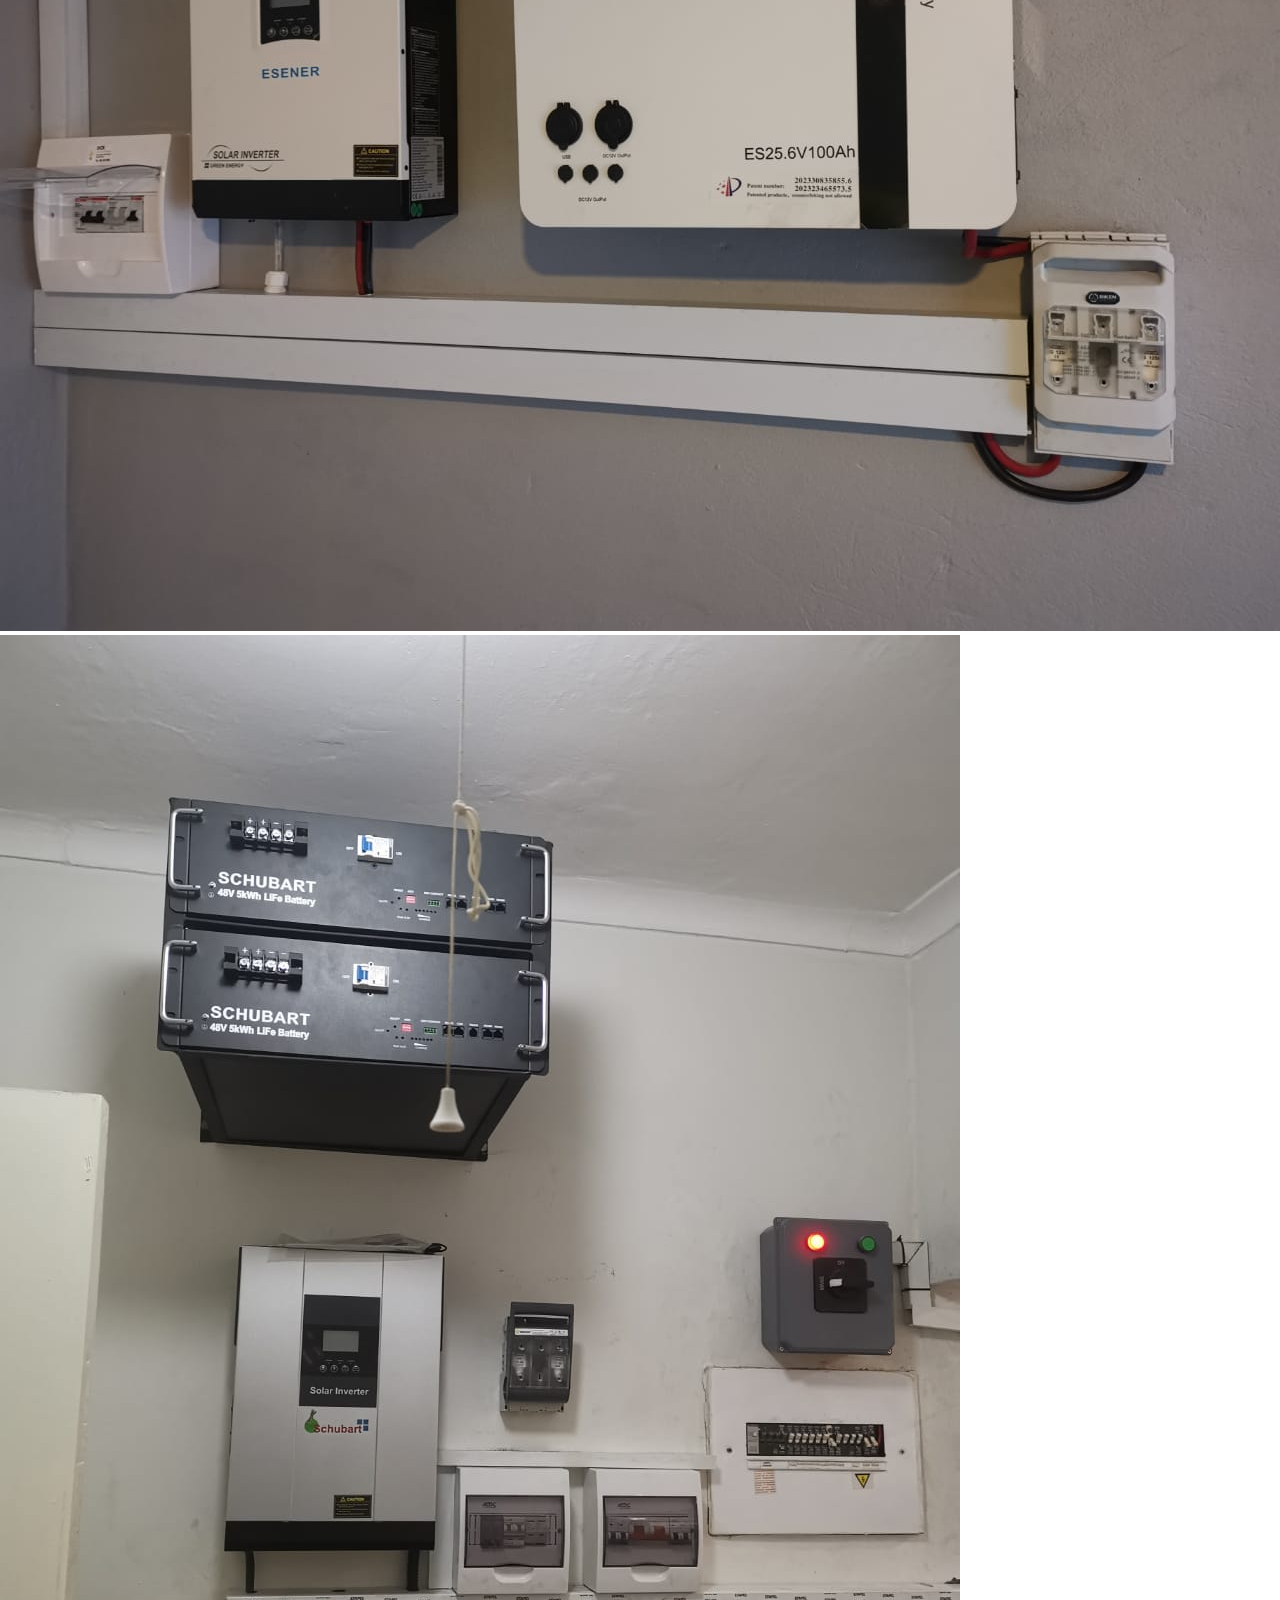
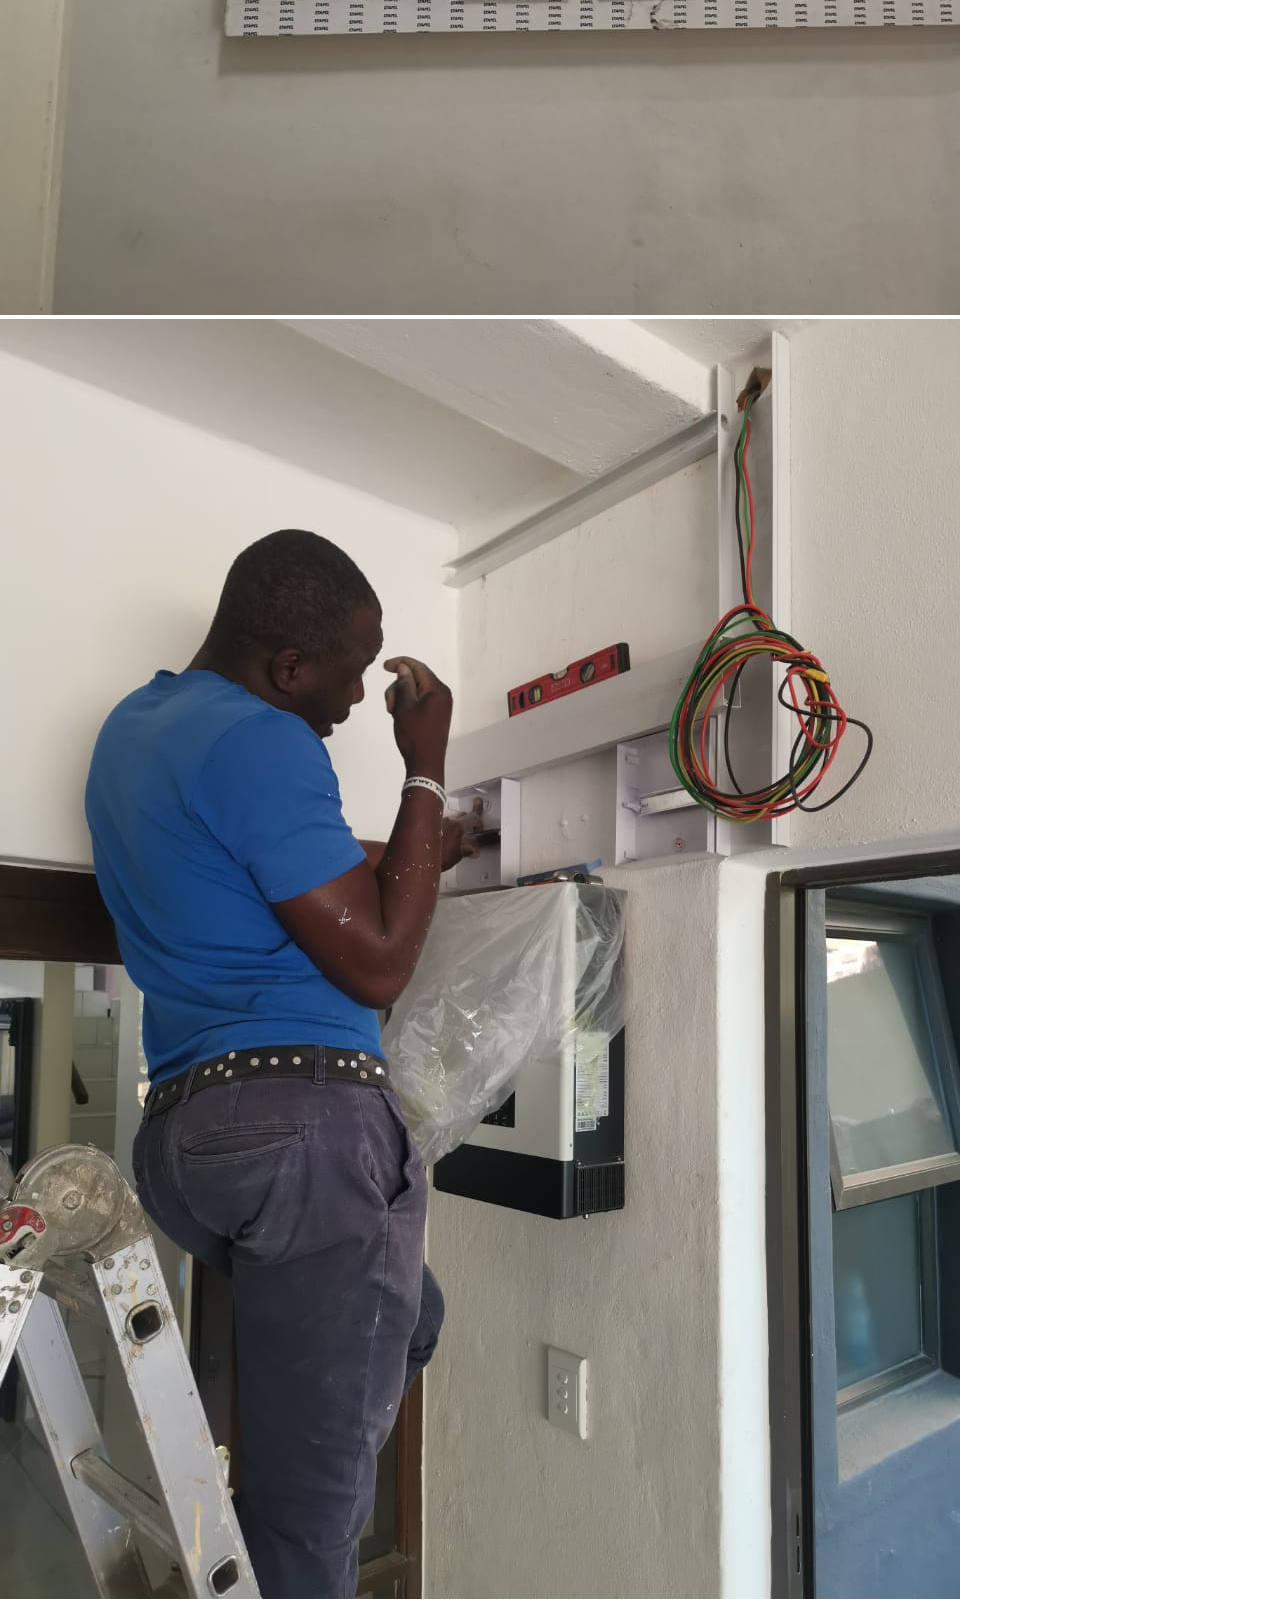
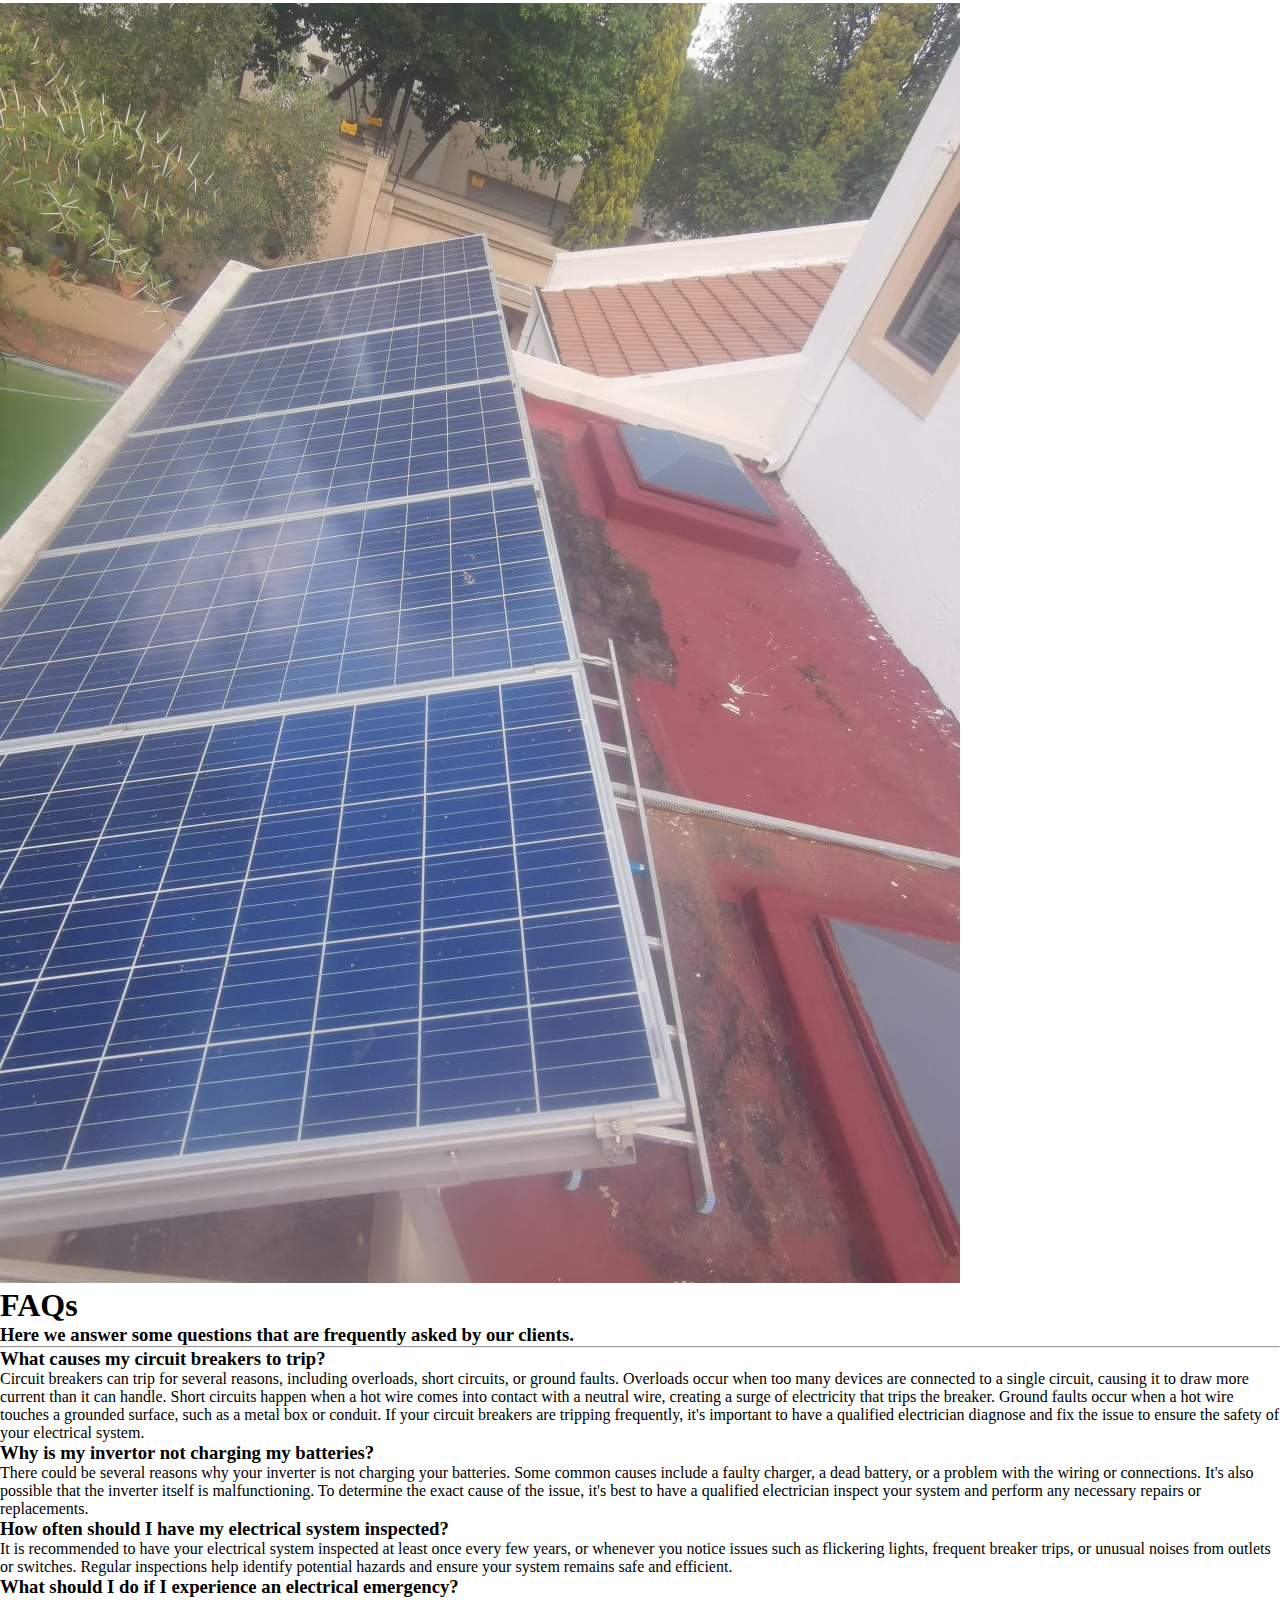
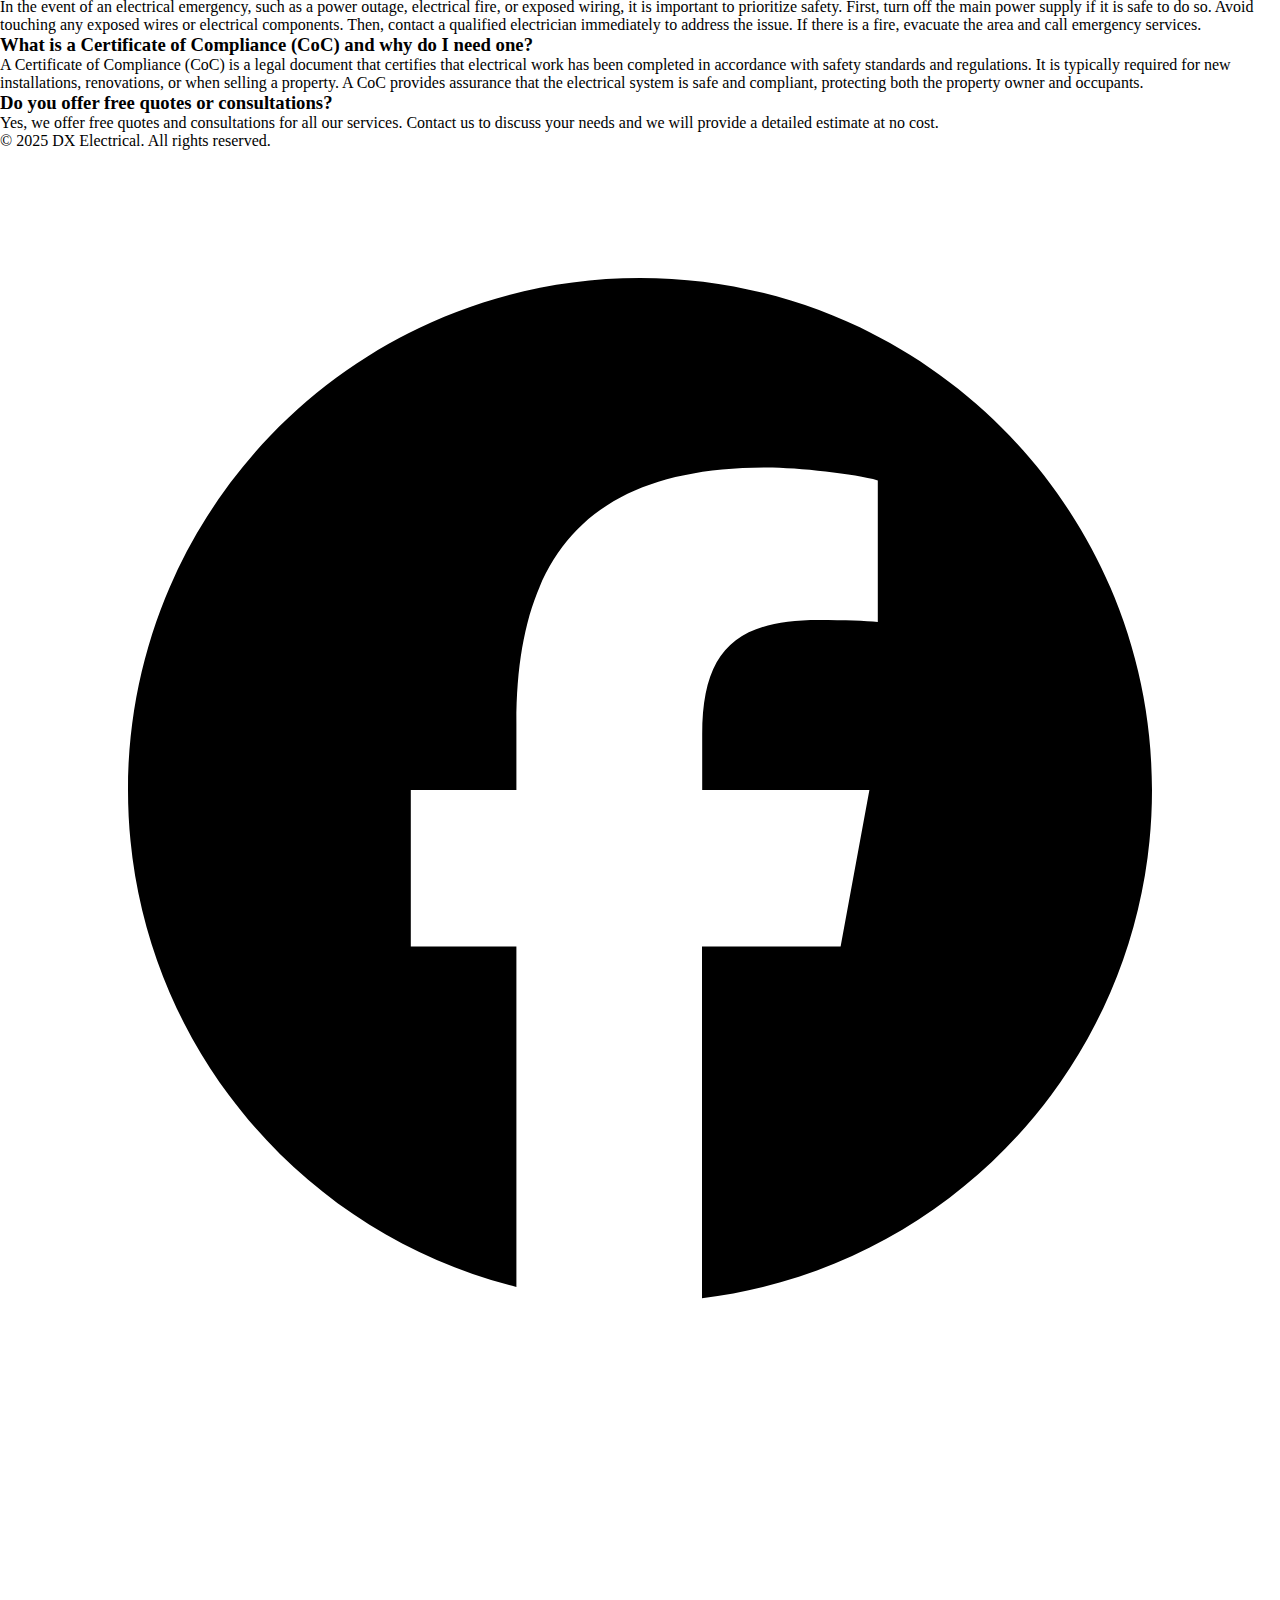
<file: solar.html>
<!DOCTYPE html>
<html lang="en">
<head>
    <meta charset="UTF-8">
    <meta name="viewport" content="width=device-width, initial-scale=1.0">
    <link rel="stylesheet" href="styles.css">
    <link rel="stylesheet" href="solar.css">
    <link rel="shortcut icon" href="images/logo_favicon.jpg" type="image/jpg">
    <title>Solar Installation</title>
</head>
<body>
    <section class="solar-banner">
        <nav class="navbar">
            <div class="navbar-container">
                <a href="index.html" class="navbar-logo"><img src="images/logo.png" alt="DX Electrical Logo"></a>
                <button class="navbar-toggle">
                    <span class="bar"></span>
                    <span class="bar"></span>
                    <span class="bar"></span>
                </button>
                <ul class="navbar-menu">
                    <li><a href="index.html">Home</a></li>
                    <li><a href="index.html#services" class="active">Services</a></li>
                    <li><a href="about.html">About</a></li>
                    <li><a href="#faq">FAQ</a></li>
                    <li><a href="#footer">Contact</a></li>
                </ul>
            </div>
        </nav>

        <div class="banner-msg">
            <h1 class="banner-header">Solar Installation</h1>
            <h3 class="banner-subhead">Harness the power of the sun with our expert solar installation services!</h3>
        </div>
    </section>

    <section class="solar_info">
        <h1 class="solar_header">Our Solar Installation Services</h1>
        <article class="divider">
            <p>At DX Electrical, we specialize in professional solar installation services for residential, commercial, and industrial buildings. Our team of experienced technicians is dedicated to providing high-quality solar solutions that help you harness the power of the sun and reduce your energy costs.</p>
            <p>Our solar installation services include:</p>
            <ul class="solar-list">
                <li>Residential Solar Installation: We design and install custom solar systems for homes, helping homeowners reduce their reliance on traditional energy sources and lower their electricity bills.</li>
                <li>Commercial Solar Installation: We provide tailored solar solutions for businesses, enabling them to take advantage of renewable energy and demonstrate their commitment to sustainability.</li>
                <li>Industrial Solar Installation: We offer large-scale solar installations for industrial facilities, helping them meet their energy needs while minimizing their environmental impact.</li>
                <li>Solar Panel Maintenance: We provide ongoing maintenance services to ensure that your solar system operates at peak efficiency, including cleaning, inspections, and repairs as needed.</li>
                <li>Energy Storage Solutions: We offer battery storage options to complement your solar installation, allowing you to store excess energy for use during periods of low sunlight or power outages.</li>
            </ul>
            <p>Our team is committed to delivering exceptional customer service and ensuring that all solar installations are completed on time and within budget. Contact us today to learn more about our solar installation services and how we can help you harness the power of the sun!</p>
        </article>

        <article class="divider">
            <h3>Why Choose DX Electrical for Your Solar Installation Needs?</h3>
            <ul class="solar-list">
                <li>Experienced Technicians: Our team has extensive experience in solar installations, ensuring high-quality workmanship and reliable service.</li>
                <li>Customized Solutions: We tailor our solar solutions to meet the specific needs of each client, ensuring optimal performance and energy savings.</li>
                <li>Quality Products: We use only the highest quality solar panels and equipment to ensure the longevity and efficiency of your solar system.</li>
                <li>Comprehensive Services: From initial consultation to installation and maintenance, we provide a full range of solar services to support you throughout the entire process.</li>
                <li>Customer Satisfaction: We are dedicated to providing exceptional customer service and ensuring that our clients are satisfied with the results of our work.</li>
        </article>
    </section>

    <div class="whatsapp">
        <a href="https://wa.me/27842804898"><img src="images/whatsapp.png" alt="whatsapp icon"></a>
    </div>

    <div class="email">
        <a href="mailto:info@dxelectricalsa.com"><img src="images/envelope-solid-full.svg" alt="email icon"></a>
    </div>
    
    <section class="pic-carousel">
        <div class="card"><img src="images/sol28.jpg" alt="worker on roof installing solar panels"></div>
        <div class="card"><img src="images/sol29.jpg" alt="worker installing solar panel on roof"></div>
        <div class="card"><img src="images/sol27.jpg" alt="workers drilling wall to mount inverter"></div>
        <div class="card"><img src="images/sol24.jpg" alt="worker connecting inverter"></div>
        <div class="card"><img src="images/sol19.jpg" alt="worker measuring wall for inverter"></div>
        <div class="card"><img src="images/sol1.jpg" alt="fully installed inverter system"></div>
        <div class="card"><img src="images/sol35.jpg" alt="fully installed inverter with batteries"></div>
        <div class="card"><img src="images/sol3.jpg" alt="worker installing inverter"></div>
        <div class="card"><img src="images/sol5.jpg" alt="solar panels on roof"></div>
    </section>

    <section class="faq" id="faq">
        <h1 class="faq-header">FAQs</h1>
        <h3 class="faq-subhead">Here we answer some questions that are frequently asked 
            by our clients.</h3>
            <hr>
        <article class="divider">
            <h3 class="faq-h3">What causes my circuit breakers to trip?</h3>
            <p class="faq-p">
                Circuit breakers can trip for several reasons, 
                including overloads, short circuits, or ground faults.
                Overloads occur when too many devices are connected to a 
                single circuit, causing it to draw
                more current than it can handle. Short circuits happen when
                a hot wire comes into contact with a neutral wire, creating a
                surge of electricity that trips the breaker. Ground faults occur
                when a hot wire touches a grounded surface, such as a metal box or conduit.
                If your circuit breakers are tripping frequently, it's important to have
                a qualified electrician diagnose and fix the issue to ensure the safety
                of your electrical system.
            </p>

            <h3 class="faq-h3">Why is my invertor not charging my batteries?</h3>
            <p class="faq-p">
                There could be several reasons why your inverter is not charging your batteries.
                Some common causes include a faulty charger, a dead battery, or a problem with
                the wiring or connections. It's also possible that the inverter itself is malfunctioning.
                To determine the exact cause of the issue, it's best to have a qualified electrician
                inspect your system and perform any necessary repairs or replacements.
            </p>

            <h3 class="faq-h3">How often should I have my electrical system 
                inspected?</h3>
            <p class="faq-p">
                It is recommended to have your electrical system inspected at 
                least once every few years, or whenever you notice issues such as flickering lights, frequent breaker trips, or unusual noises from outlets or switches. Regular inspections help identify potential 
                hazards and ensure your system remains safe and efficient.
            </p>
            <h3 class="faq-h3">What should I do if I experience an electrical emergency?</h3>
            <p class="faq-p">
                In the event of an electrical emergency, such as a power outage,
                electrical fire, or exposed wiring, it is important to prioritize safety.
                First, turn off the main power supply if it is safe to do so. 
                Avoid touching any exposed wires or electrical components.
                Then, contact a qualified electrician immediately to address the issue.
                If there is a fire, evacuate the area and call emergency
                 services.
            </p>

            <h3 class="faq-h3">What is a Certificate of Compliance (CoC) and why do I need one?</h3>
            <p class="faq-p">
                A Certificate of Compliance (CoC) is a legal document that certifies
                that electrical work has been completed in accordance with safety standards
                and regulations. It is typically required for new installations, renovations,
                or when selling a property. A CoC provides assurance that the electrical
                system is safe and compliant, protecting both the property owner and occupants.
            </p>
            <h3 class="faq-h3">Do you offer free quotes or consultations?</h3>
            <p class="faq-p">
                Yes, we offer free quotes and consultations for all our services. Contact us to discuss your needs and we will provide a detailed estimate at no cost.
            </p>
        </article>
    </section>

    <section class="footer" id="footer">
        <p>© 2025 DX Electrical. All rights reserved.</p>
        <div class="socials">
            <a href="https://www.facebook.com/dxcolthree"><img src="images/facebook-brands-solid-full.svg" alt="facebook icon"></a>
            <a href="https://wa.me/27842804898"><img src="images/whatsapp-brands-solid-full.svg" alt="whatsapp icon"></a>
            <a href="#"><img src="images/envelope-solid-full.svg" alt="email envelope icon"></a>
        </div>
    </section>

    <script src="main.js"></script>
</body>
</html>
</file>
<file: styles.css>
* {
    margin: 0;
    padding: 0;
    box-sizing: border-box;
}
</file>
<file: about.css>
.about-banner {
    background-color: #1e1e1f;;
    height: 80vh;
    display: flex;
    flex-direction: column;
    justify-content: center;
    align-items: center;
    color: white;
    text-align: center;
    padding: 0 1rem;
}
</file>
<file: electrical.css>
.electrical_banner {
    display: flex;
    flex-direction: column;
    align-items: center;
    justify-content: center;
    text-align: center;
    height: 80vh;
    width: 100%;
    background: url('./images/electric_banner.jpg') no-repeat center center/cover;
    position: relative;
    color: #fff;
}

.electrical_info {
    width: 100%;
    height: auto;
    background-color: #fff;
    display: flex;
    flex-direction: column;
}

.electrical_list {
    font-size: 1.2rem;
    font-weight: 500;
    text-align: left;
    margin-top: 1rem;
    margin-bottom: 1rem;
    color: #545455;
    padding-left: 5%;
    padding-right: 5%;
}
</file>
<file: emergency.css>
.emergency-banner {
    width: 100%;
    height: 80vh;
    display: flex;
    background: url('./images/alarm-959592_1280.jpg') no-repeat center center/cover;
    flex-direction: column;
    justify-content: center;
    align-items: center;
    position: relative;
    text-align: center;
    color: #fff;
    padding: 0 2rem;
}

.emergency-list {
    font-size: 1.2rem;
    font-weight: 500;
    text-align: left;
    margin-top: 1rem;
    margin-bottom: 1rem;
    color: #545455;
    padding-left: 5%;
    padding-right: 5%;
}
</file>
<file: maintenance.css>
.maintain-banner {
    width: 100%;
    height: 80vh;
    display: flex;
    flex-direction: column;
    justify-content: center;
    align-items: center;
    text-align: center;
    color: #fff;
    padding: 0 2rem;
    background: url('./images/maintenance_banner.jpg') no-repeat center center/cover;
}

.maintain-info {
    width: 100%;
    height: auto;
    background-color: #fff;
    display: flex;
    flex-direction: column;
}

.maintain-list {
    font-size: 1.2rem;
    font-weight: 500;
    text-align: left;
    margin-top: 1rem;
    margin-bottom: 1rem;
    color: #545455;
    padding-left: 5%;
    padding-right: 5%;
}
</file>
<file: solar.css>
.solar-banner {
    display: flex;
    flex-direction: column;
    align-items: center;
    justify-content: center;
    height: 80vh;
    width: 100%;
    text-align: center;
    color: #fff;
    background: url('./images/solar_banner.jpg') no-repeat center center/cover;
}

.solar-info {
    width: 100%;
    height: auto;
    background-color: #fff;
    display: flex;
    flex-direction: column;
}

.solar-list {
    font-size: 1.2rem;
    font-weight: 500;
    text-align: left;
    margin-top: 1rem;
    margin-bottom: 1rem;
    color: #545455;
    padding-left: 5%;
    padding-right: 5%;
}
</file>
